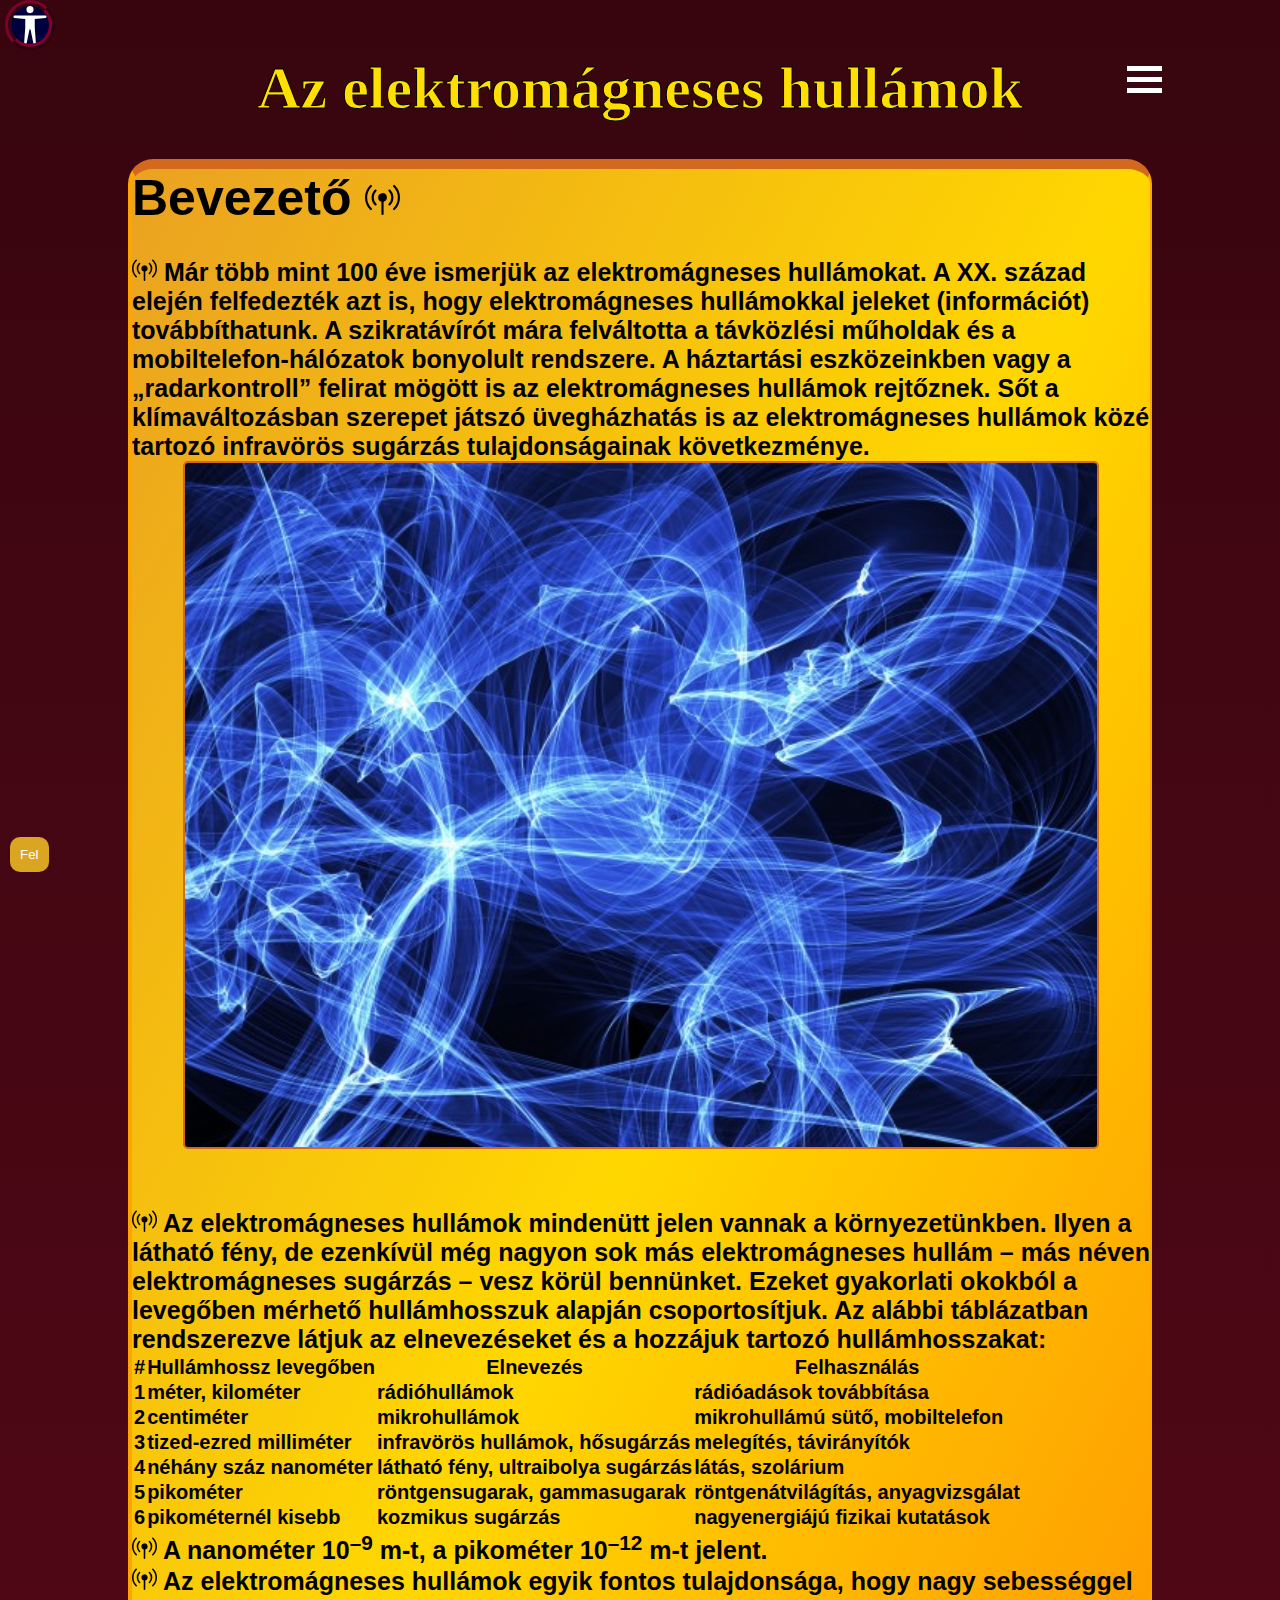
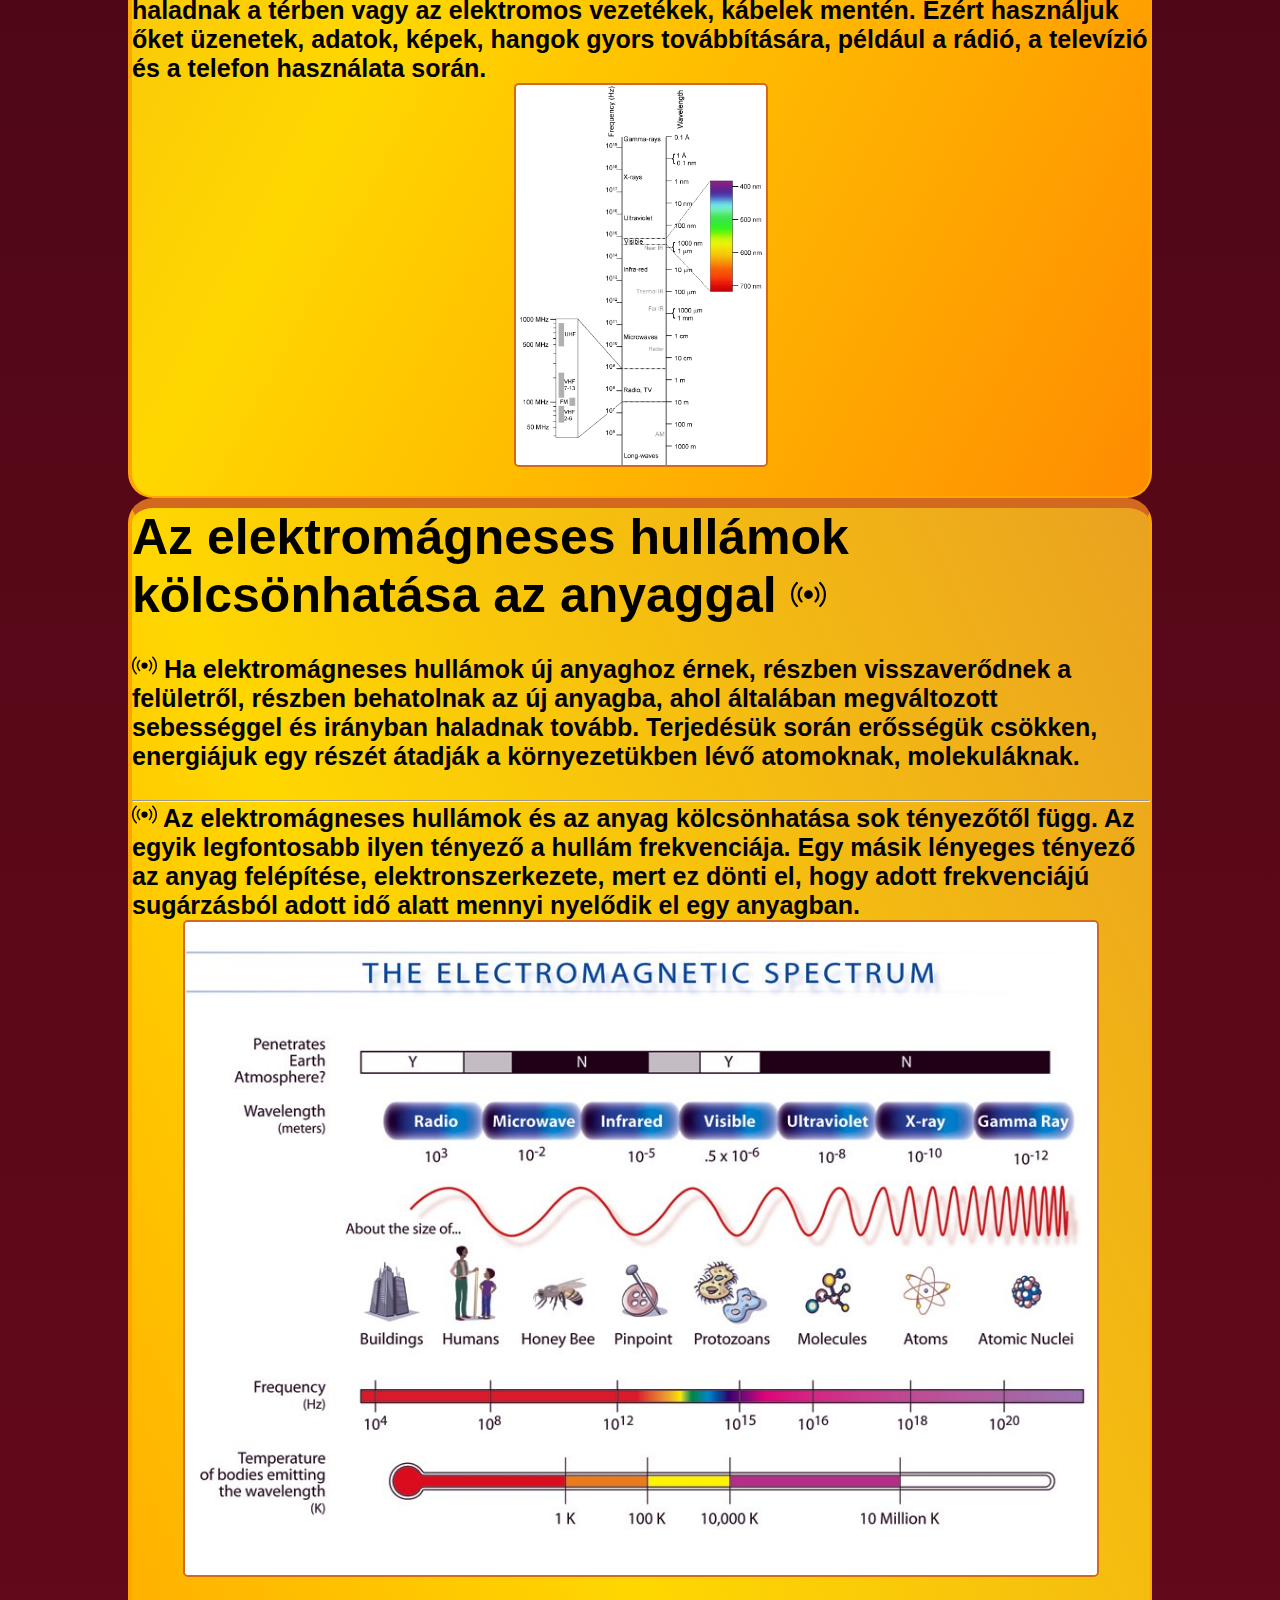
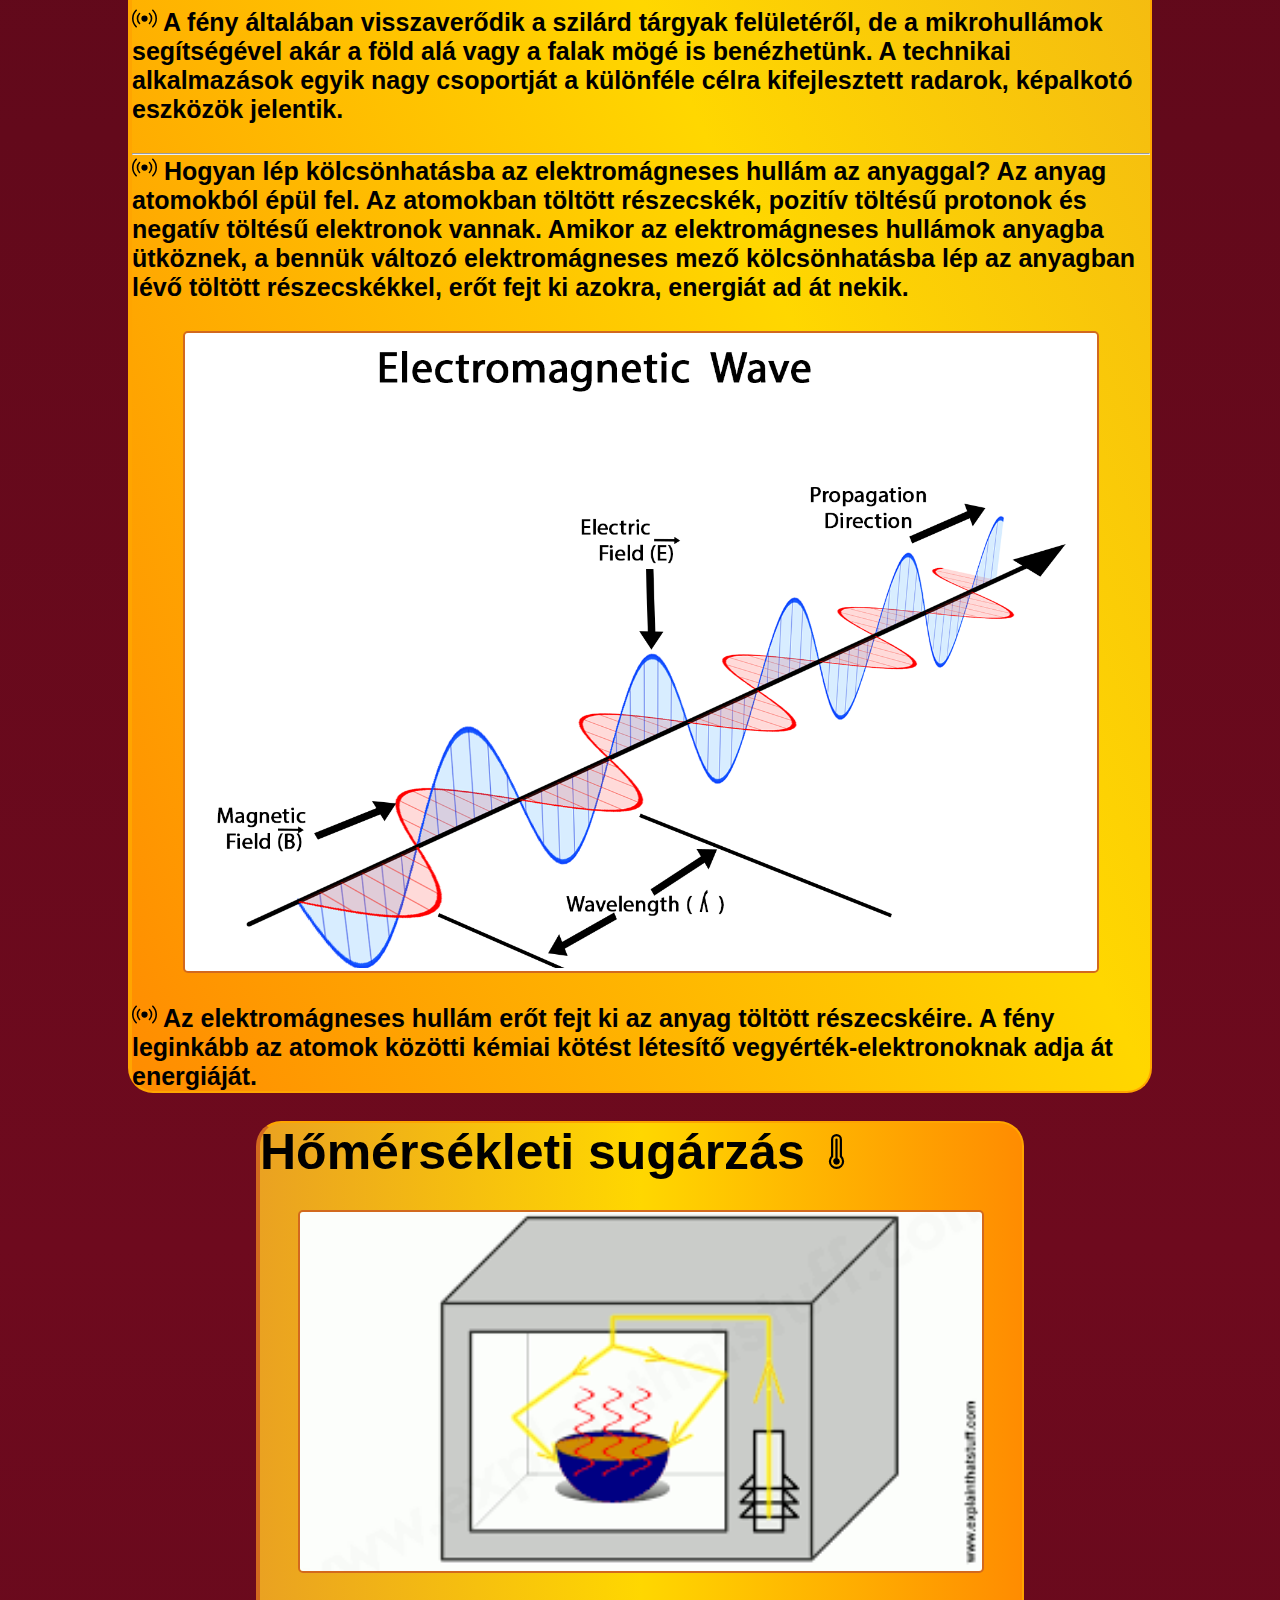
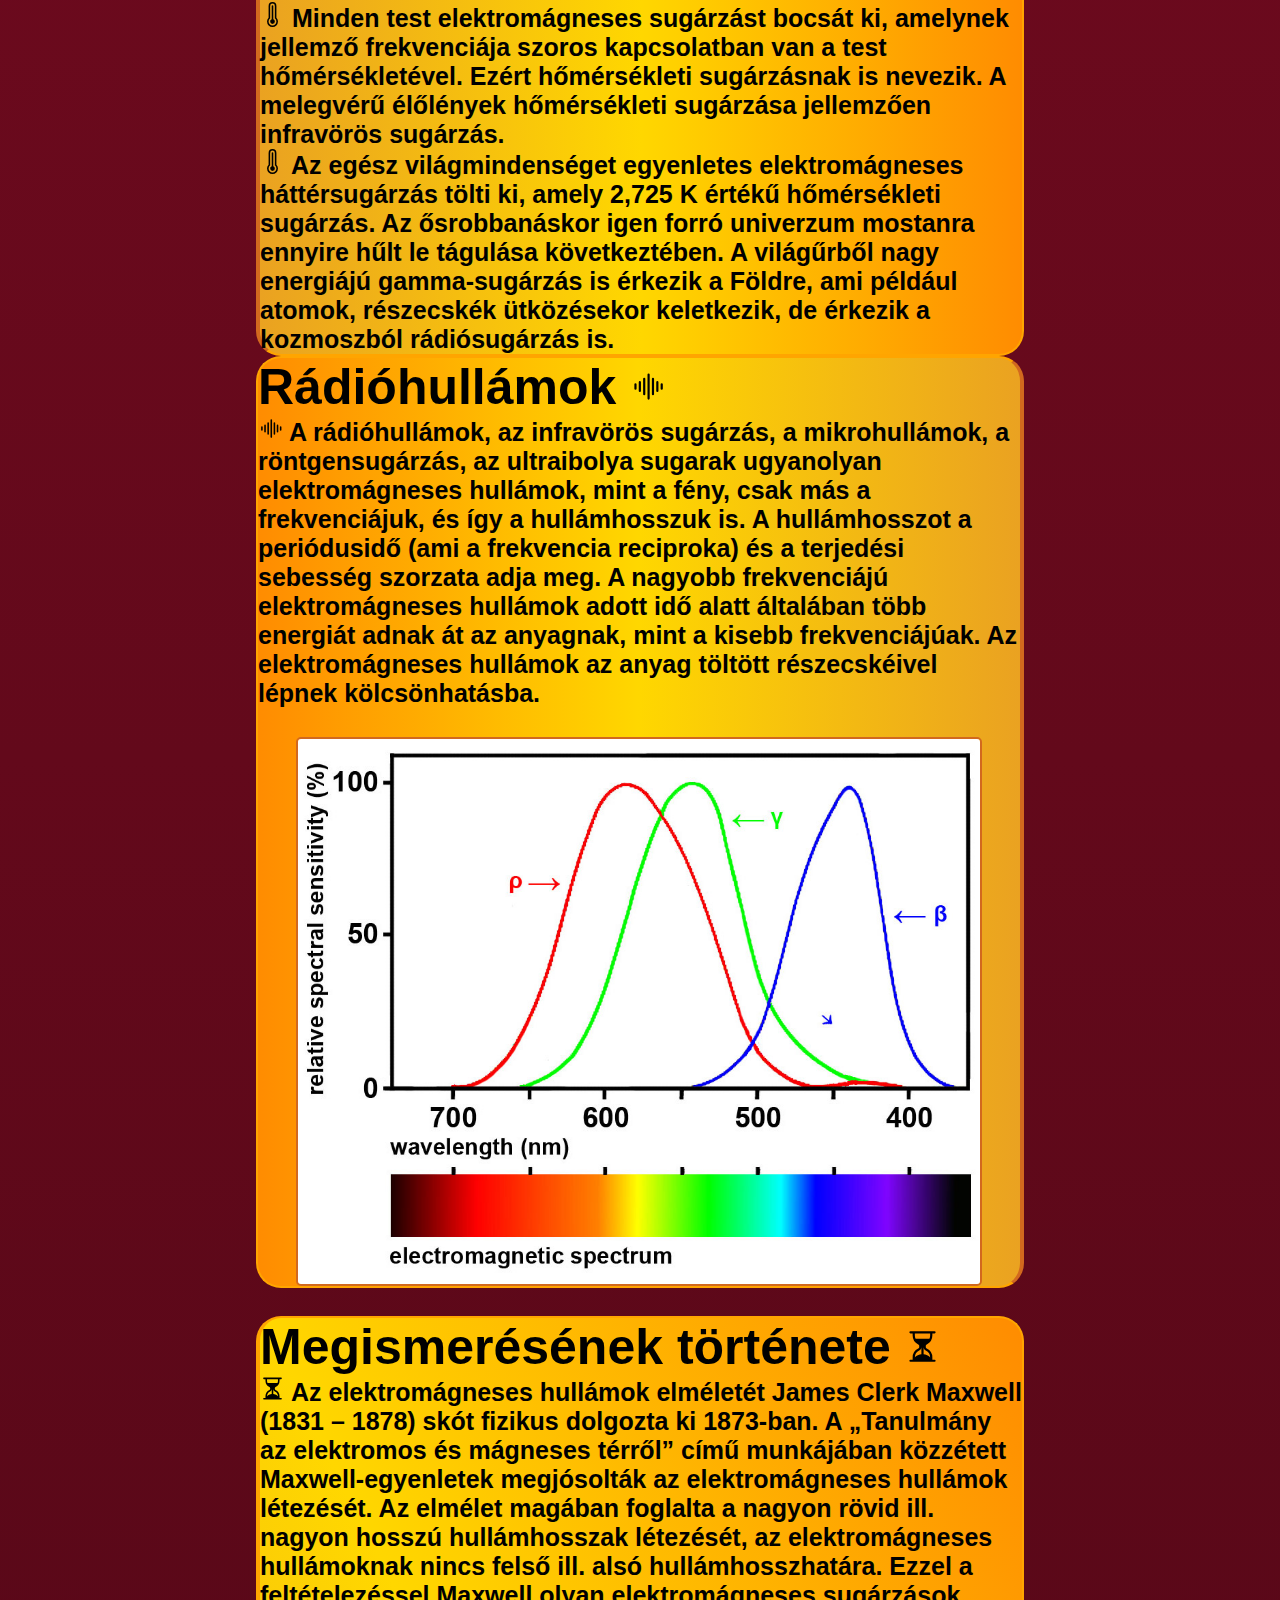
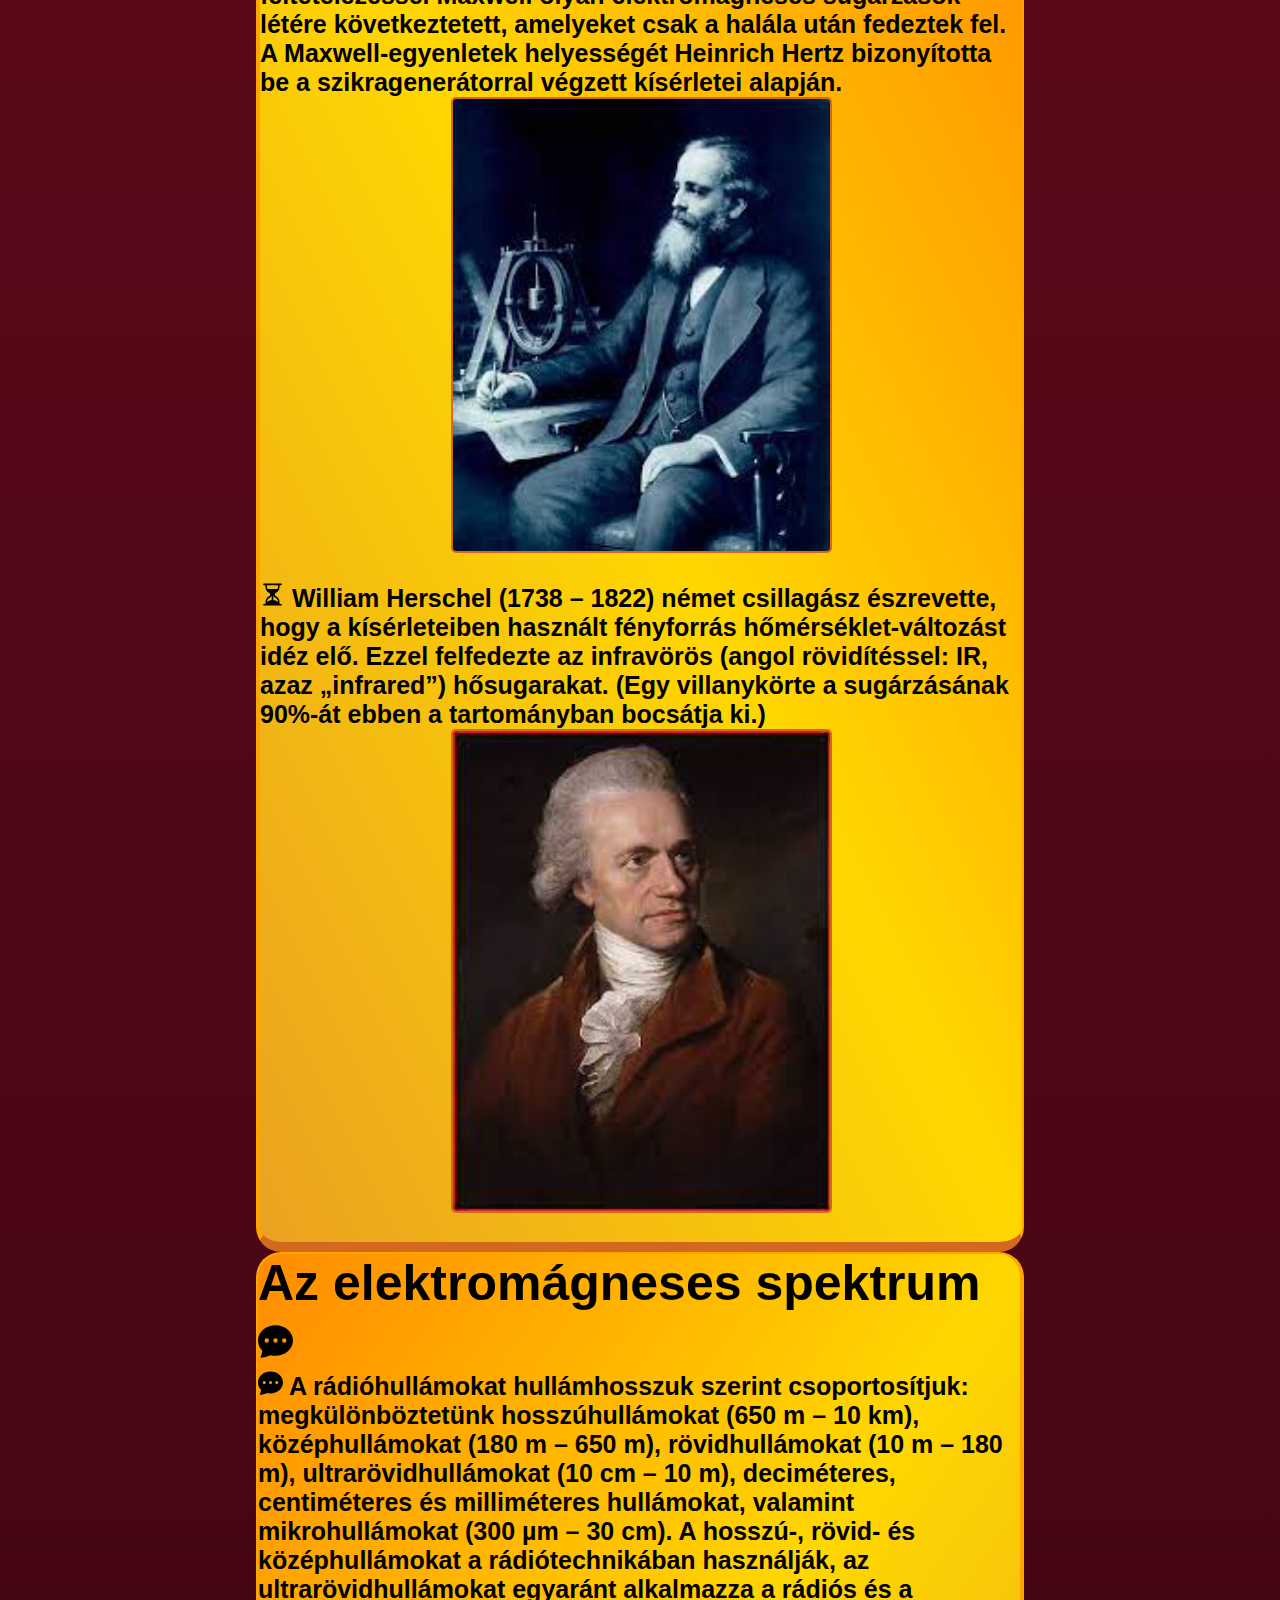
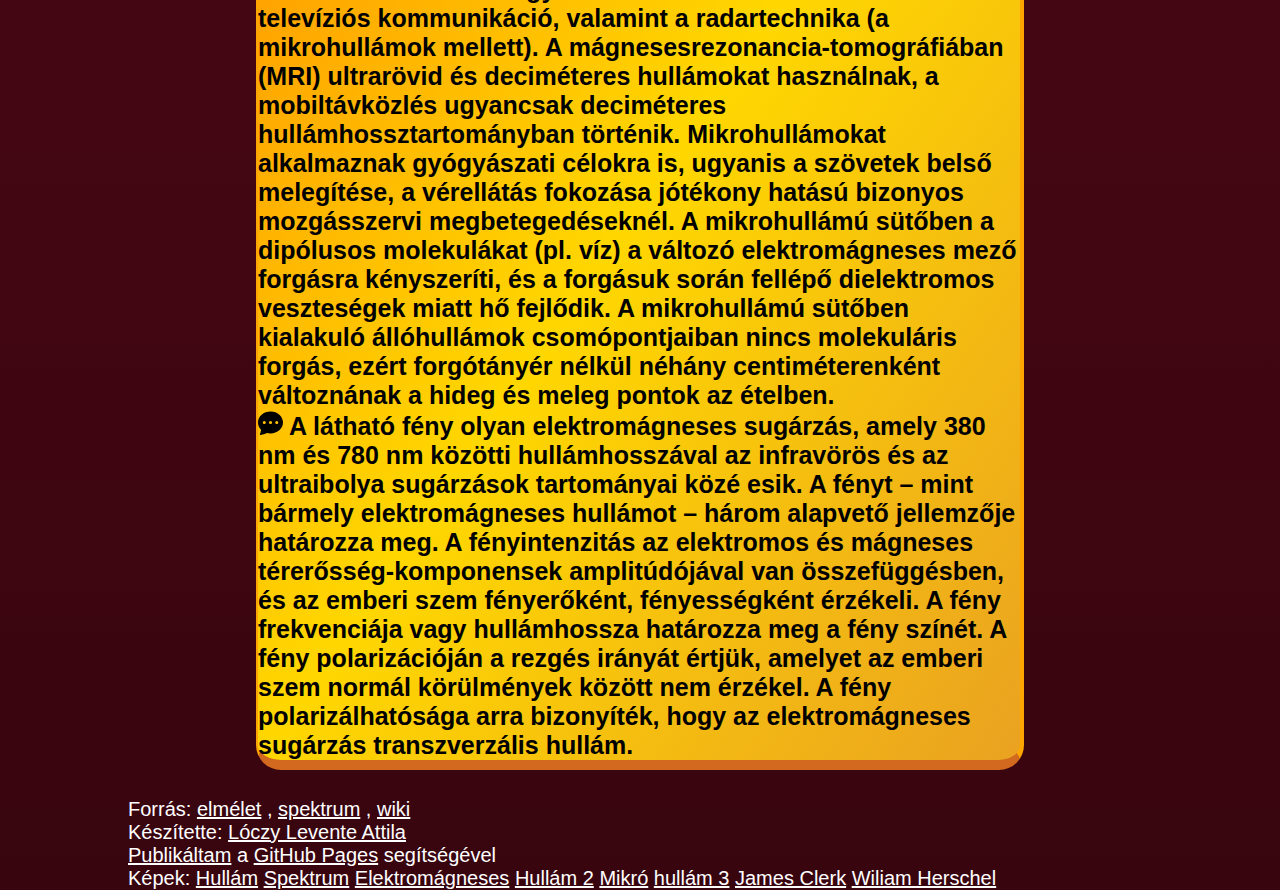
<file: index.html>
<!DOCTYPE html>
<html lang="hu">

<head>
  <meta charset="utf-8">
  <meta name="viewport" content="width=device-width">
  <link rel="shortcut icon" href="images/logo.png">
  <title>Az elektromágneses hullámok</title>
  <link href="style3.css" rel="stylesheet" type="text/css" />
  <link rel="stylesheet" href="./style/style.css">
  <link href="https://cdn.jsdelivr.net/npm/bootstrap@5.2.0-beta1/dist/css/bootstrap.min.css" rel="stylesheet"
    integrity="sha384-0evHe/X+R7YkIZDRvuzKMRqM+OrBnVFBL6DOitfPri4tjfHxaWutUpFmBp4vmVor" crossorigin="anonymous">
  <style>
    body {
      background: linear-gradient(180deg, #38050F 0%, #580818 25%, #6E0A1E 50%, #580818 75%,#38050F 100%);
      /*background: linear-gradient(180deg, rgb(77, 0, 19) 0%, rgb(119, 67, 0) 25%, #6E0A1E 50%, #580818 75%,#38050F 100%);*/
    }
  </style>
  
</head>

<body>
  <div id="up"></div>
<header>
  <a href="accessibility.html" title="Akadály mentesített verzió"><svg id="bal" class="igazitas2" xmlns="http://www.w3.org/2000/svg" width="16" height="16" fill="white" class="bi bi-universal-access" viewBox="0 0 16 16">
    <path d="M9.5 1.5a1.5 1.5 0 1 1-3 0 1.5 1.5 0 0 1 3 0ZM6 5.5l-4.535-.442A.531.531 0 0 1 1.531 4H14.47a.531.531 0 0 1 .066 1.058L10 5.5V9l.452 6.42a.535.535 0 0 1-1.053.174L8.243 9.97c-.064-.252-.422-.252-.486 0l-1.156 5.624a.535.535 0 0 1-1.053-.174L6 9V5.5Z"/>
  </svg></a>
  <div class="container">
    <h2><span></span></h2>
    <nav>
      
    </nav>
    <button id="fogomb" class="hamburger">
      <div class="bar"></div>
    </button>
  </div>
</header>
<nav class="mobile-nav">
  <br>
<a href="#start" id="gomb1"><svg xmlns="http://www.w3.org/2000/svg" width="25" height="35" fill="currentColor" class="bi bi-broadcast-pin" viewBox="0 0 16 16">
  <path d="M3.05 3.05a7 7 0 0 0 0 9.9.5.5 0 0 1-.707.707 8 8 0 0 1 0-11.314.5.5 0 0 1 .707.707zm2.122 2.122a4 4 0 0 0 0 5.656.5.5 0 1 1-.708.708 5 5 0 0 1 0-7.072.5.5 0 0 1 .708.708zm5.656-.708a.5.5 0 0 1 .708 0 5 5 0 0 1 0 7.072.5.5 0 1 1-.708-.708 4 4 0 0 0 0-5.656.5.5 0 0 1 0-.708zm2.122-2.12a.5.5 0 0 1 .707 0 8 8 0 0 1 0 11.313.5.5 0 0 1-.707-.707 7 7 0 0 0 0-9.9.5.5 0 0 1 0-.707zM6 8a2 2 0 1 1 2.5 1.937V15.5a.5.5 0 0 1-1 0V9.937A2 2 0 0 1 6 8z"/>
</svg> Bevezető</a>

<a href="#szog" id="gomb2"><svg xmlns="http://www.w3.org/2000/svg" width="25" height="35" fill="currentColor" class="bi bi-broadcast" viewBox="0 0 16 16">
  <path d="M3.05 3.05a7 7 0 0 0 0 9.9.5.5 0 0 1-.707.707 8 8 0 0 1 0-11.314.5.5 0 0 1 .707.707zm2.122 2.122a4 4 0 0 0 0 5.656.5.5 0 1 1-.708.708 5 5 0 0 1 0-7.072.5.5 0 0 1 .708.708zm5.656-.708a.5.5 0 0 1 .708 0 5 5 0 0 1 0 7.072.5.5 0 1 1-.708-.708 4 4 0 0 0 0-5.656.5.5 0 0 1 0-.708zm2.122-2.12a.5.5 0 0 1 .707 0 8 8 0 0 1 0 11.313.5.5 0 0 1-.707-.707 7 7 0 0 0 0-9.9.5.5 0 0 1 0-.707zM10 8a2 2 0 1 1-4 0 2 2 0 0 1 4 0z"/>
</svg> Kölcsönhatások</a>

<a href="#history" id="gomb3"><svg xmlns="http://www.w3.org/2000/svg" width="25" height="35" fill="currentColor" class="bi bi-thermometer-high" viewBox="0 0 16 16">
  <path d="M9.5 12.5a1.5 1.5 0 1 1-2-1.415V2.5a.5.5 0 0 1 1 0v8.585a1.5 1.5 0 0 1 1 1.415z"/>
  <path d="M5.5 2.5a2.5 2.5 0 0 1 5 0v7.55a3.5 3.5 0 1 1-5 0V2.5zM8 1a1.5 1.5 0 0 0-1.5 1.5v7.987l-.167.15a2.5 2.5 0 1 0 3.333 0l-.166-.15V2.5A1.5 1.5 0 0 0 8 1z"/>
</svg> Hőmérséklet</a>

<a href="#gyaks2" id="gomb4"><svg xmlns="http://www.w3.org/2000/svg" width="25" height="35" fill="currentColor" class="bi bi-soundwave" viewBox="0 0 16 16">
  <path fill-rule="evenodd" d="M8.5 2a.5.5 0 0 1 .5.5v11a.5.5 0 0 1-1 0v-11a.5.5 0 0 1 .5-.5zm-2 2a.5.5 0 0 1 .5.5v7a.5.5 0 0 1-1 0v-7a.5.5 0 0 1 .5-.5zm4 0a.5.5 0 0 1 .5.5v7a.5.5 0 0 1-1 0v-7a.5.5 0 0 1 .5-.5zm-6 1.5A.5.5 0 0 1 5 6v4a.5.5 0 0 1-1 0V6a.5.5 0 0 1 .5-.5zm8 0a.5.5 0 0 1 .5.5v4a.5.5 0 0 1-1 0V6a.5.5 0 0 1 .5-.5zm-10 1A.5.5 0 0 1 3 7v2a.5.5 0 0 1-1 0V7a.5.5 0 0 1 .5-.5zm12 0a.5.5 0 0 1 .5.5v2a.5.5 0 0 1-1 0V7a.5.5 0 0 1 .5-.5z"/>
</svg> Rádióhullámok</a>

<a href="#gyaks3" id="gomb5"><svg xmlns="http://www.w3.org/2000/svg" width="25" height="25" fill="currentColor" class="bi bi-hourglass-split" viewBox="0 0 16 16">
  <path d="M2.5 15a.5.5 0 1 1 0-1h1v-1a4.5 4.5 0 0 1 2.557-4.06c.29-.139.443-.377.443-.59v-.7c0-.213-.154-.451-.443-.59A4.5 4.5 0 0 1 3.5 3V2h-1a.5.5 0 0 1 0-1h11a.5.5 0 0 1 0 1h-1v1a4.5 4.5 0 0 1-2.557 4.06c-.29.139-.443.377-.443.59v.7c0 .213.154.451.443.59A4.5 4.5 0 0 1 12.5 13v1h1a.5.5 0 0 1 0 1h-11zm2-13v1c0 .537.12 1.045.337 1.5h6.326c.216-.455.337-.963.337-1.5V2h-7zm3 6.35c0 .701-.478 1.236-1.011 1.492A3.5 3.5 0 0 0 4.5 13s.866-1.299 3-1.48V8.35zm1 0v3.17c2.134.181 3 1.48 3 1.48a3.5 3.5 0 0 0-1.989-3.158C8.978 9.586 8.5 9.052 8.5 8.351z"/>
</svg> Története</a>

<a href="#gyaks4" id="gomb6" ><svg xmlns="http://www.w3.org/2000/svg" width="25" height="25" fill="currentColor" class="bi bi-chat-dots-fill" viewBox="0 0 16 16">
  <path d="M16 8c0 3.866-3.582 7-8 7a9.06 9.06 0 0 1-2.347-.306c-.584.296-1.925.864-4.181 1.234-.2.032-.352-.176-.273-.362.354-.836.674-1.95.77-2.966C.744 11.37 0 9.76 0 8c0-3.866 3.582-7 8-7s8 3.134 8 7zM5 8a1 1 0 1 0-2 0 1 1 0 0 0 2 0zm4 0a1 1 0 1 0-2 0 1 1 0 0 0 2 0zm3 1a1 1 0 1 0 0-2 1 1 0 0 0 0 2z"/>
</svg> Spektrum</a>
</nav>


  <!--fejlec

 <header>
            
            <div class="wrapper">
                
                

            </div>
   <a href="accessibility.html" title="accessibility version"><svg id="bal" class="igazitas2" xmlns="http://www.w3.org/2000/svg" width="16" height="16" fill="white" class="bi bi-universal-access" viewBox="0 0 16 16">
  <path d="M9.5 1.5a1.5 1.5 0 1 1-3 0 1.5 1.5 0 0 1 3 0ZM6 5.5l-4.535-.442A.531.531 0 0 1 1.531 4H14.47a.531.531 0 0 1 .066 1.058L10 5.5V9l.452 6.42a.535.535 0 0 1-1.053.174L8.243 9.97c-.064-.252-.422-.252-.486 0l-1.156 5.624a.535.535 0 0 1-1.053-.174L6 9V5.5Z"/>
</svg></a>
            <a href="#general" title="General things"><svg class="igazitas" xmlns="http://www.w3.org/2000/svg" width="14" height="14" fill="white" class="bi bi-chat-left-text-fill" viewBox="0 0 16 16">
  <path d="M0 2a2 2 0 0 1 2-2h12a2 2 0 0 1 2 2v8a2 2 0 0 1-2 2H4.414a1 1 0 0 0-.707.293L.854 15.146A.5.5 0 0 1 0 14.793V2zm3.5 1a.5.5 0 0 0 0 1h9a.5.5 0 0 0 0-1h-9zm0 2.5a.5.5 0 0 0 0 1h9a.5.5 0 0 0 0-1h-9zm0 2.5a.5.5 0 0 0 0 1h5a.5.5 0 0 0 0-1h-5z"/>
</svg></a>
                    <a href="#eating" title="Eating habits"><svg class="igazitas" xmlns="http://www.w3.org/2000/svg" width="16" height="16" fill="white" class="bi bi-cup-hot-fill" viewBox="0 0 16 16">
  <path fill-rule="evenodd" d="M.5 6a.5.5 0 0 0-.488.608l1.652 7.434A2.5 2.5 0 0 0 4.104 16h5.792a2.5 2.5 0 0 0 2.44-1.958l.131-.59a3 3 0 0 0 1.3-5.854l.221-.99A.5.5 0 0 0 13.5 6H.5ZM13 12.5a2.01 2.01 0 0 1-.316-.025l.867-3.898A2.001 2.001 0 0 1 13 12.5Z"/>
  <path d="m4.4.8-.003.004-.014.019a4.167 4.167 0 0 0-.204.31 2.327 2.327 0 0 0-.141.267c-.026.06-.034.092-.037.103v.004a.593.593 0 0 0 .091.248c.075.133.178.272.308.445l.01.012c.118.158.26.347.37.543.112.2.22.455.22.745 0 .188-.065.368-.119.494a3.31 3.31 0 0 1-.202.388 5.444 5.444 0 0 1-.253.382l-.018.025-.005.008-.002.002A.5.5 0 0 1 3.6 4.2l.003-.004.014-.019a4.149 4.149 0 0 0 .204-.31 2.06 2.06 0 0 0 .141-.267c.026-.06.034-.092.037-.103a.593.593 0 0 0-.09-.252A4.334 4.334 0 0 0 3.6 2.8l-.01-.012a5.099 5.099 0 0 1-.37-.543A1.53 1.53 0 0 1 3 1.5c0-.188.065-.368.119-.494.059-.138.134-.274.202-.388a5.446 5.446 0 0 1 .253-.382l.025-.035A.5.5 0 0 1 4.4.8Zm3 0-.003.004-.014.019a4.167 4.167 0 0 0-.204.31 2.327 2.327 0 0 0-.141.267c-.026.06-.034.092-.037.103v.004a.593.593 0 0 0 .091.248c.075.133.178.272.308.445l.01.012c.118.158.26.347.37.543.112.2.22.455.22.745 0 .188-.065.368-.119.494a3.31 3.31 0 0 1-.202.388 5.444 5.444 0 0 1-.253.382l-.018.025-.005.008-.002.002A.5.5 0 0 1 6.6 4.2l.003-.004.014-.019a4.149 4.149 0 0 0 .204-.31 2.06 2.06 0 0 0 .141-.267c.026-.06.034-.092.037-.103a.593.593 0 0 0-.09-.252A4.334 4.334 0 0 0 6.6 2.8l-.01-.012a5.099 5.099 0 0 1-.37-.543A1.53 1.53 0 0 1 6 1.5c0-.188.065-.368.119-.494.059-.138.134-.274.202-.388a5.446 5.446 0 0 1 .253-.382l.025-.035A.5.5 0 0 1 7.4.8Zm3 0-.003.004-.014.019a4.077 4.077 0 0 0-.204.31 2.337 2.337 0 0 0-.141.267c-.026.06-.034.092-.037.103v.004a.593.593 0 0 0 .091.248c.075.133.178.272.308.445l.01.012c.118.158.26.347.37.543.112.2.22.455.22.745 0 .188-.065.368-.119.494a3.198 3.198 0 0 1-.202.388 5.385 5.385 0 0 1-.252.382l-.019.025-.005.008-.002.002A.5.5 0 0 1 9.6 4.2l.003-.004.014-.019a4.149 4.149 0 0 0 .204-.31 2.06 2.06 0 0 0 .141-.267c.026-.06.034-.092.037-.103a.593.593 0 0 0-.09-.252A4.334 4.334 0 0 0 9.6 2.8l-.01-.012a5.099 5.099 0 0 1-.37-.543A1.53 1.53 0 0 1 9 1.5c0-.188.065-.368.119-.494.059-.138.134-.274.202-.388a5.446 5.446 0 0 1 .253-.382l.025-.035A.5.5 0 0 1 10.4.8Z"/>
</svg></a>
                    <a href="#party" title="Parade"><svg class="igazitas" xmlns="http://www.w3.org/2000/svg" width="16" height="16" fill="white" class="bi bi-balloon-fill" viewBox="0 0 16 16">
  <path fill-rule="evenodd" d="M8.48 10.901C11.211 10.227 13 7.837 13 5A5 5 0 0 0 3 5c0 2.837 1.789 5.227 4.52 5.901l-.244.487a.25.25 0 1 0 .448.224l.04-.08c.009.17.024.315.051.45.068.344.208.622.448 1.102l.013.028c.212.422.182.85.05 1.246-.135.402-.366.751-.534 1.003a.25.25 0 0 0 .416.278l.004-.007c.166-.248.431-.646.588-1.115.16-.479.212-1.051-.076-1.629-.258-.515-.365-.732-.419-1.004a2.376 2.376 0 0 1-.037-.289l.008.017a.25.25 0 1 0 .448-.224l-.244-.487ZM4.352 3.356a4.004 4.004 0 0 1 3.15-2.325C7.774.997 8 1.224 8 1.5c0 .276-.226.496-.498.542-.95.162-1.749.78-2.173 1.617a.595.595 0 0 1-.52.341c-.346 0-.599-.329-.457-.644Z"/>
</svg></a>
   <a href="#tv" title="Media"><svg class="igazitas" xmlns="http://www.w3.org/2000/svg" width="16" height="16" fill="white" class="bi bi-tv-fill" viewBox="0 0 16 16">
  <path d="M2.5 13.5A.5.5 0 0 1 3 13h10a.5.5 0 0 1 0 1H3a.5.5 0 0 1-.5-.5zM2 2h12s2 0 2 2v6s0 2-2 2H2s-2 0-2-2V4s0-2 2-2z"/>
</svg></a>
    <a href="#present" title="A popular gift"><svg class="igazitas" xmlns="http://www.w3.org/2000/svg" width="16" height="16" fill="white" class="bi bi-gift-fill" viewBox="0 0 16 16">
  <path d="M3 2.5a2.5 2.5 0 0 1 5 0 2.5 2.5 0 0 1 5 0v.006c0 .07 0 .27-.038.494H15a1 1 0 0 1 1 1v1a1 1 0 0 1-1 1H1a1 1 0 0 1-1-1V4a1 1 0 0 1 1-1h2.038A2.968 2.968 0 0 1 3 2.506V2.5zm1.068.5H7v-.5a1.5 1.5 0 1 0-3 0c0 .085.002.274.045.43a.522.522 0 0 0 .023.07zM9 3h2.932a.56.56 0 0 0 .023-.07c.043-.156.045-.345.045-.43a1.5 1.5 0 0 0-3 0V3zm6 4v7.5a1.5 1.5 0 0 1-1.5 1.5H9V7h6zM2.5 16A1.5 1.5 0 0 1 1 14.5V7h6v9H2.5z"/>
</svg></a>
    <a href="#weather" title="Weather"><svg class="igazitas" xmlns="http://www.w3.org/2000/svg" width="16" height="16" fill="white" class="bi bi-cloud-snow-fill" viewBox="0 0 16 16">
  <path d="M2.625 11.5a.25.25 0 0 1 .25.25v.57l.501-.287a.25.25 0 0 1 .248.434l-.495.283.495.283a.25.25 0 0 1-.248.434l-.501-.286v.569a.25.25 0 1 1-.5 0v-.57l-.501.287a.25.25 0 0 1-.248-.434l.495-.283-.495-.283a.25.25 0 0 1 .248-.434l.501.286v-.569a.25.25 0 0 1 .25-.25zm2.75 2a.25.25 0 0 1 .25.25v.57l.5-.287a.25.25 0 0 1 .249.434l-.495.283.495.283a.25.25 0 0 1-.248.434l-.501-.286v.569a.25.25 0 1 1-.5 0v-.57l-.501.287a.25.25 0 0 1-.248-.434l.495-.283-.495-.283a.25.25 0 0 1 .248-.434l.501.286v-.569a.25.25 0 0 1 .25-.25zm5.5 0a.25.25 0 0 1 .25.25v.57l.5-.287a.25.25 0 0 1 .249.434l-.495.283.495.283a.25.25 0 0 1-.248.434l-.501-.286v.569a.25.25 0 0 1-.5 0v-.57l-.501.287a.25.25 0 0 1-.248-.434l.495-.283-.495-.283a.25.25 0 0 1 .248-.434l.501.286v-.569a.25.25 0 0 1 .25-.25zm-2.75-2a.25.25 0 0 1 .25.25v.57l.5-.287a.25.25 0 0 1 .249.434l-.495.283.495.283a.25.25 0 0 1-.248.434l-.501-.286v.569a.25.25 0 1 1-.5 0v-.57l-.501.287a.25.25 0 0 1-.248-.434l.495-.283-.495-.283a.25.25 0 0 1 .248-.434l.501.286v-.569a.25.25 0 0 1 .25-.25zm5.5 0a.25.25 0 0 1 .25.25v.57l.5-.287a.25.25 0 0 1 .249.434l-.495.283.495.283a.25.25 0 0 1-.248.434l-.501-.286v.569a.25.25 0 0 1-.5 0v-.57l-.501.287a.25.25 0 1 1-.248-.434l.495-.283-.495-.283a.25.25 0 0 1 .248-.434l.501.286v-.569a.25.25 0 0 1 .25-.25zm-.22-7.223a5.001 5.001 0 0 0-9.499-1.004A3.5 3.5 0 1 0 3.5 10.25H13a3 3 0 0 0 .405-5.973z"/>
</svg></a>
                </div>
                </header>
                <br> -->
                
                

         <br>
  
        <br>
        <br>
  

    
    
    
                    <a href="#up"><button id="felGomb" title="A weblap tetejére">Fel</button></a>
   
    
  <!--fejlec-->
  
  <h1 class="text-center udvozollek">Az elektromágneses hullámok</h1>
  <div id="start"></div>
  <br>
  <br>
  <div class="container szoveg">
    <div class="row">
      <!-- class="row align-items-center" középre igazitás függőlegesen-->
      <div class="col-12 col-sm-12 col-md-12 col-lg-6 col-xl-6 col-xxl-6 kontener">

        <div class="sorkizart text-star">
        <h1 class="text-center">Bevezető <svg xmlns="http://www.w3.org/2000/svg" width="35" height="35" fill="currentColor" class="bi bi-broadcast-pin" viewBox="0 0 16 16">
          <path d="M3.05 3.05a7 7 0 0 0 0 9.9.5.5 0 0 1-.707.707 8 8 0 0 1 0-11.314.5.5 0 0 1 .707.707zm2.122 2.122a4 4 0 0 0 0 5.656.5.5 0 1 1-.708.708 5 5 0 0 1 0-7.072.5.5 0 0 1 .708.708zm5.656-.708a.5.5 0 0 1 .708 0 5 5 0 0 1 0 7.072.5.5 0 1 1-.708-.708 4 4 0 0 0 0-5.656.5.5 0 0 1 0-.708zm2.122-2.12a.5.5 0 0 1 .707 0 8 8 0 0 1 0 11.313.5.5 0 0 1-.707-.707 7 7 0 0 0 0-9.9.5.5 0 0 1 0-.707zM6 8a2 2 0 1 1 2.5 1.937V15.5a.5.5 0 0 1-1 0V9.937A2 2 0 0 1 6 8z"/>
        </svg></h1> <br>
        <p> <svg xmlns="http://www.w3.org/2000/svg" width="25" height="25" fill="currentColor" class="bi bi-broadcast-pin" viewBox="0 0 16 16">
          <path d="M3.05 3.05a7 7 0 0 0 0 9.9.5.5 0 0 1-.707.707 8 8 0 0 1 0-11.314.5.5 0 0 1 .707.707zm2.122 2.122a4 4 0 0 0 0 5.656.5.5 0 1 1-.708.708 5 5 0 0 1 0-7.072.5.5 0 0 1 .708.708zm5.656-.708a.5.5 0 0 1 .708 0 5 5 0 0 1 0 7.072.5.5 0 1 1-.708-.708 4 4 0 0 0 0-5.656.5.5 0 0 1 0-.708zm2.122-2.12a.5.5 0 0 1 .707 0 8 8 0 0 1 0 11.313.5.5 0 0 1-.707-.707 7 7 0 0 0 0-9.9.5.5 0 0 1 0-.707zM6 8a2 2 0 1 1 2.5 1.937V15.5a.5.5 0 0 1-1 0V9.937A2 2 0 0 1 6 8z"/>
        </svg> Már több mint 100 éve ismerjük az elektromágneses hullámokat. A XX. század elején felfedezték azt is, hogy elektromágneses hullámokkal jeleket (információt) továbbíthatunk. A szikratávírót mára felváltotta a távközlési műholdak és a mobiltelefon-hálózatok bonyolult rendszere. A háztartási eszközeinkben vagy a „radarkontroll” felirat mögött is az elektromágneses hullámok rejtőznek. Sőt a klímaváltozásban szerepet játszó üvegházhatás is az elektromágneses hullámok közé tartozó infravörös sugárzás tulajdonságainak következménye.</p>
          
    
</div>
          <img class="myImages cicoma center" id="myImg" src="images/blue.jpg" alt="Már több mint 100 éve ismerjük az elektromágneses hullámokat...." width="90%" height="auto">
          <br>
           <br>
          <p><svg xmlns="http://www.w3.org/2000/svg" width="25" height="25" fill="currentColor" class="bi bi-broadcast-pin" viewBox="0 0 16 16">
            <path d="M3.05 3.05a7 7 0 0 0 0 9.9.5.5 0 0 1-.707.707 8 8 0 0 1 0-11.314.5.5 0 0 1 .707.707zm2.122 2.122a4 4 0 0 0 0 5.656.5.5 0 1 1-.708.708 5 5 0 0 1 0-7.072.5.5 0 0 1 .708.708zm5.656-.708a.5.5 0 0 1 .708 0 5 5 0 0 1 0 7.072.5.5 0 1 1-.708-.708 4 4 0 0 0 0-5.656.5.5 0 0 1 0-.708zm2.122-2.12a.5.5 0 0 1 .707 0 8 8 0 0 1 0 11.313.5.5 0 0 1-.707-.707 7 7 0 0 0 0-9.9.5.5 0 0 1 0-.707zM6 8a2 2 0 1 1 2.5 1.937V15.5a.5.5 0 0 1-1 0V9.937A2 2 0 0 1 6 8z"/>
          </svg> Az elektromágneses hullámok mindenütt jelen vannak a környezetünkben. Ilyen a látható fény, de ezenkívül még nagyon sok más elektromágneses hullám – más néven elektromágneses sugárzás – vesz körül bennünket. Ezeket gyakorlati okokból a levegőben mérhető hullámhosszuk alapján csoportosítjuk.
Az alábbi táblázatban rendszerezve látjuk az elnevezéseket és a hozzájuk tartozó hullámhosszakat:</p> 

<table class="table table-striped table-dark cumi">
  <thead>
    <tr>
      <th scope="col">#</th>
      <th scope="col">Hullámhossz levegőben	</th>
      <th scope="col">Elnevezés	</th>
      <th scope="col">Felhasználás</th>
    </tr>
  </thead>
  <tbody>
    <tr>
      <th scope="row">1</th>
      <td>méter, kilométer</td>
      <td>rádióhullámok</td>
      <td>rádióadások továbbítása</td>
    </tr>
    <tr>
      <th scope="row">2</th>
      <td>centiméter</td>
      <td>mikrohullámok</td>
      <td>mikrohullámú sütő, mobiltelefon</td>
    </tr>
    <tr>
      <th scope="row">3</th>
      <td>tized-ezred milliméter</td>
      <td>infravörös hullámok, hősugárzás</td>
      <td>melegítés, távirányítók</td>
    </tr>
    <tr>
      <th scope="row">4</th>
      <td>néhány száz nanométer</td>
      <td>látható fény, ultraibolya sugárzás</td>
      <td>látás, szolárium</td>
    </tr>
    <tr>
      <th scope="row">5</th>
      <td>pikométer</td>
      <td>röntgensugarak, gammasugarak</td>
      <td>röntgenátvilágítás, anyagvizsgálat</td>
    </tr>
    <tr>
      <th scope="row">6</th>
      <td>pikométernél kisebb</td>
      <td>kozmikus sugárzás</td>
      <td>nagyenergiájú fizikai kutatások</td>
    </tr>
  </tbody>
</table>

          <p>
           <svg xmlns="http://www.w3.org/2000/svg" width="25" height="25" fill="currentColor" class="bi bi-broadcast-pin" viewBox="0 0 16 16">
            <path d="M3.05 3.05a7 7 0 0 0 0 9.9.5.5 0 0 1-.707.707 8 8 0 0 1 0-11.314.5.5 0 0 1 .707.707zm2.122 2.122a4 4 0 0 0 0 5.656.5.5 0 1 1-.708.708 5 5 0 0 1 0-7.072.5.5 0 0 1 .708.708zm5.656-.708a.5.5 0 0 1 .708 0 5 5 0 0 1 0 7.072.5.5 0 1 1-.708-.708 4 4 0 0 0 0-5.656.5.5 0 0 1 0-.708zm2.122-2.12a.5.5 0 0 1 .707 0 8 8 0 0 1 0 11.313.5.5 0 0 1-.707-.707 7 7 0 0 0 0-9.9.5.5 0 0 1 0-.707zM6 8a2 2 0 1 1 2.5 1.937V15.5a.5.5 0 0 1-1 0V9.937A2 2 0 0 1 6 8z"/>
          </svg> A nanométer 10<sup>–9</sup> m-t, a pikométer 10<sup>–12</sup> m-t jelent.</p>
           

           <p><svg xmlns="http://www.w3.org/2000/svg" width="25" height="25" fill="currentColor" class="bi bi-broadcast-pin" viewBox="0 0 16 16">
            <path d="M3.05 3.05a7 7 0 0 0 0 9.9.5.5 0 0 1-.707.707 8 8 0 0 1 0-11.314.5.5 0 0 1 .707.707zm2.122 2.122a4 4 0 0 0 0 5.656.5.5 0 1 1-.708.708 5 5 0 0 1 0-7.072.5.5 0 0 1 .708.708zm5.656-.708a.5.5 0 0 1 .708 0 5 5 0 0 1 0 7.072.5.5 0 1 1-.708-.708 4 4 0 0 0 0-5.656.5.5 0 0 1 0-.708zm2.122-2.12a.5.5 0 0 1 .707 0 8 8 0 0 1 0 11.313.5.5 0 0 1-.707-.707 7 7 0 0 0 0-9.9.5.5 0 0 1 0-.707zM6 8a2 2 0 1 1 2.5 1.937V15.5a.5.5 0 0 1-1 0V9.937A2 2 0 0 1 6 8z"/>
          </svg> Az elektromágneses hullámok egyik fontos tulajdonsága, hogy nagy sebességgel haladnak a térben vagy az elektromos vezetékek, kábelek mentén. Ezért használjuk őket üzenetek, adatok, képek, hangok gyors továbbítására, például a rádió, a televízió és a telefon használata során.</p>
<img class="myImages cicoma center" id="myImg" src="images/elektro.png" alt="Az elektromágneses hullám" width="25%" height="auto"><br>
       
         

         
          

        

        




      </div>

      <div class="col-12 col-sm-12 col-md-12 col-lg-6 col-xl-6 col-xxl-6 kontener69">
        
<!----------------------------------------------------------------------------------------------------->
        
        <div class="sorkizart text-center"><div id="szog">
          <h1 class="text-center">Az elektromágneses hullámok kölcsönhatása az anyaggal <svg xmlns="http://www.w3.org/2000/svg" width="35" height="35" fill="currentColor" class="bi bi-broadcast" viewBox="0 0 16 16">
            <path d="M3.05 3.05a7 7 0 0 0 0 9.9.5.5 0 0 1-.707.707 8 8 0 0 1 0-11.314.5.5 0 0 1 .707.707zm2.122 2.122a4 4 0 0 0 0 5.656.5.5 0 1 1-.708.708 5 5 0 0 1 0-7.072.5.5 0 0 1 .708.708zm5.656-.708a.5.5 0 0 1 .708 0 5 5 0 0 1 0 7.072.5.5 0 1 1-.708-.708 4 4 0 0 0 0-5.656.5.5 0 0 1 0-.708zm2.122-2.12a.5.5 0 0 1 .707 0 8 8 0 0 1 0 11.313.5.5 0 0 1-.707-.707 7 7 0 0 0 0-9.9.5.5 0 0 1 0-.707zM10 8a2 2 0 1 1-4 0 2 2 0 0 1 4 0z"/>
          </svg>
          </h1> <br>
           
        <p><svg xmlns="http://www.w3.org/2000/svg" width="25" height="25" fill="currentColor" class="bi bi-broadcast" viewBox="0 0 16 16">
          <path d="M3.05 3.05a7 7 0 0 0 0 9.9.5.5 0 0 1-.707.707 8 8 0 0 1 0-11.314.5.5 0 0 1 .707.707zm2.122 2.122a4 4 0 0 0 0 5.656.5.5 0 1 1-.708.708 5 5 0 0 1 0-7.072.5.5 0 0 1 .708.708zm5.656-.708a.5.5 0 0 1 .708 0 5 5 0 0 1 0 7.072.5.5 0 1 1-.708-.708 4 4 0 0 0 0-5.656.5.5 0 0 1 0-.708zm2.122-2.12a.5.5 0 0 1 .707 0 8 8 0 0 1 0 11.313.5.5 0 0 1-.707-.707 7 7 0 0 0 0-9.9.5.5 0 0 1 0-.707zM10 8a2 2 0 1 1-4 0 2 2 0 0 1 4 0z"/>
        </svg> Ha elektromágneses hullámok új anyaghoz érnek, részben visszaverődnek a felületről, részben behatolnak az új anyagba, ahol általában megváltozott sebességgel és irányban haladnak tovább. Terjedésük során erősségük csökken, energiájuk egy részét átadják a környezetükben lévő atomoknak, molekuláknak.</p><br>  
        <p class="sorkizart">  
        </p>
        <hr>
        <p> <svg xmlns="http://www.w3.org/2000/svg" width="25" height="25" fill="currentColor" class="bi bi-broadcast" viewBox="0 0 16 16">
          <path d="M3.05 3.05a7 7 0 0 0 0 9.9.5.5 0 0 1-.707.707 8 8 0 0 1 0-11.314.5.5 0 0 1 .707.707zm2.122 2.122a4 4 0 0 0 0 5.656.5.5 0 1 1-.708.708 5 5 0 0 1 0-7.072.5.5 0 0 1 .708.708zm5.656-.708a.5.5 0 0 1 .708 0 5 5 0 0 1 0 7.072.5.5 0 1 1-.708-.708 4 4 0 0 0 0-5.656.5.5 0 0 1 0-.708zm2.122-2.12a.5.5 0 0 1 .707 0 8 8 0 0 1 0 11.313.5.5 0 0 1-.707-.707 7 7 0 0 0 0-9.9.5.5 0 0 1 0-.707zM10 8a2 2 0 1 1-4 0 2 2 0 0 1 4 0z"/>
        </svg> Az elektromágneses hullámok és az anyag kölcsönhatása sok tényezőtől függ. Az egyik legfontosabb ilyen tényező a hullám frekvenciája. Egy másik lényeges tényező az anyag felépítése, elektronszerkezete, mert ez dönti el, hogy adott frekvenciájú sugárzásból adott idő alatt mennyi nyelődik el egy anyagban.</p>
        <p> <div id="nap_fold"><img class="myImages cicoma center" id="myImg" src="images/frek.jpg" alt="Elektromágneses hullám frekvencia" width="90%" height="auto"> 
        <br></p></div>
        <p><svg xmlns="http://www.w3.org/2000/svg" width="25" height="25" fill="currentColor" class="bi bi-broadcast" viewBox="0 0 16 16">
          <path d="M3.05 3.05a7 7 0 0 0 0 9.9.5.5 0 0 1-.707.707 8 8 0 0 1 0-11.314.5.5 0 0 1 .707.707zm2.122 2.122a4 4 0 0 0 0 5.656.5.5 0 1 1-.708.708 5 5 0 0 1 0-7.072.5.5 0 0 1 .708.708zm5.656-.708a.5.5 0 0 1 .708 0 5 5 0 0 1 0 7.072.5.5 0 1 1-.708-.708 4 4 0 0 0 0-5.656.5.5 0 0 1 0-.708zm2.122-2.12a.5.5 0 0 1 .707 0 8 8 0 0 1 0 11.313.5.5 0 0 1-.707-.707 7 7 0 0 0 0-9.9.5.5 0 0 1 0-.707zM10 8a2 2 0 1 1-4 0 2 2 0 0 1 4 0z"/>
        </svg> A fény általában visszaverődik a szilárd tárgyak felületéről, de a mikrohullámok segítségével akár a föld alá vagy a falak mögé is benézhetünk. A technikai alkalmazások egyik nagy csoportját a különféle célra kifejlesztett radarok, képalkotó eszközök jelentik.<br>  <br>  
       
</p>
</div>
<hr>
<p><svg xmlns="http://www.w3.org/2000/svg" width="25" height="25" fill="currentColor" class="bi bi-broadcast" viewBox="0 0 16 16">
  <path d="M3.05 3.05a7 7 0 0 0 0 9.9.5.5 0 0 1-.707.707 8 8 0 0 1 0-11.314.5.5 0 0 1 .707.707zm2.122 2.122a4 4 0 0 0 0 5.656.5.5 0 1 1-.708.708 5 5 0 0 1 0-7.072.5.5 0 0 1 .708.708zm5.656-.708a.5.5 0 0 1 .708 0 5 5 0 0 1 0 7.072.5.5 0 1 1-.708-.708 4 4 0 0 0 0-5.656.5.5 0 0 1 0-.708zm2.122-2.12a.5.5 0 0 1 .707 0 8 8 0 0 1 0 11.313.5.5 0 0 1-.707-.707 7 7 0 0 0 0-9.9.5.5 0 0 1 0-.707zM10 8a2 2 0 1 1-4 0 2 2 0 0 1 4 0z"/>
</svg> Hogyan lép kölcsönhatásba az elektromágneses hullám az anyaggal? Az anyag atomokból épül fel. Az atomokban töltött részecskék, pozitív töltésű protonok és negatív töltésű elektronok vannak. Amikor az elektromágneses hullámok anyagba ütköznek, a bennük változó elektromágneses mező kölcsönhatásba lép az anyagban lévő töltött részecskékkel, erőt fejt ki azokra, energiát ad át nekik.
  </p>
  <br>
  <img class="myImages cicoma center" id="myImg" src="images/hali.png" alt="Elektromágneses hullám frekvencia" width="90%" height="auto">
  <br>
  <p><svg xmlns="http://www.w3.org/2000/svg" width="25" height="25" fill="currentColor" class="bi bi-broadcast" viewBox="0 0 16 16">
    <path d="M3.05 3.05a7 7 0 0 0 0 9.9.5.5 0 0 1-.707.707 8 8 0 0 1 0-11.314.5.5 0 0 1 .707.707zm2.122 2.122a4 4 0 0 0 0 5.656.5.5 0 1 1-.708.708 5 5 0 0 1 0-7.072.5.5 0 0 1 .708.708zm5.656-.708a.5.5 0 0 1 .708 0 5 5 0 0 1 0 7.072.5.5 0 1 1-.708-.708 4 4 0 0 0 0-5.656.5.5 0 0 1 0-.708zm2.122-2.12a.5.5 0 0 1 .707 0 8 8 0 0 1 0 11.313.5.5 0 0 1-.707-.707 7 7 0 0 0 0-9.9.5.5 0 0 1 0-.707zM10 8a2 2 0 1 1-4 0 2 2 0 0 1 4 0z"/>
  </svg> Az elektromágneses hullám erőt fejt ki az anyag töltött részecskéire. A fény leginkább az atomok közötti kémiai kötést létesítő vegyérték-elektronoknak adja át energiáját.</p>
   <div id="history"></div>
      </div>
     
    </div></div>
    
    <br>
<div class="container szoveg">
    <div class="row">

     <div class="col-12 col-sm-12 col-md-12 col-lg-6 col-xl-6 col-xxl-6 kontener6">

<!----------------------------------------------------------------------------------------------------->

       <h1 class="text-center">Hőmérsékleti sugárzás <svg xmlns="http://www.w3.org/2000/svg" width="35" height="35" fill="currentColor" class="bi bi-thermometer-high" viewBox="0 0 16 16">
        <path d="M9.5 12.5a1.5 1.5 0 1 1-2-1.415V2.5a.5.5 0 0 1 1 0v8.585a1.5 1.5 0 0 1 1 1.415z"/>
        <path d="M5.5 2.5a2.5 2.5 0 0 1 5 0v7.55a3.5 3.5 0 1 1-5 0V2.5zM8 1a1.5 1.5 0 0 0-1.5 1.5v7.987l-.167.15a2.5 2.5 0 1 0 3.333 0l-.166-.15V2.5A1.5 1.5 0 0 0 8 1z"/>
      </svg></h1>
       <br>
        <div class="sorkizart text-start">

          <img class="myImages cicoma center" id="myImg" src="images/micro.png" alt="Mikrohullám sütő" width="90%" height="auto">
          <br>
          <p><svg xmlns="http://www.w3.org/2000/svg" width="25" height="25" fill="currentColor" class="bi bi-thermometer-high" viewBox="0 0 16 16">
            <path d="M9.5 12.5a1.5 1.5 0 1 1-2-1.415V2.5a.5.5 0 0 1 1 0v8.585a1.5 1.5 0 0 1 1 1.415z"/>
            <path d="M5.5 2.5a2.5 2.5 0 0 1 5 0v7.55a3.5 3.5 0 1 1-5 0V2.5zM8 1a1.5 1.5 0 0 0-1.5 1.5v7.987l-.167.15a2.5 2.5 0 1 0 3.333 0l-.166-.15V2.5A1.5 1.5 0 0 0 8 1z"/>
          </svg> Minden test elektromágneses sugárzást bocsát ki, amelynek jellemző frekvenciája szoros kapcsolatban van a test hőmérsékletével. Ezért hőmérsékleti sugárzásnak is nevezik. A melegvérű élőlények hőmérsékleti sugárzása jellemzően infravörös sugárzás.</p> 
          <p><svg xmlns="http://www.w3.org/2000/svg" width="25" height="25" fill="currentColor" class="bi bi-thermometer-high" viewBox="0 0 16 16">
            <path d="M9.5 12.5a1.5 1.5 0 1 1-2-1.415V2.5a.5.5 0 0 1 1 0v8.585a1.5 1.5 0 0 1 1 1.415z"/>
            <path d="M5.5 2.5a2.5 2.5 0 0 1 5 0v7.55a3.5 3.5 0 1 1-5 0V2.5zM8 1a1.5 1.5 0 0 0-1.5 1.5v7.987l-.167.15a2.5 2.5 0 1 0 3.333 0l-.166-.15V2.5A1.5 1.5 0 0 0 8 1z"/>
          </svg> Az egész világmindenséget egyenletes elektromágneses háttérsugárzás tölti ki, amely 2,725 K értékű hőmérsékleti sugárzás. Az ősrobbanáskor igen forró univerzum mostanra ennyire hűlt le tágulása következtében. A világűrből nagy energiájú gamma-sugárzás is érkezik a Földre, ami például atomok, részecskék ütközésekor keletkezik, de érkezik a kozmoszból rádiósugárzás is.</p>
              
           </div>
      </div>
    <div class="col-12 col-sm-12 col-md-12 col-lg-6 col-xl-6 col-xxl-6 kontener5">

<!----------------------------------------------------------------------------------------------------->

       <h1 class="text-center">Rádióhullámok <svg xmlns="http://www.w3.org/2000/svg" width="35" height="35" fill="currentColor" class="bi bi-soundwave" viewBox="0 0 16 16">
        <path fill-rule="evenodd" d="M8.5 2a.5.5 0 0 1 .5.5v11a.5.5 0 0 1-1 0v-11a.5.5 0 0 1 .5-.5zm-2 2a.5.5 0 0 1 .5.5v7a.5.5 0 0 1-1 0v-7a.5.5 0 0 1 .5-.5zm4 0a.5.5 0 0 1 .5.5v7a.5.5 0 0 1-1 0v-7a.5.5 0 0 1 .5-.5zm-6 1.5A.5.5 0 0 1 5 6v4a.5.5 0 0 1-1 0V6a.5.5 0 0 1 .5-.5zm8 0a.5.5 0 0 1 .5.5v4a.5.5 0 0 1-1 0V6a.5.5 0 0 1 .5-.5zm-10 1A.5.5 0 0 1 3 7v2a.5.5 0 0 1-1 0V7a.5.5 0 0 1 .5-.5zm12 0a.5.5 0 0 1 .5.5v2a.5.5 0 0 1-1 0V7a.5.5 0 0 1 .5-.5z"/>
      </svg></h1>
      <div id="gyaks2">
        <div class="sorkizart text-start">
         <p> <svg xmlns="http://www.w3.org/2000/svg" width="25" height="25" fill="currentColor" class="bi bi-soundwave" viewBox="0 0 16 16">
          <path fill-rule="evenodd" d="M8.5 2a.5.5 0 0 1 .5.5v11a.5.5 0 0 1-1 0v-11a.5.5 0 0 1 .5-.5zm-2 2a.5.5 0 0 1 .5.5v7a.5.5 0 0 1-1 0v-7a.5.5 0 0 1 .5-.5zm4 0a.5.5 0 0 1 .5.5v7a.5.5 0 0 1-1 0v-7a.5.5 0 0 1 .5-.5zm-6 1.5A.5.5 0 0 1 5 6v4a.5.5 0 0 1-1 0V6a.5.5 0 0 1 .5-.5zm8 0a.5.5 0 0 1 .5.5v4a.5.5 0 0 1-1 0V6a.5.5 0 0 1 .5-.5zm-10 1A.5.5 0 0 1 3 7v2a.5.5 0 0 1-1 0V7a.5.5 0 0 1 .5-.5zm12 0a.5.5 0 0 1 .5.5v2a.5.5 0 0 1-1 0V7a.5.5 0 0 1 .5-.5z"/>
        </svg> A rádióhullámok, az infravörös sugárzás, a mikrohullámok, a röntgensugárzás, az ultraibolya sugarak ugyanolyan elektromágneses hullámok, mint a fény, csak más a frekvenciájuk, és így a hullámhosszuk is. A hullámhosszot a periódusidő (ami a frekvencia reciproka) és a terjedési sebesség szorzata adja meg. A nagyobb frekvenciájú elektromágneses hul­lámok adott idő alatt általában több energiát adnak át az anyagnak, mint a kisebb frekvenciájúak.

        Az elektromágneses hullámok az anyag töltött részecskéivel lépnek kölcsönhatásba. </p>
         <br>

         <img class="myImages cicoma center" id="myImg" src="images/spektrum.jpg" alt="Mikrohullám sütő" width="90%" height="auto">
          


           </div>
      </div>
      
       </div>
      </div>
</div>
           <div id="gyaks3"></div>

<br>
     
    <div class="container szoveg">
    <div class="row">

     <div class="col-12 col-sm-12 col-md-12 col-lg-6 col-xl-6 col-xxl-6 kontener3">

<!----------------------------------------------------------------------------------------------------->
 
       <h1 class="text-center">Megismerésének története <svg xmlns="http://www.w3.org/2000/svg" width="35" height="35" fill="currentColor" class="bi bi-hourglass-split" viewBox="0 0 16 16">
        <path d="M2.5 15a.5.5 0 1 1 0-1h1v-1a4.5 4.5 0 0 1 2.557-4.06c.29-.139.443-.377.443-.59v-.7c0-.213-.154-.451-.443-.59A4.5 4.5 0 0 1 3.5 3V2h-1a.5.5 0 0 1 0-1h11a.5.5 0 0 1 0 1h-1v1a4.5 4.5 0 0 1-2.557 4.06c-.29.139-.443.377-.443.59v.7c0 .213.154.451.443.59A4.5 4.5 0 0 1 12.5 13v1h1a.5.5 0 0 1 0 1h-11zm2-13v1c0 .537.12 1.045.337 1.5h6.326c.216-.455.337-.963.337-1.5V2h-7zm3 6.35c0 .701-.478 1.236-1.011 1.492A3.5 3.5 0 0 0 4.5 13s.866-1.299 3-1.48V8.35zm1 0v3.17c2.134.181 3 1.48 3 1.48a3.5 3.5 0 0 0-1.989-3.158C8.978 9.586 8.5 9.052 8.5 8.351z"/>
      </svg></h1>
        <div class="sorkizart text-start">
        <p> <svg xmlns="http://www.w3.org/2000/svg" width="25" height="25" fill="currentColor" class="bi bi-hourglass-split" viewBox="0 0 16 16">
          <path d="M2.5 15a.5.5 0 1 1 0-1h1v-1a4.5 4.5 0 0 1 2.557-4.06c.29-.139.443-.377.443-.59v-.7c0-.213-.154-.451-.443-.59A4.5 4.5 0 0 1 3.5 3V2h-1a.5.5 0 0 1 0-1h11a.5.5 0 0 1 0 1h-1v1a4.5 4.5 0 0 1-2.557 4.06c-.29.139-.443.377-.443.59v.7c0 .213.154.451.443.59A4.5 4.5 0 0 1 12.5 13v1h1a.5.5 0 0 1 0 1h-11zm2-13v1c0 .537.12 1.045.337 1.5h6.326c.216-.455.337-.963.337-1.5V2h-7zm3 6.35c0 .701-.478 1.236-1.011 1.492A3.5 3.5 0 0 0 4.5 13s.866-1.299 3-1.48V8.35zm1 0v3.17c2.134.181 3 1.48 3 1.48a3.5 3.5 0 0 0-1.989-3.158C8.978 9.586 8.5 9.052 8.5 8.351z"/>
        </svg> Az elektromágneses hullámok elméletét James Clerk Maxwell (1831 – 1878) skót fizikus dolgozta ki 1873-ban. A „Tanulmány az elektromos és mágneses térről” című munkájában közzétett Maxwell-egyenletek megjósolták az elektromágneses hullámok létezését. Az elmélet magában foglalta a nagyon rövid ill. nagyon hosszú hullámhosszak létezését, az elektromágneses hullámoknak nincs felső ill. alsó hullámhosszhatára. Ezzel a feltételezéssel Maxwell olyan elektromágneses sugárzások létére következtetett, amelyeket csak a halála után fedeztek fel. A Maxwell-egyenletek helyességét Heinrich Hertz bizonyította be a szikragenerátorral végzett kísérletei alapján. </p>
         <img class="myImages cicoma center" id="myImg" src="images/james.jpeg" alt="James Clerk Maxwell (1831 – 1878)" width="50%" height="auto">
          <br>
           <p><svg xmlns="http://www.w3.org/2000/svg" width="25" height="25" fill="currentColor" class="bi bi-hourglass-split" viewBox="0 0 16 16">
            <path d="M2.5 15a.5.5 0 1 1 0-1h1v-1a4.5 4.5 0 0 1 2.557-4.06c.29-.139.443-.377.443-.59v-.7c0-.213-.154-.451-.443-.59A4.5 4.5 0 0 1 3.5 3V2h-1a.5.5 0 0 1 0-1h11a.5.5 0 0 1 0 1h-1v1a4.5 4.5 0 0 1-2.557 4.06c-.29.139-.443.377-.443.59v.7c0 .213.154.451.443.59A4.5 4.5 0 0 1 12.5 13v1h1a.5.5 0 0 1 0 1h-11zm2-13v1c0 .537.12 1.045.337 1.5h6.326c.216-.455.337-.963.337-1.5V2h-7zm3 6.35c0 .701-.478 1.236-1.011 1.492A3.5 3.5 0 0 0 4.5 13s.866-1.299 3-1.48V8.35zm1 0v3.17c2.134.181 3 1.48 3 1.48a3.5 3.5 0 0 0-1.989-3.158C8.978 9.586 8.5 9.052 8.5 8.351z"/>
          </svg> William Herschel (1738 – 1822) német csillagász észrevette, hogy a kísérleteiben használt fényforrás hőmérséklet-változást idéz elő. Ezzel felfedezte az infravörös (angol rövidítéssel: IR, azaz „infrared”) hősugarakat. (Egy villanykörte a sugárzásának 90%-át ebben a tartományban bocsátja ki.)
</p>
<img class="myImages cicoma center" id="myImg" src="images/william.jpeg" alt="William Herschel (1738 – 1822)" width="50%" height="auto">
          <br>
          
          

           </div>
      
      </div>
      
    <div class="col-12 col-sm-12 col-md-12 col-lg-6 col-xl-6 col-xxl-6 kontener4">

<!----------------------------------------------------------------------------------------------------->
<div id="gyaks4"></div>
       <h1 class="text-center">Az elektromágneses spektrum <svg xmlns="http://www.w3.org/2000/svg" width="35" height="35" fill="currentColor" class="bi bi-chat-dots-fill" viewBox="0 0 16 16">
        <path d="M16 8c0 3.866-3.582 7-8 7a9.06 9.06 0 0 1-2.347-.306c-.584.296-1.925.864-4.181 1.234-.2.032-.352-.176-.273-.362.354-.836.674-1.95.77-2.966C.744 11.37 0 9.76 0 8c0-3.866 3.582-7 8-7s8 3.134 8 7zM5 8a1 1 0 1 0-2 0 1 1 0 0 0 2 0zm4 0a1 1 0 1 0-2 0 1 1 0 0 0 2 0zm3 1a1 1 0 1 0 0-2 1 1 0 0 0 0 2z"/>
      </svg></h1>
        <div class="sorkizart text-start">
          <p> <svg xmlns="http://www.w3.org/2000/svg" width="25" height="25" fill="currentColor" class="bi bi-chat-dots-fill" viewBox="0 0 16 16">
            <path d="M16 8c0 3.866-3.582 7-8 7a9.06 9.06 0 0 1-2.347-.306c-.584.296-1.925.864-4.181 1.234-.2.032-.352-.176-.273-.362.354-.836.674-1.95.77-2.966C.744 11.37 0 9.76 0 8c0-3.866 3.582-7 8-7s8 3.134 8 7zM5 8a1 1 0 1 0-2 0 1 1 0 0 0 2 0zm4 0a1 1 0 1 0-2 0 1 1 0 0 0 2 0zm3 1a1 1 0 1 0 0-2 1 1 0 0 0 0 2z"/>
          </svg> A rádióhullámokat hullámhosszuk szerint csoportosítjuk: megkülönböztetünk hosszúhullámokat (650 m – 10 km), középhullámokat (180 m – 650 m), rövidhullámokat (10 m – 180 m), ultrarövidhullámokat (10 cm – 10 m), deciméteres, centiméteres és milliméteres hullámokat, valamint mikrohullámokat (300 µm – 30 cm). A hosszú-, rövid- és középhullámokat a rádiótechnikában használják, az ultrarövidhullámokat egyaránt alkalmazza a rádiós és a televíziós kommunikáció, valamint a radartechnika (a mikrohullámok mellett). A mágnesesrezonancia-tomográfiában (MRI) ultrarövid és deciméteres hullámokat használnak, a mobiltávközlés ugyancsak deciméteres hullámhossztartományban történik. Mikrohullámokat alkalmaznak gyógyászati célokra is, ugyanis a szövetek belső melegítése, a vérellátás fokozása jótékony hatású bizonyos mozgásszervi megbetegedéseknél. A mikrohullámú sütőben a dipólusos molekulákat (pl. víz) a változó elektromágneses mező forgásra kényszeríti, és a forgásuk során fellépő dielektromos veszteségek miatt hő fejlődik. A mikrohullámú sütőben kialakuló állóhullámok csomópontjaiban nincs molekuláris forgás, ezért forgótányér nélkül néhány centiméterenként változnának a hideg és meleg pontok az ételben.</p>
           
            
             <p><svg xmlns="http://www.w3.org/2000/svg" width="25" height="25" fill="currentColor" class="bi bi-chat-dots-fill" viewBox="0 0 16 16">
              <path d="M16 8c0 3.866-3.582 7-8 7a9.06 9.06 0 0 1-2.347-.306c-.584.296-1.925.864-4.181 1.234-.2.032-.352-.176-.273-.362.354-.836.674-1.95.77-2.966C.744 11.37 0 9.76 0 8c0-3.866 3.582-7 8-7s8 3.134 8 7zM5 8a1 1 0 1 0-2 0 1 1 0 0 0 2 0zm4 0a1 1 0 1 0-2 0 1 1 0 0 0 2 0zm3 1a1 1 0 1 0 0-2 1 1 0 0 0 0 2z"/>
            </svg> A látható fény olyan elektromágneses sugárzás, amely 380 nm és 780 nm közötti hullámhosszával az infravörös és az ultraibolya sugárzások tartományai közé esik. A fényt – mint bármely elektromágneses hullámot – három alapvető jellemzője határozza meg. A fényintenzitás az elektromos és mágneses térerősség-komponensek amplitúdójával van összefüggésben, és az emberi szem fényerőként, fényességként érzékeli. A fény frekvenciája vagy hullámhossza határozza meg a fény színét. A fény polarizációján a rezgés irányát értjük, amelyet az emberi szem normál körülmények között nem érzékel. A fény polarizálhatósága arra bizonyíték, hogy az elektromágneses sugárzás transzverzális hullám.
  </p>


           </div>
      </div>
       </div>
      </div>
    

    <!--
  This script places a badge on your repl's full-browser view back to your repl's cover
  page. Try various colors for the theme: dark, light, red, orange, yellow, lime, green,
  teal, blue, blurple, magenta, pink!
  -->

<div id="myModal" class="modal">
    <span class="close">&times;</span>
    <img class="modal-content" id="img01">
    <div id="caption"></div>
  </div>

    <script src="barokkos.js"></script>
    <script src="hamburger.js"></script>
    <script src="clickk_figyelo.js"></script>
    <br>
    <footer>
    <div class="feher text-center">
      <p>Forrás: <a class="feher" href="https://www.nkp.hu/tankonyv/fizika_10_nat2020/lecke_05_026" target="_blank">elmélet</a> , <a class="feher" href="http://eta.bibl.u-szeged.hu/2173/2/az_elektromgneses_spektrum.html" target="_blank">spektrum</a> , <a class="feher" href="https://hu.wikipedia.org/wiki/Elektrom%C3%A1gneses_sug%C3%A1rz%C3%A1s" target="_blank">wiki</a>
        <br>
        Készítette: <a class="feher" href="https://github.com/loczylevi" target="_blank">Lóczy Levente Attila</a>
        <br>
        <a class="feher" href="https://github.com/loczylevi/fizika_projekt" target="_blank">Publikáltam</a> a <a class="feher" href="https://pages.github.com/" target="_blank">GitHub Pages</a> segítségével
        <br>
        Képek:  <a class="feher" href="https://www.publicdomainpictures.net/hu/view-image.php?image=114113&picture=blue-abstract" target="_blank">Hullám</a> <a class="feher" href="https://commons.wikimedia.org/wiki/File:Electromagnetic-Spectrum.png" target="_blank">Spektrum</a> <a class="feher" href="https://www.flickr.com/photos/agathman/5428089105" target="_blank">Elektromágneses</a> <a class="feher" href="https://commons.wikimedia.org/wiki/File:Electromagnetic_waves.png" target="_blank">Hullám 2</a>  <a class="feher" href="https://www.explainthatstuff.com/microwaveovens.html" target="_blank">Mikró</a> <a class="feher" href="https://commons.wikimedia.org/wiki/File:Spectral_sensitivity_curves_of_human_photoreceptors.jpg" target="_blank">hullám 3</a> <a class="feher" href="https://www.flickr.com/photos/itupictures/16459386878" target="_blank">James Clerk</a> <a class="feher" href="https://www.flickr.com/photos/tonynetone/6347892169" target="_blank">Wiliam Herschel</a>
      </p>
      </div>
</footer>
</body>

</html>
</file>
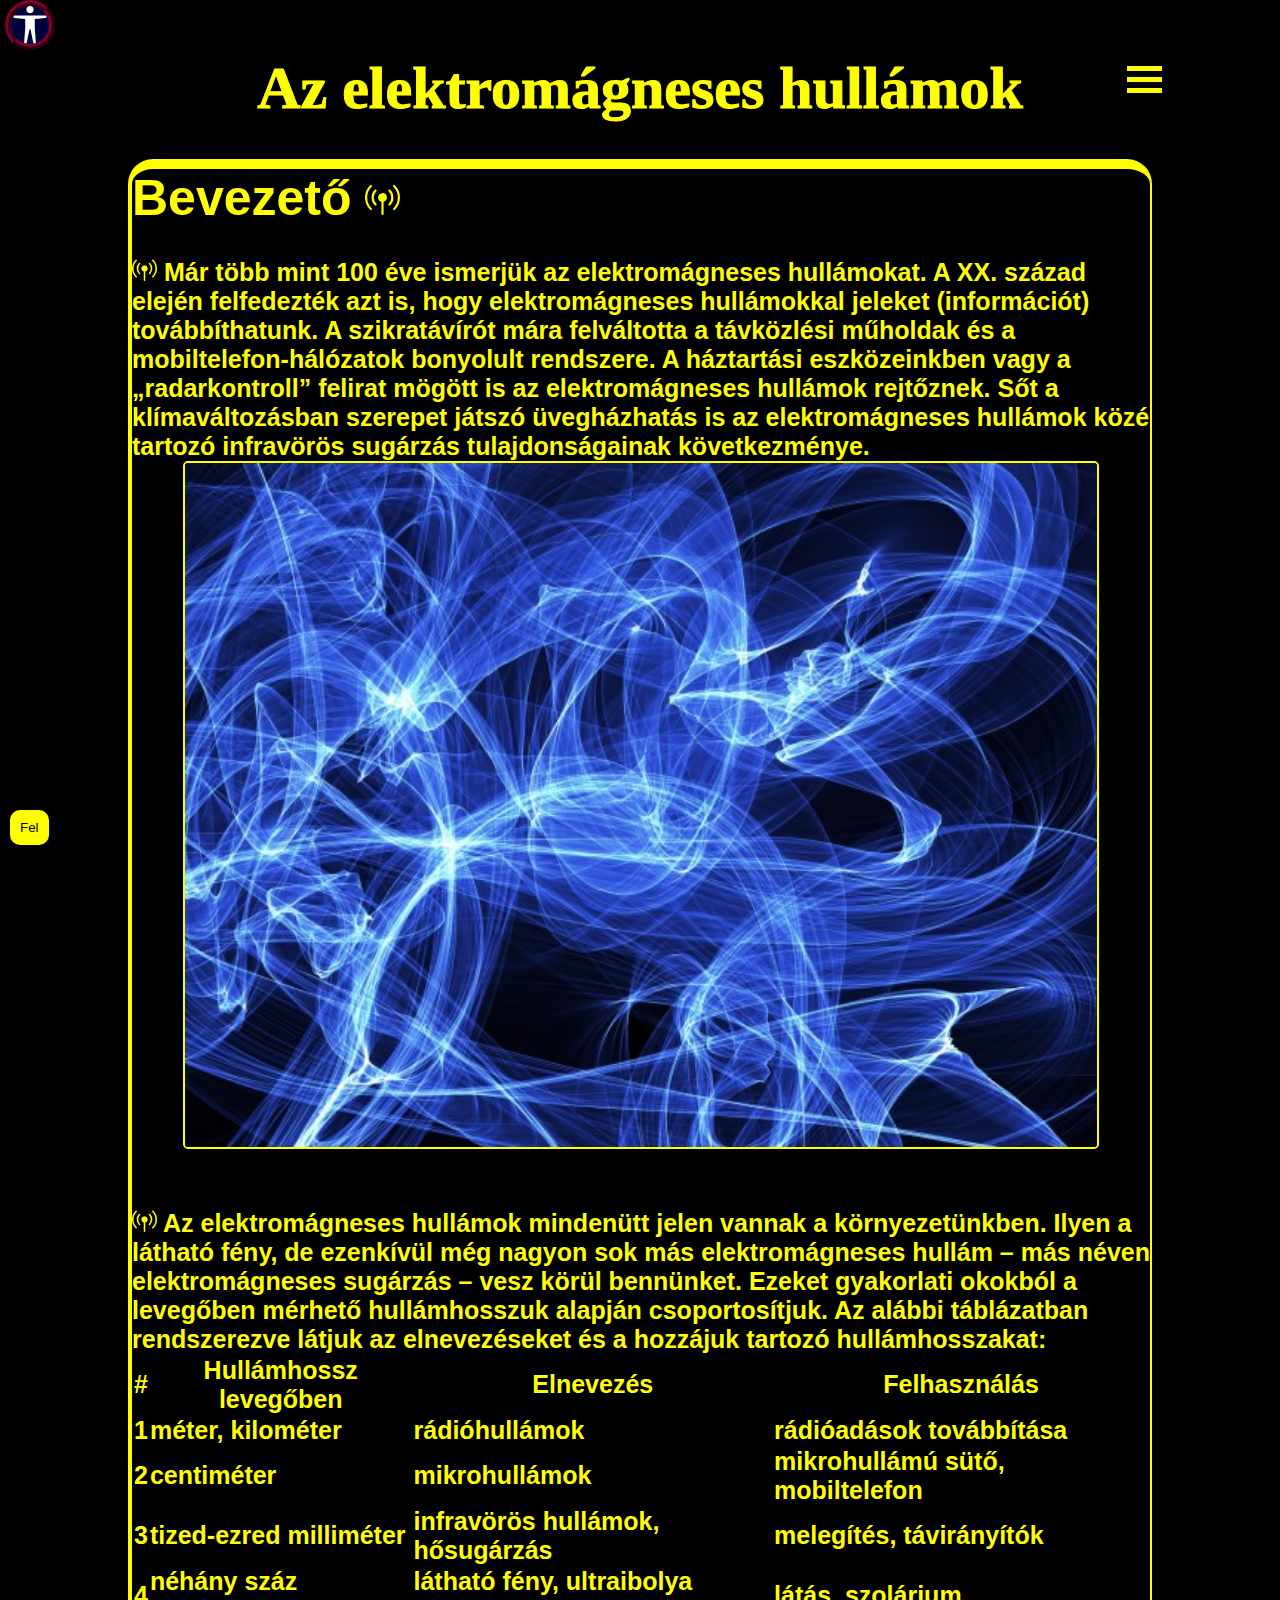
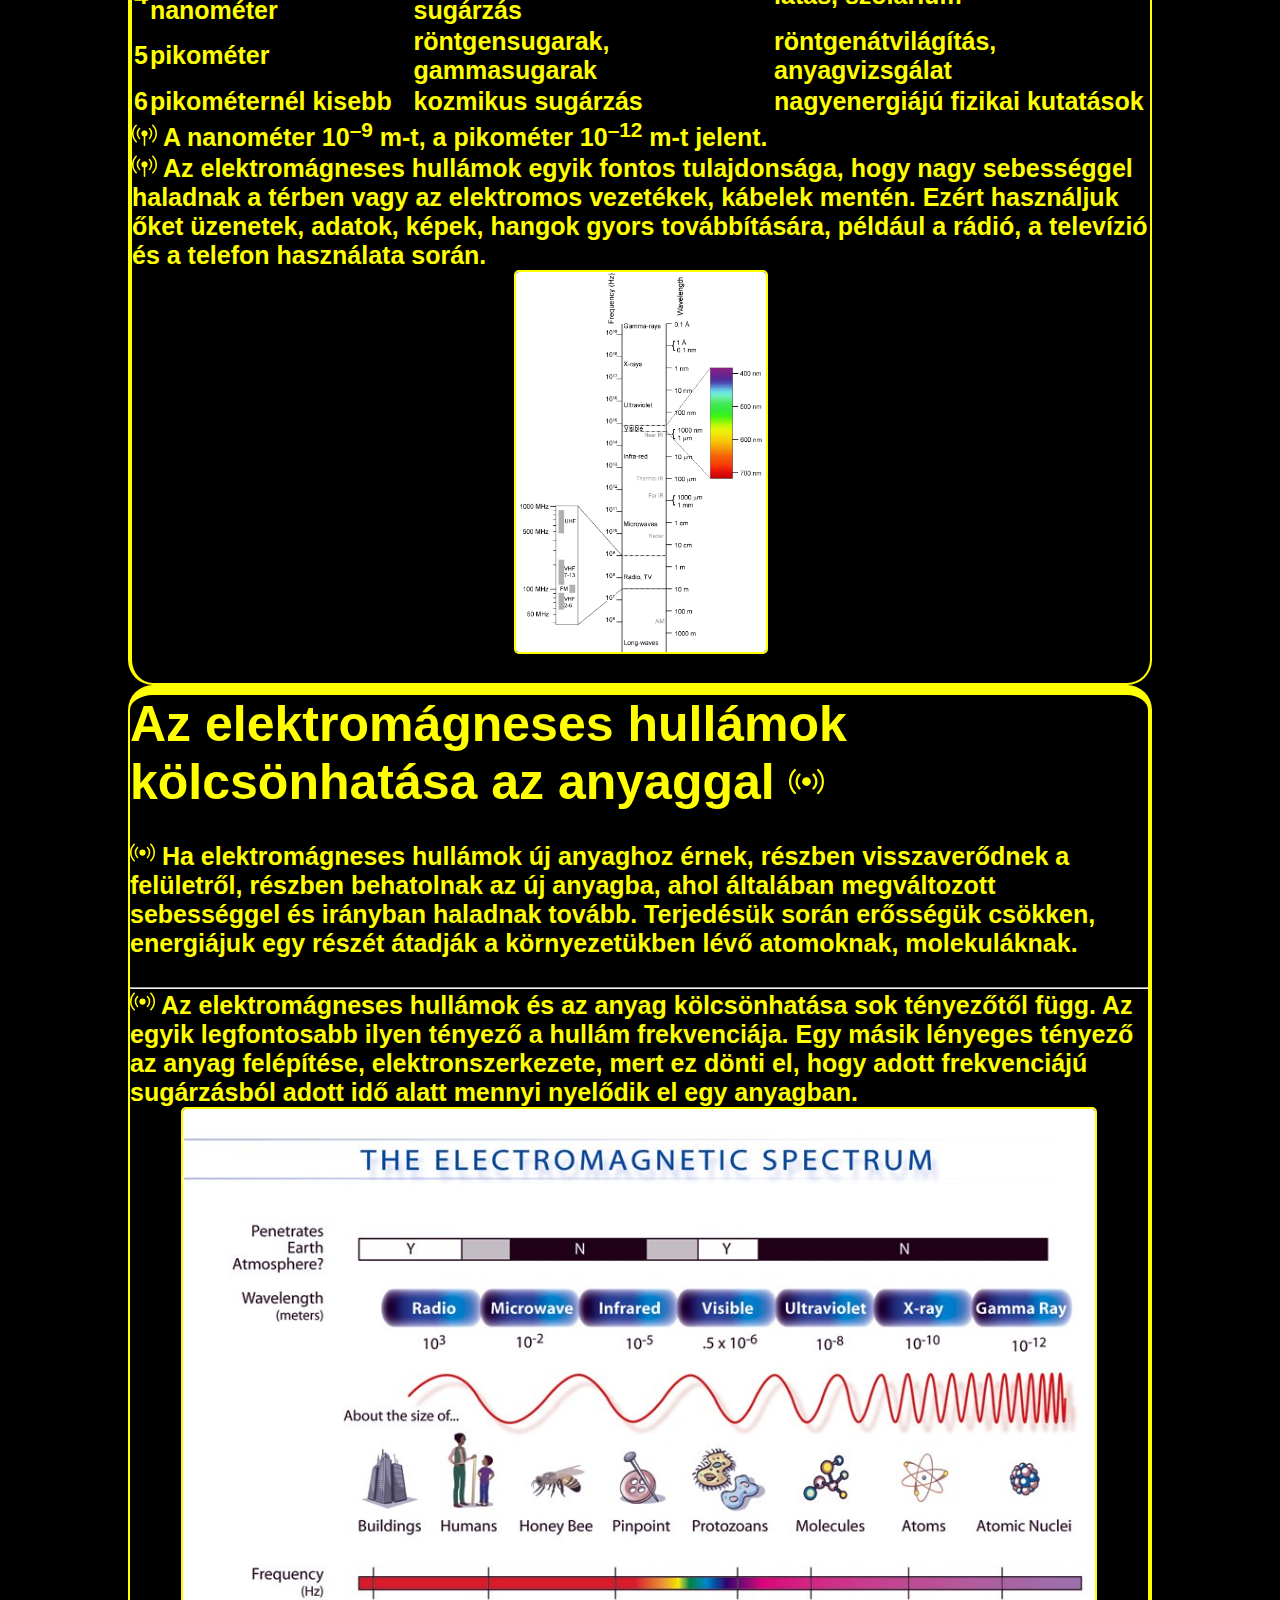
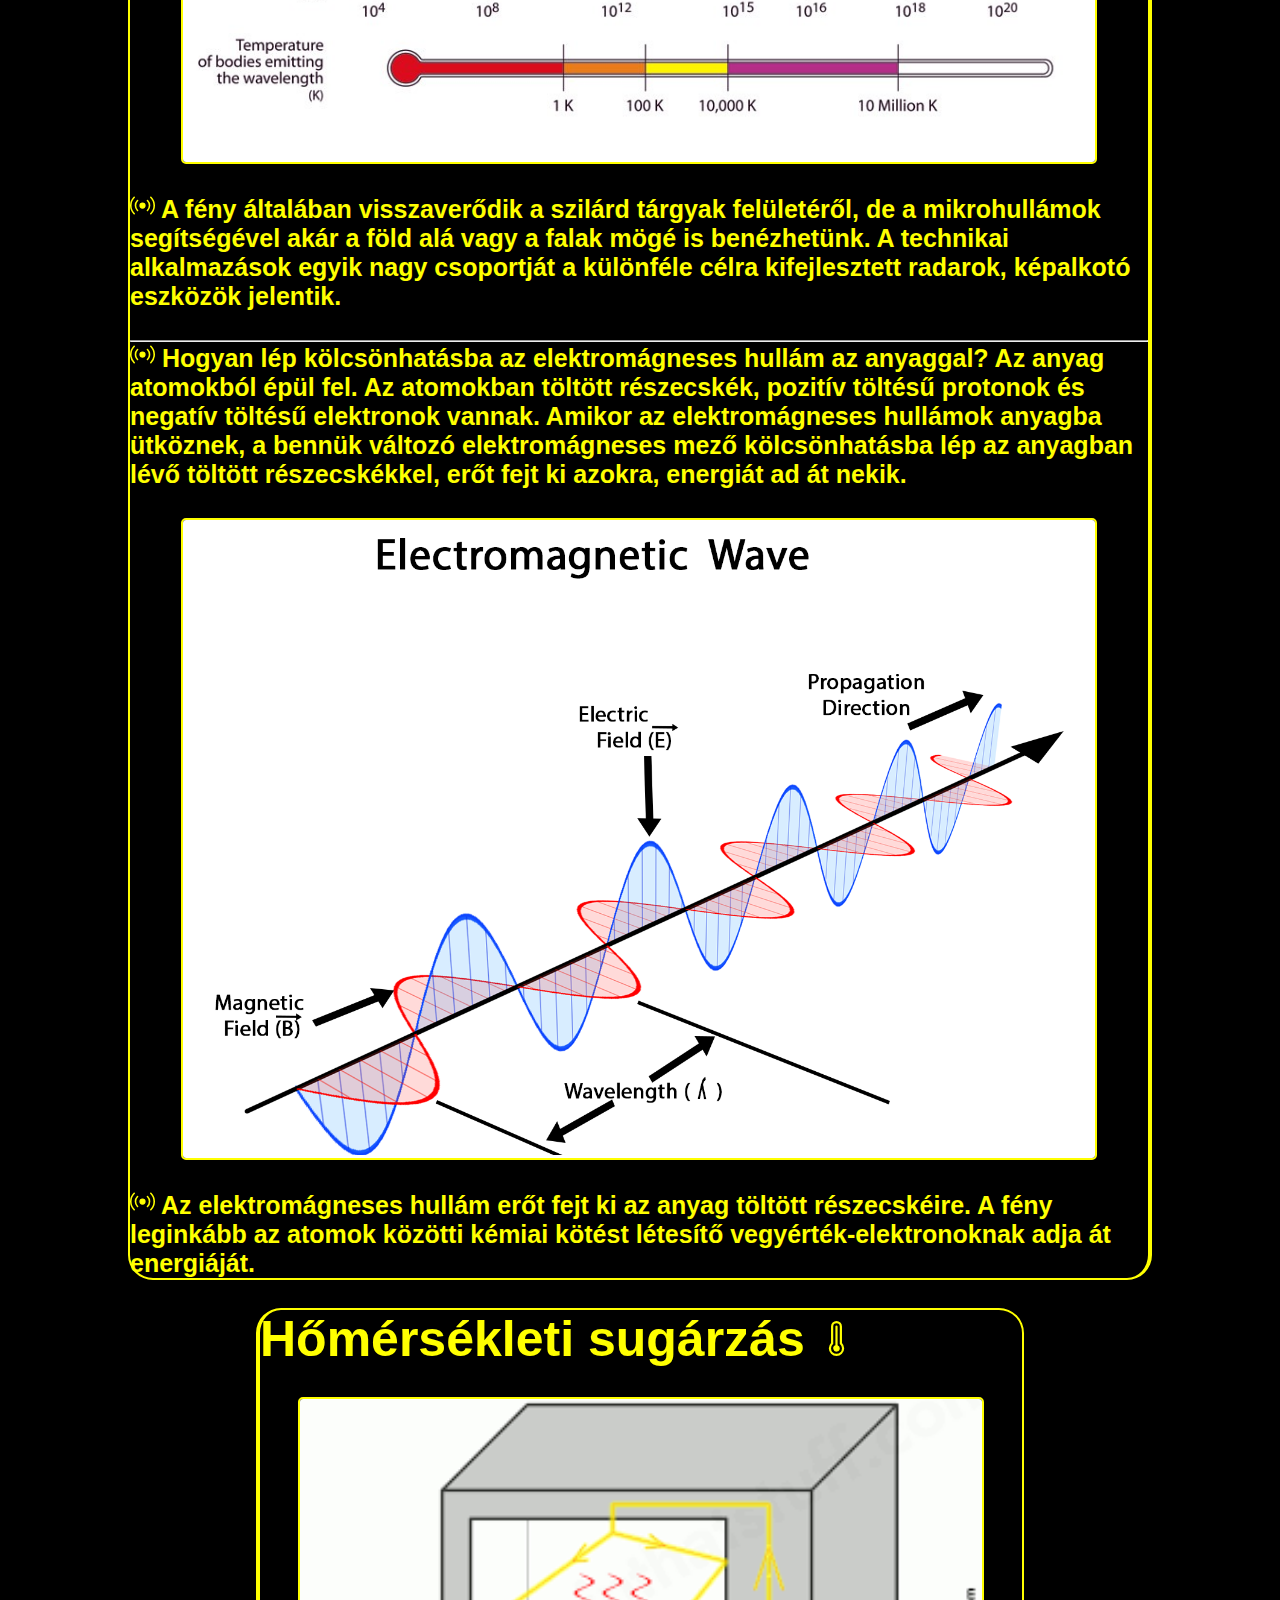
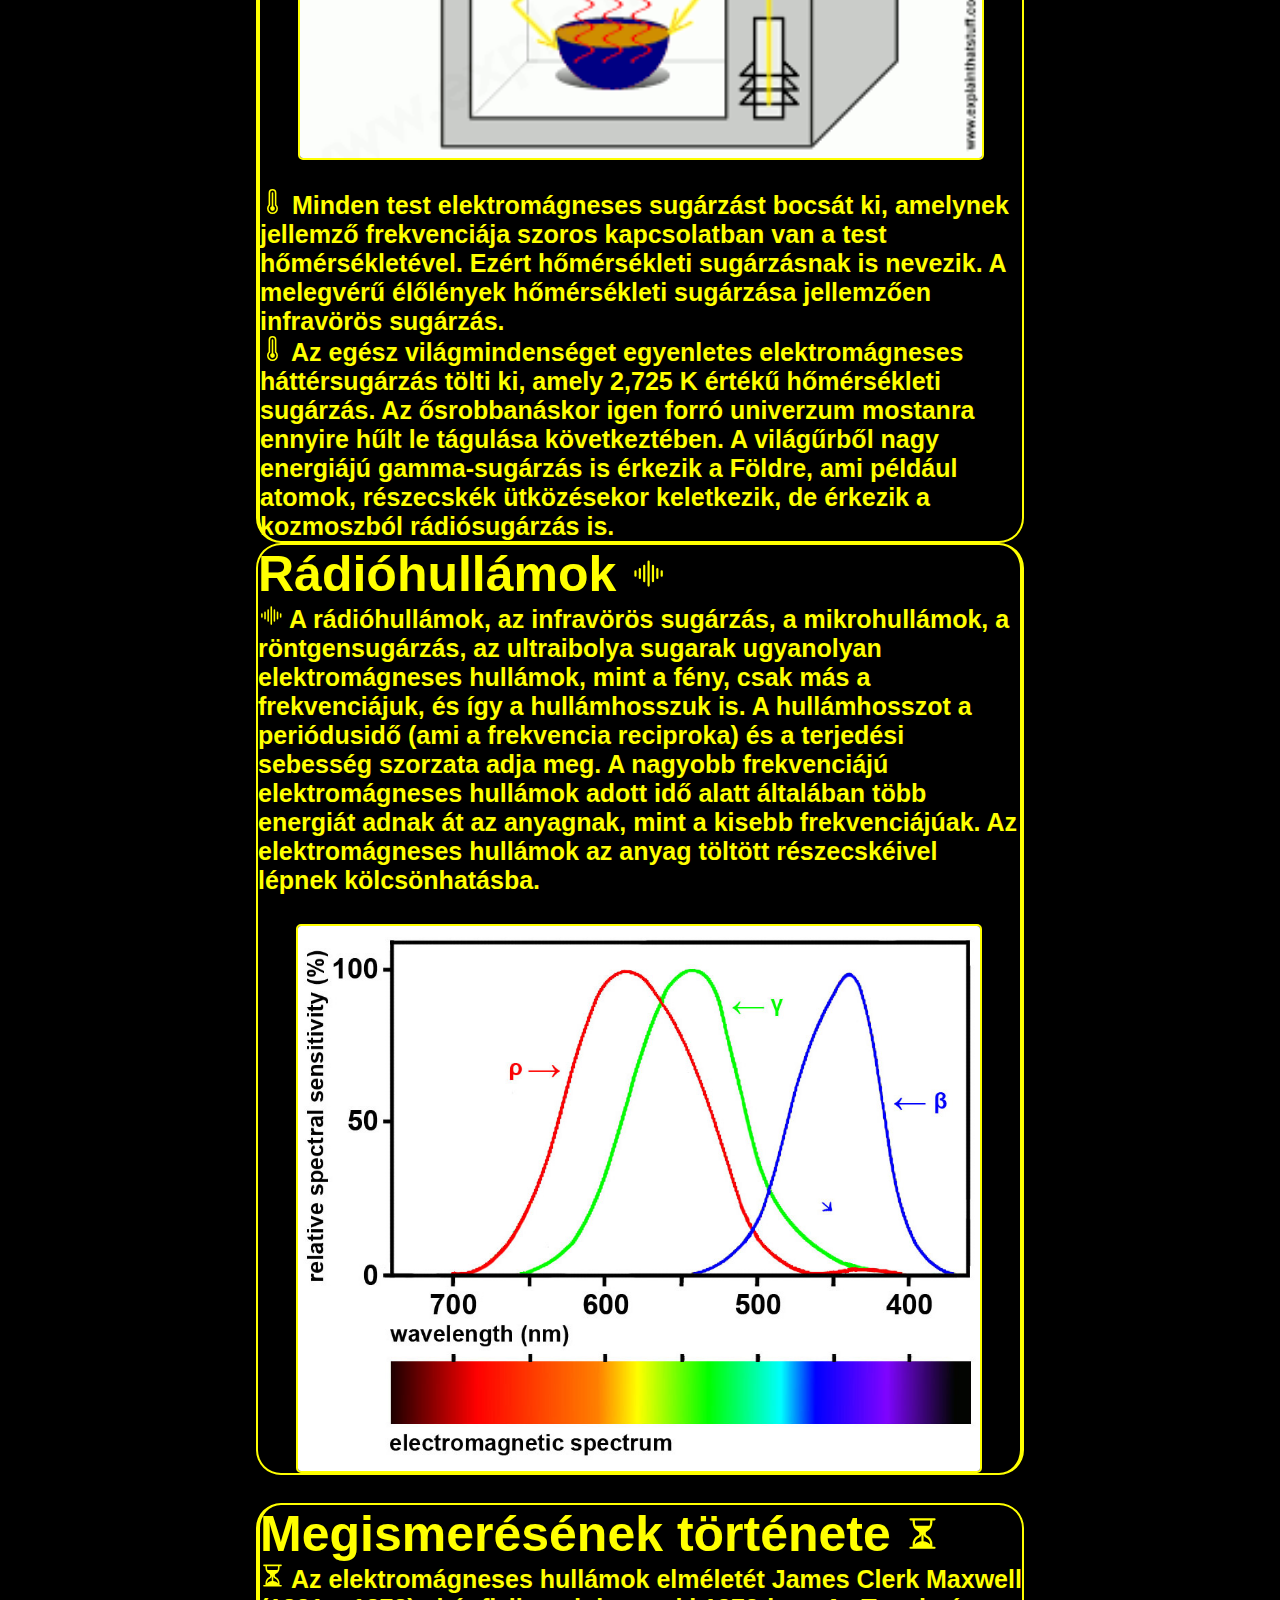
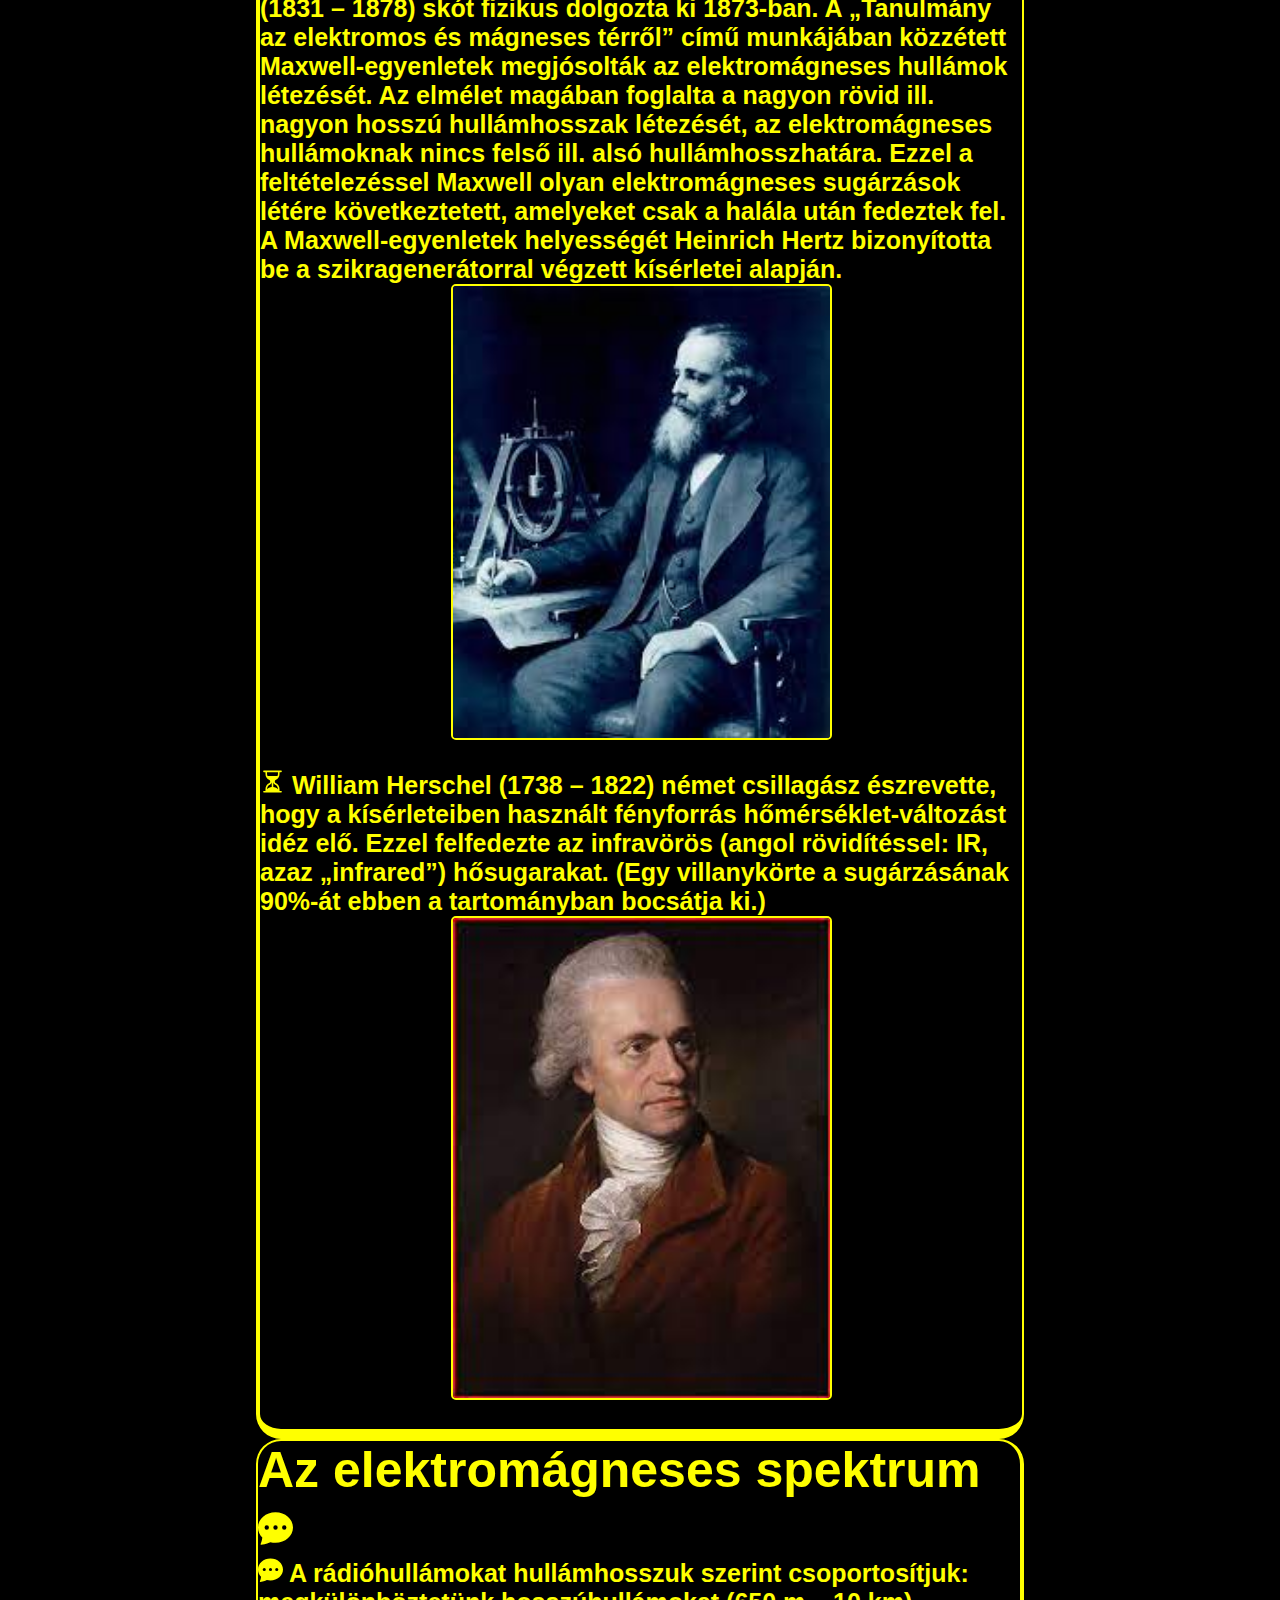
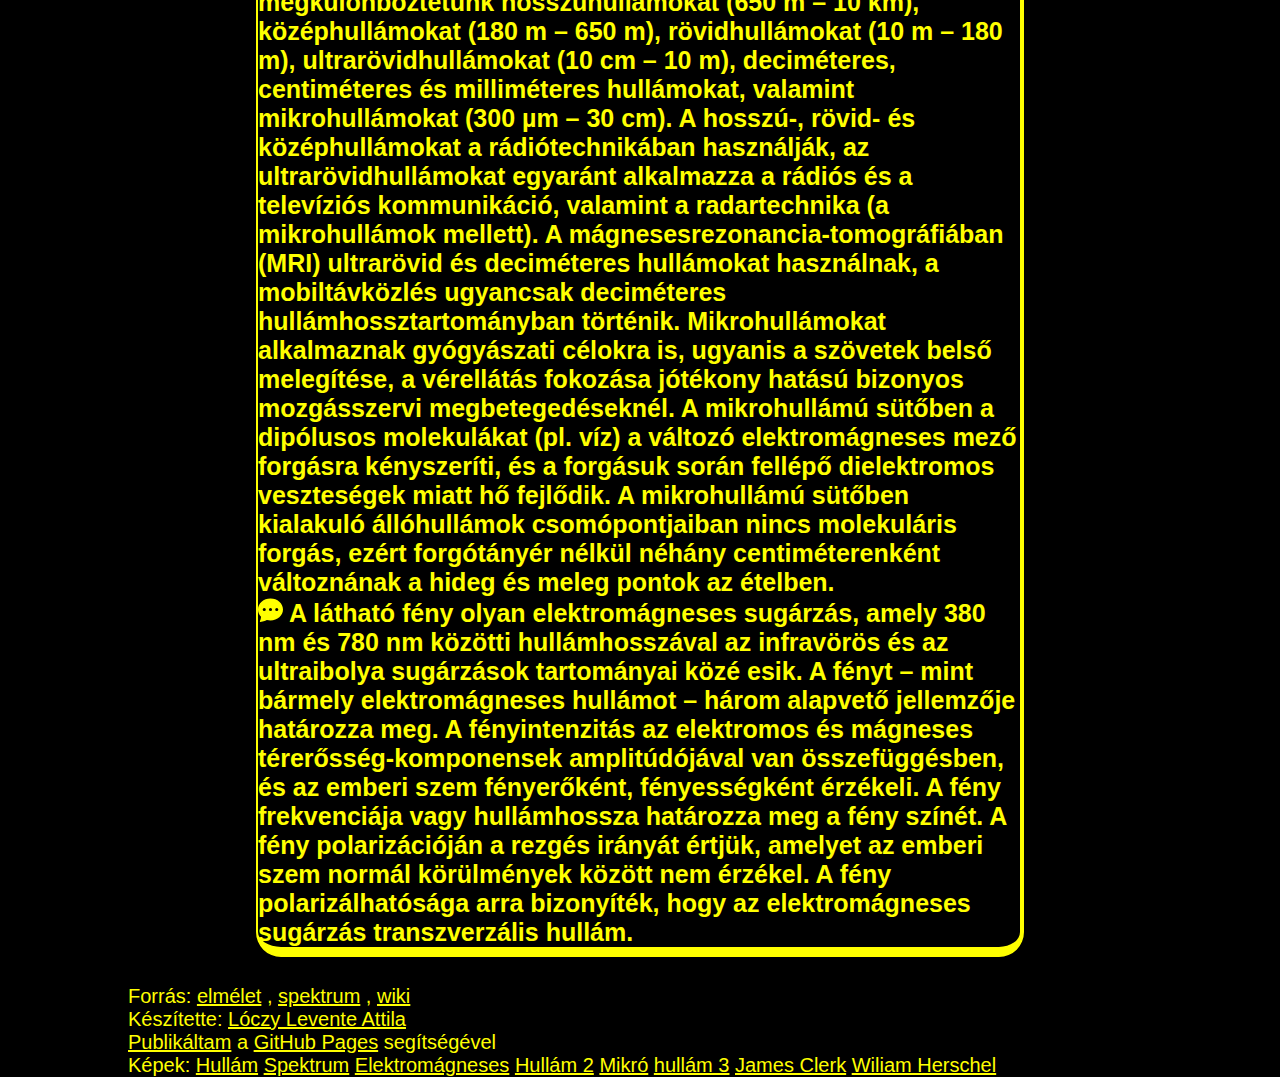
<file: accessibility.html>
<!DOCTYPE html>
<html lang="hu">

<head>
  <meta charset="utf-8">
  <meta name="viewport" content="width=device-width">
  <link rel="shortcut icon" href="images/sing.png">
  <title>Szinusz akadály mentesített</title>
  <link href="style2.css" rel="stylesheet" type="text/css" />
  <link rel="stylesheet" href="./style/akadaly.css">
  <link href="https://cdn.jsdelivr.net/npm/bootstrap@5.2.0-beta1/dist/css/bootstrap.min.css" rel="stylesheet"
    integrity="sha384-0evHe/X+R7YkIZDRvuzKMRqM+OrBnVFBL6DOitfPri4tjfHxaWutUpFmBp4vmVor" crossorigin="anonymous">
  <style>
    body {
      background-color: black;
    }
  </style>
  
</head>


<body>
  <div id="up"></div>
<header>
  <a href="index.html" title="Vissza normál nézetre"><svg id="bal" class="igazitas2" xmlns="http://www.w3.org/2000/svg" width="16" height="16" fill="white" class="bi bi-universal-access" viewBox="0 0 16 16">
    <path d="M9.5 1.5a1.5 1.5 0 1 1-3 0 1.5 1.5 0 0 1 3 0ZM6 5.5l-4.535-.442A.531.531 0 0 1 1.531 4H14.47a.531.531 0 0 1 .066 1.058L10 5.5V9l.452 6.42a.535.535 0 0 1-1.053.174L8.243 9.97c-.064-.252-.422-.252-.486 0l-1.156 5.624a.535.535 0 0 1-1.053-.174L6 9V5.5Z"/>
  </svg></a>
  <div class="container">
    <h2><span></span></h2>
    <nav>
      
    </nav>
    <button id="fogomb" class="hamburger">
      <div class="bar"></div>
    </button>
  </div>
</header>
<nav class="mobile-nav">
  <br>
<a href="#start" id="gomb1"><svg xmlns="http://www.w3.org/2000/svg" width="25" height="35" fill="currentColor" class="bi bi-broadcast-pin" viewBox="0 0 16 16">
  <path d="M3.05 3.05a7 7 0 0 0 0 9.9.5.5 0 0 1-.707.707 8 8 0 0 1 0-11.314.5.5 0 0 1 .707.707zm2.122 2.122a4 4 0 0 0 0 5.656.5.5 0 1 1-.708.708 5 5 0 0 1 0-7.072.5.5 0 0 1 .708.708zm5.656-.708a.5.5 0 0 1 .708 0 5 5 0 0 1 0 7.072.5.5 0 1 1-.708-.708 4 4 0 0 0 0-5.656.5.5 0 0 1 0-.708zm2.122-2.12a.5.5 0 0 1 .707 0 8 8 0 0 1 0 11.313.5.5 0 0 1-.707-.707 7 7 0 0 0 0-9.9.5.5 0 0 1 0-.707zM6 8a2 2 0 1 1 2.5 1.937V15.5a.5.5 0 0 1-1 0V9.937A2 2 0 0 1 6 8z"/>
</svg> Bevezető</a>

<a href="#szog" id="gomb2"><svg xmlns="http://www.w3.org/2000/svg" width="25" height="35" fill="currentColor" class="bi bi-broadcast" viewBox="0 0 16 16">
  <path d="M3.05 3.05a7 7 0 0 0 0 9.9.5.5 0 0 1-.707.707 8 8 0 0 1 0-11.314.5.5 0 0 1 .707.707zm2.122 2.122a4 4 0 0 0 0 5.656.5.5 0 1 1-.708.708 5 5 0 0 1 0-7.072.5.5 0 0 1 .708.708zm5.656-.708a.5.5 0 0 1 .708 0 5 5 0 0 1 0 7.072.5.5 0 1 1-.708-.708 4 4 0 0 0 0-5.656.5.5 0 0 1 0-.708zm2.122-2.12a.5.5 0 0 1 .707 0 8 8 0 0 1 0 11.313.5.5 0 0 1-.707-.707 7 7 0 0 0 0-9.9.5.5 0 0 1 0-.707zM10 8a2 2 0 1 1-4 0 2 2 0 0 1 4 0z"/>
</svg> Kölcsönhatások</a>

<a href="#history" id="gomb3"><svg xmlns="http://www.w3.org/2000/svg" width="25" height="35" fill="currentColor" class="bi bi-thermometer-high" viewBox="0 0 16 16">
  <path d="M9.5 12.5a1.5 1.5 0 1 1-2-1.415V2.5a.5.5 0 0 1 1 0v8.585a1.5 1.5 0 0 1 1 1.415z"/>
  <path d="M5.5 2.5a2.5 2.5 0 0 1 5 0v7.55a3.5 3.5 0 1 1-5 0V2.5zM8 1a1.5 1.5 0 0 0-1.5 1.5v7.987l-.167.15a2.5 2.5 0 1 0 3.333 0l-.166-.15V2.5A1.5 1.5 0 0 0 8 1z"/>
</svg> Hőmérséklet</a>

<a href="#gyaks2" id="gomb4"><svg xmlns="http://www.w3.org/2000/svg" width="25" height="35" fill="currentColor" class="bi bi-soundwave" viewBox="0 0 16 16">
  <path fill-rule="evenodd" d="M8.5 2a.5.5 0 0 1 .5.5v11a.5.5 0 0 1-1 0v-11a.5.5 0 0 1 .5-.5zm-2 2a.5.5 0 0 1 .5.5v7a.5.5 0 0 1-1 0v-7a.5.5 0 0 1 .5-.5zm4 0a.5.5 0 0 1 .5.5v7a.5.5 0 0 1-1 0v-7a.5.5 0 0 1 .5-.5zm-6 1.5A.5.5 0 0 1 5 6v4a.5.5 0 0 1-1 0V6a.5.5 0 0 1 .5-.5zm8 0a.5.5 0 0 1 .5.5v4a.5.5 0 0 1-1 0V6a.5.5 0 0 1 .5-.5zm-10 1A.5.5 0 0 1 3 7v2a.5.5 0 0 1-1 0V7a.5.5 0 0 1 .5-.5zm12 0a.5.5 0 0 1 .5.5v2a.5.5 0 0 1-1 0V7a.5.5 0 0 1 .5-.5z"/>
</svg> Rádióhullámok</a>

<a href="#gyaks3" id="gomb5"><svg xmlns="http://www.w3.org/2000/svg" width="25" height="25" fill="currentColor" class="bi bi-hourglass-split" viewBox="0 0 16 16">
  <path d="M2.5 15a.5.5 0 1 1 0-1h1v-1a4.5 4.5 0 0 1 2.557-4.06c.29-.139.443-.377.443-.59v-.7c0-.213-.154-.451-.443-.59A4.5 4.5 0 0 1 3.5 3V2h-1a.5.5 0 0 1 0-1h11a.5.5 0 0 1 0 1h-1v1a4.5 4.5 0 0 1-2.557 4.06c-.29.139-.443.377-.443.59v.7c0 .213.154.451.443.59A4.5 4.5 0 0 1 12.5 13v1h1a.5.5 0 0 1 0 1h-11zm2-13v1c0 .537.12 1.045.337 1.5h6.326c.216-.455.337-.963.337-1.5V2h-7zm3 6.35c0 .701-.478 1.236-1.011 1.492A3.5 3.5 0 0 0 4.5 13s.866-1.299 3-1.48V8.35zm1 0v3.17c2.134.181 3 1.48 3 1.48a3.5 3.5 0 0 0-1.989-3.158C8.978 9.586 8.5 9.052 8.5 8.351z"/>
</svg> Története</a>

<a href="#gyaks4" id="gomb6" ><svg xmlns="http://www.w3.org/2000/svg" width="25" height="25" fill="currentColor" class="bi bi-chat-dots-fill" viewBox="0 0 16 16">
  <path d="M16 8c0 3.866-3.582 7-8 7a9.06 9.06 0 0 1-2.347-.306c-.584.296-1.925.864-4.181 1.234-.2.032-.352-.176-.273-.362.354-.836.674-1.95.77-2.966C.744 11.37 0 9.76 0 8c0-3.866 3.582-7 8-7s8 3.134 8 7zM5 8a1 1 0 1 0-2 0 1 1 0 0 0 2 0zm4 0a1 1 0 1 0-2 0 1 1 0 0 0 2 0zm3 1a1 1 0 1 0 0-2 1 1 0 0 0 0 2z"/>
</svg> Spektrum</a>
</nav>


  <!--fejlec

 <header>
            
            <div class="wrapper">
                
                

            </div>
   <a href="accessibility.html" title="accessibility version"><svg id="bal" class="igazitas2" xmlns="http://www.w3.org/2000/svg" width="16" height="16" fill="white" class="bi bi-universal-access" viewBox="0 0 16 16">
  <path d="M9.5 1.5a1.5 1.5 0 1 1-3 0 1.5 1.5 0 0 1 3 0ZM6 5.5l-4.535-.442A.531.531 0 0 1 1.531 4H14.47a.531.531 0 0 1 .066 1.058L10 5.5V9l.452 6.42a.535.535 0 0 1-1.053.174L8.243 9.97c-.064-.252-.422-.252-.486 0l-1.156 5.624a.535.535 0 0 1-1.053-.174L6 9V5.5Z"/>
</svg></a>
            <a href="#general" title="General things"><svg class="igazitas" xmlns="http://www.w3.org/2000/svg" width="14" height="14" fill="white" class="bi bi-chat-left-text-fill" viewBox="0 0 16 16">
  <path d="M0 2a2 2 0 0 1 2-2h12a2 2 0 0 1 2 2v8a2 2 0 0 1-2 2H4.414a1 1 0 0 0-.707.293L.854 15.146A.5.5 0 0 1 0 14.793V2zm3.5 1a.5.5 0 0 0 0 1h9a.5.5 0 0 0 0-1h-9zm0 2.5a.5.5 0 0 0 0 1h9a.5.5 0 0 0 0-1h-9zm0 2.5a.5.5 0 0 0 0 1h5a.5.5 0 0 0 0-1h-5z"/>
</svg></a>
                    <a href="#eating" title="Eating habits"><svg class="igazitas" xmlns="http://www.w3.org/2000/svg" width="16" height="16" fill="white" class="bi bi-cup-hot-fill" viewBox="0 0 16 16">
  <path fill-rule="evenodd" d="M.5 6a.5.5 0 0 0-.488.608l1.652 7.434A2.5 2.5 0 0 0 4.104 16h5.792a2.5 2.5 0 0 0 2.44-1.958l.131-.59a3 3 0 0 0 1.3-5.854l.221-.99A.5.5 0 0 0 13.5 6H.5ZM13 12.5a2.01 2.01 0 0 1-.316-.025l.867-3.898A2.001 2.001 0 0 1 13 12.5Z"/>
  <path d="m4.4.8-.003.004-.014.019a4.167 4.167 0 0 0-.204.31 2.327 2.327 0 0 0-.141.267c-.026.06-.034.092-.037.103v.004a.593.593 0 0 0 .091.248c.075.133.178.272.308.445l.01.012c.118.158.26.347.37.543.112.2.22.455.22.745 0 .188-.065.368-.119.494a3.31 3.31 0 0 1-.202.388 5.444 5.444 0 0 1-.253.382l-.018.025-.005.008-.002.002A.5.5 0 0 1 3.6 4.2l.003-.004.014-.019a4.149 4.149 0 0 0 .204-.31 2.06 2.06 0 0 0 .141-.267c.026-.06.034-.092.037-.103a.593.593 0 0 0-.09-.252A4.334 4.334 0 0 0 3.6 2.8l-.01-.012a5.099 5.099 0 0 1-.37-.543A1.53 1.53 0 0 1 3 1.5c0-.188.065-.368.119-.494.059-.138.134-.274.202-.388a5.446 5.446 0 0 1 .253-.382l.025-.035A.5.5 0 0 1 4.4.8Zm3 0-.003.004-.014.019a4.167 4.167 0 0 0-.204.31 2.327 2.327 0 0 0-.141.267c-.026.06-.034.092-.037.103v.004a.593.593 0 0 0 .091.248c.075.133.178.272.308.445l.01.012c.118.158.26.347.37.543.112.2.22.455.22.745 0 .188-.065.368-.119.494a3.31 3.31 0 0 1-.202.388 5.444 5.444 0 0 1-.253.382l-.018.025-.005.008-.002.002A.5.5 0 0 1 6.6 4.2l.003-.004.014-.019a4.149 4.149 0 0 0 .204-.31 2.06 2.06 0 0 0 .141-.267c.026-.06.034-.092.037-.103a.593.593 0 0 0-.09-.252A4.334 4.334 0 0 0 6.6 2.8l-.01-.012a5.099 5.099 0 0 1-.37-.543A1.53 1.53 0 0 1 6 1.5c0-.188.065-.368.119-.494.059-.138.134-.274.202-.388a5.446 5.446 0 0 1 .253-.382l.025-.035A.5.5 0 0 1 7.4.8Zm3 0-.003.004-.014.019a4.077 4.077 0 0 0-.204.31 2.337 2.337 0 0 0-.141.267c-.026.06-.034.092-.037.103v.004a.593.593 0 0 0 .091.248c.075.133.178.272.308.445l.01.012c.118.158.26.347.37.543.112.2.22.455.22.745 0 .188-.065.368-.119.494a3.198 3.198 0 0 1-.202.388 5.385 5.385 0 0 1-.252.382l-.019.025-.005.008-.002.002A.5.5 0 0 1 9.6 4.2l.003-.004.014-.019a4.149 4.149 0 0 0 .204-.31 2.06 2.06 0 0 0 .141-.267c.026-.06.034-.092.037-.103a.593.593 0 0 0-.09-.252A4.334 4.334 0 0 0 9.6 2.8l-.01-.012a5.099 5.099 0 0 1-.37-.543A1.53 1.53 0 0 1 9 1.5c0-.188.065-.368.119-.494.059-.138.134-.274.202-.388a5.446 5.446 0 0 1 .253-.382l.025-.035A.5.5 0 0 1 10.4.8Z"/>
</svg></a>
                    <a href="#party" title="Parade"><svg class="igazitas" xmlns="http://www.w3.org/2000/svg" width="16" height="16" fill="white" class="bi bi-balloon-fill" viewBox="0 0 16 16">
  <path fill-rule="evenodd" d="M8.48 10.901C11.211 10.227 13 7.837 13 5A5 5 0 0 0 3 5c0 2.837 1.789 5.227 4.52 5.901l-.244.487a.25.25 0 1 0 .448.224l.04-.08c.009.17.024.315.051.45.068.344.208.622.448 1.102l.013.028c.212.422.182.85.05 1.246-.135.402-.366.751-.534 1.003a.25.25 0 0 0 .416.278l.004-.007c.166-.248.431-.646.588-1.115.16-.479.212-1.051-.076-1.629-.258-.515-.365-.732-.419-1.004a2.376 2.376 0 0 1-.037-.289l.008.017a.25.25 0 1 0 .448-.224l-.244-.487ZM4.352 3.356a4.004 4.004 0 0 1 3.15-2.325C7.774.997 8 1.224 8 1.5c0 .276-.226.496-.498.542-.95.162-1.749.78-2.173 1.617a.595.595 0 0 1-.52.341c-.346 0-.599-.329-.457-.644Z"/>
</svg></a>
   <a href="#tv" title="Media"><svg class="igazitas" xmlns="http://www.w3.org/2000/svg" width="16" height="16" fill="white" class="bi bi-tv-fill" viewBox="0 0 16 16">
  <path d="M2.5 13.5A.5.5 0 0 1 3 13h10a.5.5 0 0 1 0 1H3a.5.5 0 0 1-.5-.5zM2 2h12s2 0 2 2v6s0 2-2 2H2s-2 0-2-2V4s0-2 2-2z"/>
</svg></a>
    <a href="#present" title="A popular gift"><svg class="igazitas" xmlns="http://www.w3.org/2000/svg" width="16" height="16" fill="white" class="bi bi-gift-fill" viewBox="0 0 16 16">
  <path d="M3 2.5a2.5 2.5 0 0 1 5 0 2.5 2.5 0 0 1 5 0v.006c0 .07 0 .27-.038.494H15a1 1 0 0 1 1 1v1a1 1 0 0 1-1 1H1a1 1 0 0 1-1-1V4a1 1 0 0 1 1-1h2.038A2.968 2.968 0 0 1 3 2.506V2.5zm1.068.5H7v-.5a1.5 1.5 0 1 0-3 0c0 .085.002.274.045.43a.522.522 0 0 0 .023.07zM9 3h2.932a.56.56 0 0 0 .023-.07c.043-.156.045-.345.045-.43a1.5 1.5 0 0 0-3 0V3zm6 4v7.5a1.5 1.5 0 0 1-1.5 1.5H9V7h6zM2.5 16A1.5 1.5 0 0 1 1 14.5V7h6v9H2.5z"/>
</svg></a>
    <a href="#weather" title="Weather"><svg class="igazitas" xmlns="http://www.w3.org/2000/svg" width="16" height="16" fill="white" class="bi bi-cloud-snow-fill" viewBox="0 0 16 16">
  <path d="M2.625 11.5a.25.25 0 0 1 .25.25v.57l.501-.287a.25.25 0 0 1 .248.434l-.495.283.495.283a.25.25 0 0 1-.248.434l-.501-.286v.569a.25.25 0 1 1-.5 0v-.57l-.501.287a.25.25 0 0 1-.248-.434l.495-.283-.495-.283a.25.25 0 0 1 .248-.434l.501.286v-.569a.25.25 0 0 1 .25-.25zm2.75 2a.25.25 0 0 1 .25.25v.57l.5-.287a.25.25 0 0 1 .249.434l-.495.283.495.283a.25.25 0 0 1-.248.434l-.501-.286v.569a.25.25 0 1 1-.5 0v-.57l-.501.287a.25.25 0 0 1-.248-.434l.495-.283-.495-.283a.25.25 0 0 1 .248-.434l.501.286v-.569a.25.25 0 0 1 .25-.25zm5.5 0a.25.25 0 0 1 .25.25v.57l.5-.287a.25.25 0 0 1 .249.434l-.495.283.495.283a.25.25 0 0 1-.248.434l-.501-.286v.569a.25.25 0 0 1-.5 0v-.57l-.501.287a.25.25 0 0 1-.248-.434l.495-.283-.495-.283a.25.25 0 0 1 .248-.434l.501.286v-.569a.25.25 0 0 1 .25-.25zm-2.75-2a.25.25 0 0 1 .25.25v.57l.5-.287a.25.25 0 0 1 .249.434l-.495.283.495.283a.25.25 0 0 1-.248.434l-.501-.286v.569a.25.25 0 1 1-.5 0v-.57l-.501.287a.25.25 0 0 1-.248-.434l.495-.283-.495-.283a.25.25 0 0 1 .248-.434l.501.286v-.569a.25.25 0 0 1 .25-.25zm5.5 0a.25.25 0 0 1 .25.25v.57l.5-.287a.25.25 0 0 1 .249.434l-.495.283.495.283a.25.25 0 0 1-.248.434l-.501-.286v.569a.25.25 0 0 1-.5 0v-.57l-.501.287a.25.25 0 1 1-.248-.434l.495-.283-.495-.283a.25.25 0 0 1 .248-.434l.501.286v-.569a.25.25 0 0 1 .25-.25zm-.22-7.223a5.001 5.001 0 0 0-9.499-1.004A3.5 3.5 0 1 0 3.5 10.25H13a3 3 0 0 0 .405-5.973z"/>
</svg></a>
                </div>
                </header>
                <br> -->
                
                

         <br>
  
        <br>
        <br>
  

    
    
    
                    <a href="#up"><button id="felGomb" title="A weblap tetejére">Fel</button></a>
   
    
  <!--fejlec-->
  
  <h1 class="text-center udvozollek">Az elektromágneses hullámok</h1>
  <div id="start"></div>
  <br>
  <br>
  <div class="container szoveg">
    <div class="row">
      <!-- class="row align-items-center" középre igazitás függőlegesen-->
      <div class="col-12 col-sm-12 col-md-12 col-lg-6 col-xl-6 col-xxl-6 kontener">

        <div class="sorkizart text-star">
        <h1 class="text-center">Bevezető <svg xmlns="http://www.w3.org/2000/svg" width="35" height="35" fill="currentColor" class="bi bi-broadcast-pin" viewBox="0 0 16 16">
          <path d="M3.05 3.05a7 7 0 0 0 0 9.9.5.5 0 0 1-.707.707 8 8 0 0 1 0-11.314.5.5 0 0 1 .707.707zm2.122 2.122a4 4 0 0 0 0 5.656.5.5 0 1 1-.708.708 5 5 0 0 1 0-7.072.5.5 0 0 1 .708.708zm5.656-.708a.5.5 0 0 1 .708 0 5 5 0 0 1 0 7.072.5.5 0 1 1-.708-.708 4 4 0 0 0 0-5.656.5.5 0 0 1 0-.708zm2.122-2.12a.5.5 0 0 1 .707 0 8 8 0 0 1 0 11.313.5.5 0 0 1-.707-.707 7 7 0 0 0 0-9.9.5.5 0 0 1 0-.707zM6 8a2 2 0 1 1 2.5 1.937V15.5a.5.5 0 0 1-1 0V9.937A2 2 0 0 1 6 8z"/>
        </svg></h1> <br>
        <p> <svg xmlns="http://www.w3.org/2000/svg" width="25" height="25" fill="currentColor" class="bi bi-broadcast-pin" viewBox="0 0 16 16">
          <path d="M3.05 3.05a7 7 0 0 0 0 9.9.5.5 0 0 1-.707.707 8 8 0 0 1 0-11.314.5.5 0 0 1 .707.707zm2.122 2.122a4 4 0 0 0 0 5.656.5.5 0 1 1-.708.708 5 5 0 0 1 0-7.072.5.5 0 0 1 .708.708zm5.656-.708a.5.5 0 0 1 .708 0 5 5 0 0 1 0 7.072.5.5 0 1 1-.708-.708 4 4 0 0 0 0-5.656.5.5 0 0 1 0-.708zm2.122-2.12a.5.5 0 0 1 .707 0 8 8 0 0 1 0 11.313.5.5 0 0 1-.707-.707 7 7 0 0 0 0-9.9.5.5 0 0 1 0-.707zM6 8a2 2 0 1 1 2.5 1.937V15.5a.5.5 0 0 1-1 0V9.937A2 2 0 0 1 6 8z"/>
        </svg> Már több mint 100 éve ismerjük az elektromágneses hullámokat. A XX. század elején felfedezték azt is, hogy elektromágneses hullámokkal jeleket (információt) továbbíthatunk. A szikratávírót mára felváltotta a távközlési műholdak és a mobiltelefon-hálózatok bonyolult rendszere. A háztartási eszközeinkben vagy a „radarkontroll” felirat mögött is az elektromágneses hullámok rejtőznek. Sőt a klímaváltozásban szerepet játszó üvegházhatás is az elektromágneses hullámok közé tartozó infravörös sugárzás tulajdonságainak következménye.</p>
          
    
</div>
          <img class="myImages cicoma center" id="myImg" src="images/blue.jpg" alt="Már több mint 100 éve ismerjük az elektromágneses hullámokat...." width="90%" height="auto">
          <br>
           <br>
          <p><svg xmlns="http://www.w3.org/2000/svg" width="25" height="25" fill="currentColor" class="bi bi-broadcast-pin" viewBox="0 0 16 16">
            <path d="M3.05 3.05a7 7 0 0 0 0 9.9.5.5 0 0 1-.707.707 8 8 0 0 1 0-11.314.5.5 0 0 1 .707.707zm2.122 2.122a4 4 0 0 0 0 5.656.5.5 0 1 1-.708.708 5 5 0 0 1 0-7.072.5.5 0 0 1 .708.708zm5.656-.708a.5.5 0 0 1 .708 0 5 5 0 0 1 0 7.072.5.5 0 1 1-.708-.708 4 4 0 0 0 0-5.656.5.5 0 0 1 0-.708zm2.122-2.12a.5.5 0 0 1 .707 0 8 8 0 0 1 0 11.313.5.5 0 0 1-.707-.707 7 7 0 0 0 0-9.9.5.5 0 0 1 0-.707zM6 8a2 2 0 1 1 2.5 1.937V15.5a.5.5 0 0 1-1 0V9.937A2 2 0 0 1 6 8z"/>
          </svg> Az elektromágneses hullámok mindenütt jelen vannak a környezetünkben. Ilyen a látható fény, de ezenkívül még nagyon sok más elektromágneses hullám – más néven elektromágneses sugárzás – vesz körül bennünket. Ezeket gyakorlati okokból a levegőben mérhető hullámhosszuk alapján csoportosítjuk.
Az alábbi táblázatban rendszerezve látjuk az elnevezéseket és a hozzájuk tartozó hullámhosszakat:</p> 

<table class="table table-striped table-dark cumi">
  <thead>
    <tr>
      <th scope="col">#</th>
      <th scope="col">Hullámhossz levegőben	</th>
      <th scope="col">Elnevezés	</th>
      <th scope="col">Felhasználás</th>
    </tr>
  </thead>
  <tbody>
    <tr>
      <th scope="row">1</th>
      <td>méter, kilométer</td>
      <td>rádióhullámok</td>
      <td>rádióadások továbbítása</td>
    </tr>
    <tr>
      <th scope="row">2</th>
      <td>centiméter</td>
      <td>mikrohullámok</td>
      <td>mikrohullámú sütő, mobiltelefon</td>
    </tr>
    <tr>
      <th scope="row">3</th>
      <td>tized-ezred milliméter</td>
      <td>infravörös hullámok, hősugárzás</td>
      <td>melegítés, távirányítók</td>
    </tr>
    <tr>
      <th scope="row">4</th>
      <td>néhány száz nanométer</td>
      <td>látható fény, ultraibolya sugárzás</td>
      <td>látás, szolárium</td>
    </tr>
    <tr>
      <th scope="row">5</th>
      <td>pikométer</td>
      <td>röntgensugarak, gammasugarak</td>
      <td>röntgenátvilágítás, anyagvizsgálat</td>
    </tr>
    <tr>
      <th scope="row">6</th>
      <td>pikométernél kisebb</td>
      <td>kozmikus sugárzás</td>
      <td>nagyenergiájú fizikai kutatások</td>
    </tr>
  </tbody>
</table>

          <p>
           <svg xmlns="http://www.w3.org/2000/svg" width="25" height="25" fill="currentColor" class="bi bi-broadcast-pin" viewBox="0 0 16 16">
            <path d="M3.05 3.05a7 7 0 0 0 0 9.9.5.5 0 0 1-.707.707 8 8 0 0 1 0-11.314.5.5 0 0 1 .707.707zm2.122 2.122a4 4 0 0 0 0 5.656.5.5 0 1 1-.708.708 5 5 0 0 1 0-7.072.5.5 0 0 1 .708.708zm5.656-.708a.5.5 0 0 1 .708 0 5 5 0 0 1 0 7.072.5.5 0 1 1-.708-.708 4 4 0 0 0 0-5.656.5.5 0 0 1 0-.708zm2.122-2.12a.5.5 0 0 1 .707 0 8 8 0 0 1 0 11.313.5.5 0 0 1-.707-.707 7 7 0 0 0 0-9.9.5.5 0 0 1 0-.707zM6 8a2 2 0 1 1 2.5 1.937V15.5a.5.5 0 0 1-1 0V9.937A2 2 0 0 1 6 8z"/>
          </svg> A nanométer 10<sup>–9</sup> m-t, a pikométer 10<sup>–12</sup> m-t jelent.</p>
           

           <p><svg xmlns="http://www.w3.org/2000/svg" width="25" height="25" fill="currentColor" class="bi bi-broadcast-pin" viewBox="0 0 16 16">
            <path d="M3.05 3.05a7 7 0 0 0 0 9.9.5.5 0 0 1-.707.707 8 8 0 0 1 0-11.314.5.5 0 0 1 .707.707zm2.122 2.122a4 4 0 0 0 0 5.656.5.5 0 1 1-.708.708 5 5 0 0 1 0-7.072.5.5 0 0 1 .708.708zm5.656-.708a.5.5 0 0 1 .708 0 5 5 0 0 1 0 7.072.5.5 0 1 1-.708-.708 4 4 0 0 0 0-5.656.5.5 0 0 1 0-.708zm2.122-2.12a.5.5 0 0 1 .707 0 8 8 0 0 1 0 11.313.5.5 0 0 1-.707-.707 7 7 0 0 0 0-9.9.5.5 0 0 1 0-.707zM6 8a2 2 0 1 1 2.5 1.937V15.5a.5.5 0 0 1-1 0V9.937A2 2 0 0 1 6 8z"/>
          </svg> Az elektromágneses hullámok egyik fontos tulajdonsága, hogy nagy sebességgel haladnak a térben vagy az elektromos vezetékek, kábelek mentén. Ezért használjuk őket üzenetek, adatok, képek, hangok gyors továbbítására, például a rádió, a televízió és a telefon használata során.</p>
<img class="myImages cicoma center" id="myImg" src="images/elektro.png" alt="Az elektromágneses hullám" width="25%" height="auto"><br>
       
         

         
          

        

        




      </div>

      <div class="col-12 col-sm-12 col-md-12 col-lg-6 col-xl-6 col-xxl-6 kontener69">
        
<!----------------------------------------------------------------------------------------------------->
        
        <div class="sorkizart text-center"><div id="szog">
          <h1 class="text-center">Az elektromágneses hullámok kölcsönhatása az anyaggal <svg xmlns="http://www.w3.org/2000/svg" width="35" height="35" fill="currentColor" class="bi bi-broadcast" viewBox="0 0 16 16">
            <path d="M3.05 3.05a7 7 0 0 0 0 9.9.5.5 0 0 1-.707.707 8 8 0 0 1 0-11.314.5.5 0 0 1 .707.707zm2.122 2.122a4 4 0 0 0 0 5.656.5.5 0 1 1-.708.708 5 5 0 0 1 0-7.072.5.5 0 0 1 .708.708zm5.656-.708a.5.5 0 0 1 .708 0 5 5 0 0 1 0 7.072.5.5 0 1 1-.708-.708 4 4 0 0 0 0-5.656.5.5 0 0 1 0-.708zm2.122-2.12a.5.5 0 0 1 .707 0 8 8 0 0 1 0 11.313.5.5 0 0 1-.707-.707 7 7 0 0 0 0-9.9.5.5 0 0 1 0-.707zM10 8a2 2 0 1 1-4 0 2 2 0 0 1 4 0z"/>
          </svg>
          </h1> <br>
           
        <p><svg xmlns="http://www.w3.org/2000/svg" width="25" height="25" fill="currentColor" class="bi bi-broadcast" viewBox="0 0 16 16">
          <path d="M3.05 3.05a7 7 0 0 0 0 9.9.5.5 0 0 1-.707.707 8 8 0 0 1 0-11.314.5.5 0 0 1 .707.707zm2.122 2.122a4 4 0 0 0 0 5.656.5.5 0 1 1-.708.708 5 5 0 0 1 0-7.072.5.5 0 0 1 .708.708zm5.656-.708a.5.5 0 0 1 .708 0 5 5 0 0 1 0 7.072.5.5 0 1 1-.708-.708 4 4 0 0 0 0-5.656.5.5 0 0 1 0-.708zm2.122-2.12a.5.5 0 0 1 .707 0 8 8 0 0 1 0 11.313.5.5 0 0 1-.707-.707 7 7 0 0 0 0-9.9.5.5 0 0 1 0-.707zM10 8a2 2 0 1 1-4 0 2 2 0 0 1 4 0z"/>
        </svg> Ha elektromágneses hullámok új anyaghoz érnek, részben visszaverődnek a felületről, részben behatolnak az új anyagba, ahol általában megváltozott sebességgel és irányban haladnak tovább. Terjedésük során erősségük csökken, energiájuk egy részét átadják a környezetükben lévő atomoknak, molekuláknak.</p><br>  
        <p class="sorkizart">  
        </p>
        <hr>
        <p> <svg xmlns="http://www.w3.org/2000/svg" width="25" height="25" fill="currentColor" class="bi bi-broadcast" viewBox="0 0 16 16">
          <path d="M3.05 3.05a7 7 0 0 0 0 9.9.5.5 0 0 1-.707.707 8 8 0 0 1 0-11.314.5.5 0 0 1 .707.707zm2.122 2.122a4 4 0 0 0 0 5.656.5.5 0 1 1-.708.708 5 5 0 0 1 0-7.072.5.5 0 0 1 .708.708zm5.656-.708a.5.5 0 0 1 .708 0 5 5 0 0 1 0 7.072.5.5 0 1 1-.708-.708 4 4 0 0 0 0-5.656.5.5 0 0 1 0-.708zm2.122-2.12a.5.5 0 0 1 .707 0 8 8 0 0 1 0 11.313.5.5 0 0 1-.707-.707 7 7 0 0 0 0-9.9.5.5 0 0 1 0-.707zM10 8a2 2 0 1 1-4 0 2 2 0 0 1 4 0z"/>
        </svg> Az elektromágneses hullámok és az anyag kölcsönhatása sok tényezőtől függ. Az egyik legfontosabb ilyen tényező a hullám frekvenciája. Egy másik lényeges tényező az anyag felépítése, elektronszerkezete, mert ez dönti el, hogy adott frekvenciájú sugárzásból adott idő alatt mennyi nyelődik el egy anyagban.</p>
        <p> <div id="nap_fold"><img class="myImages cicoma center" id="myImg" src="images/frek.jpg" alt="Elektromágneses hullám frekvencia" width="90%" height="auto"> 
        <br></p></div>
        <p><svg xmlns="http://www.w3.org/2000/svg" width="25" height="25" fill="currentColor" class="bi bi-broadcast" viewBox="0 0 16 16">
          <path d="M3.05 3.05a7 7 0 0 0 0 9.9.5.5 0 0 1-.707.707 8 8 0 0 1 0-11.314.5.5 0 0 1 .707.707zm2.122 2.122a4 4 0 0 0 0 5.656.5.5 0 1 1-.708.708 5 5 0 0 1 0-7.072.5.5 0 0 1 .708.708zm5.656-.708a.5.5 0 0 1 .708 0 5 5 0 0 1 0 7.072.5.5 0 1 1-.708-.708 4 4 0 0 0 0-5.656.5.5 0 0 1 0-.708zm2.122-2.12a.5.5 0 0 1 .707 0 8 8 0 0 1 0 11.313.5.5 0 0 1-.707-.707 7 7 0 0 0 0-9.9.5.5 0 0 1 0-.707zM10 8a2 2 0 1 1-4 0 2 2 0 0 1 4 0z"/>
        </svg> A fény általában visszaverődik a szilárd tárgyak felületéről, de a mikrohullámok segítségével akár a föld alá vagy a falak mögé is benézhetünk. A technikai alkalmazások egyik nagy csoportját a különféle célra kifejlesztett radarok, képalkotó eszközök jelentik.<br>  <br>  
       
</p>
</div>
<hr>
<p><svg xmlns="http://www.w3.org/2000/svg" width="25" height="25" fill="currentColor" class="bi bi-broadcast" viewBox="0 0 16 16">
  <path d="M3.05 3.05a7 7 0 0 0 0 9.9.5.5 0 0 1-.707.707 8 8 0 0 1 0-11.314.5.5 0 0 1 .707.707zm2.122 2.122a4 4 0 0 0 0 5.656.5.5 0 1 1-.708.708 5 5 0 0 1 0-7.072.5.5 0 0 1 .708.708zm5.656-.708a.5.5 0 0 1 .708 0 5 5 0 0 1 0 7.072.5.5 0 1 1-.708-.708 4 4 0 0 0 0-5.656.5.5 0 0 1 0-.708zm2.122-2.12a.5.5 0 0 1 .707 0 8 8 0 0 1 0 11.313.5.5 0 0 1-.707-.707 7 7 0 0 0 0-9.9.5.5 0 0 1 0-.707zM10 8a2 2 0 1 1-4 0 2 2 0 0 1 4 0z"/>
</svg> Hogyan lép kölcsönhatásba az elektromágneses hullám az anyaggal? Az anyag atomokból épül fel. Az atomokban töltött részecskék, pozitív töltésű protonok és negatív töltésű elektronok vannak. Amikor az elektromágneses hullámok anyagba ütköznek, a bennük változó elektromágneses mező kölcsönhatásba lép az anyagban lévő töltött részecskékkel, erőt fejt ki azokra, energiát ad át nekik.
  </p>
  <br>
  <img class="myImages cicoma center" id="myImg" src="images/hali.png" alt="Elektromágneses hullám frekvencia" width="90%" height="auto">
  <br>
  <p><svg xmlns="http://www.w3.org/2000/svg" width="25" height="25" fill="currentColor" class="bi bi-broadcast" viewBox="0 0 16 16">
    <path d="M3.05 3.05a7 7 0 0 0 0 9.9.5.5 0 0 1-.707.707 8 8 0 0 1 0-11.314.5.5 0 0 1 .707.707zm2.122 2.122a4 4 0 0 0 0 5.656.5.5 0 1 1-.708.708 5 5 0 0 1 0-7.072.5.5 0 0 1 .708.708zm5.656-.708a.5.5 0 0 1 .708 0 5 5 0 0 1 0 7.072.5.5 0 1 1-.708-.708 4 4 0 0 0 0-5.656.5.5 0 0 1 0-.708zm2.122-2.12a.5.5 0 0 1 .707 0 8 8 0 0 1 0 11.313.5.5 0 0 1-.707-.707 7 7 0 0 0 0-9.9.5.5 0 0 1 0-.707zM10 8a2 2 0 1 1-4 0 2 2 0 0 1 4 0z"/>
  </svg> Az elektromágneses hullám erőt fejt ki az anyag töltött részecskéire. A fény leginkább az atomok közötti kémiai kötést létesítő vegyérték-elektronoknak adja át energiáját.</p>
   <div id="history"></div>
      </div>
     
    </div></div>
    
    <br>
<div class="container szoveg">
    <div class="row">

     <div class="col-12 col-sm-12 col-md-12 col-lg-6 col-xl-6 col-xxl-6 kontener6">

<!----------------------------------------------------------------------------------------------------->

       <h1 class="text-center">Hőmérsékleti sugárzás <svg xmlns="http://www.w3.org/2000/svg" width="35" height="35" fill="currentColor" class="bi bi-thermometer-high" viewBox="0 0 16 16">
        <path d="M9.5 12.5a1.5 1.5 0 1 1-2-1.415V2.5a.5.5 0 0 1 1 0v8.585a1.5 1.5 0 0 1 1 1.415z"/>
        <path d="M5.5 2.5a2.5 2.5 0 0 1 5 0v7.55a3.5 3.5 0 1 1-5 0V2.5zM8 1a1.5 1.5 0 0 0-1.5 1.5v7.987l-.167.15a2.5 2.5 0 1 0 3.333 0l-.166-.15V2.5A1.5 1.5 0 0 0 8 1z"/>
      </svg></h1>
       <br>
        <div class="sorkizart text-start">

          <img class="myImages cicoma center" id="myImg" src="images/micro.png" alt="Mikrohullám sütő" width="90%" height="auto">
          <br>
          <p><svg xmlns="http://www.w3.org/2000/svg" width="25" height="25" fill="currentColor" class="bi bi-thermometer-high" viewBox="0 0 16 16">
            <path d="M9.5 12.5a1.5 1.5 0 1 1-2-1.415V2.5a.5.5 0 0 1 1 0v8.585a1.5 1.5 0 0 1 1 1.415z"/>
            <path d="M5.5 2.5a2.5 2.5 0 0 1 5 0v7.55a3.5 3.5 0 1 1-5 0V2.5zM8 1a1.5 1.5 0 0 0-1.5 1.5v7.987l-.167.15a2.5 2.5 0 1 0 3.333 0l-.166-.15V2.5A1.5 1.5 0 0 0 8 1z"/>
          </svg> Minden test elektromágneses sugárzást bocsát ki, amelynek jellemző frekvenciája szoros kapcsolatban van a test hőmérsékletével. Ezért hőmérsékleti sugárzásnak is nevezik. A melegvérű élőlények hőmérsékleti sugárzása jellemzően infravörös sugárzás.</p> 
          <p><svg xmlns="http://www.w3.org/2000/svg" width="25" height="25" fill="currentColor" class="bi bi-thermometer-high" viewBox="0 0 16 16">
            <path d="M9.5 12.5a1.5 1.5 0 1 1-2-1.415V2.5a.5.5 0 0 1 1 0v8.585a1.5 1.5 0 0 1 1 1.415z"/>
            <path d="M5.5 2.5a2.5 2.5 0 0 1 5 0v7.55a3.5 3.5 0 1 1-5 0V2.5zM8 1a1.5 1.5 0 0 0-1.5 1.5v7.987l-.167.15a2.5 2.5 0 1 0 3.333 0l-.166-.15V2.5A1.5 1.5 0 0 0 8 1z"/>
          </svg> Az egész világmindenséget egyenletes elektromágneses háttérsugárzás tölti ki, amely 2,725 K értékű hőmérsékleti sugárzás. Az ősrobbanáskor igen forró univerzum mostanra ennyire hűlt le tágulása következtében. A világűrből nagy energiájú gamma-sugárzás is érkezik a Földre, ami például atomok, részecskék ütközésekor keletkezik, de érkezik a kozmoszból rádiósugárzás is.</p>
              
           </div>
      </div>
    <div class="col-12 col-sm-12 col-md-12 col-lg-6 col-xl-6 col-xxl-6 kontener5">

<!----------------------------------------------------------------------------------------------------->

       <h1 class="text-center">Rádióhullámok <svg xmlns="http://www.w3.org/2000/svg" width="35" height="35" fill="currentColor" class="bi bi-soundwave" viewBox="0 0 16 16">
        <path fill-rule="evenodd" d="M8.5 2a.5.5 0 0 1 .5.5v11a.5.5 0 0 1-1 0v-11a.5.5 0 0 1 .5-.5zm-2 2a.5.5 0 0 1 .5.5v7a.5.5 0 0 1-1 0v-7a.5.5 0 0 1 .5-.5zm4 0a.5.5 0 0 1 .5.5v7a.5.5 0 0 1-1 0v-7a.5.5 0 0 1 .5-.5zm-6 1.5A.5.5 0 0 1 5 6v4a.5.5 0 0 1-1 0V6a.5.5 0 0 1 .5-.5zm8 0a.5.5 0 0 1 .5.5v4a.5.5 0 0 1-1 0V6a.5.5 0 0 1 .5-.5zm-10 1A.5.5 0 0 1 3 7v2a.5.5 0 0 1-1 0V7a.5.5 0 0 1 .5-.5zm12 0a.5.5 0 0 1 .5.5v2a.5.5 0 0 1-1 0V7a.5.5 0 0 1 .5-.5z"/>
      </svg></h1>
      <div id="gyaks2">
        <div class="sorkizart text-start">
         <p> <svg xmlns="http://www.w3.org/2000/svg" width="25" height="25" fill="currentColor" class="bi bi-soundwave" viewBox="0 0 16 16">
          <path fill-rule="evenodd" d="M8.5 2a.5.5 0 0 1 .5.5v11a.5.5 0 0 1-1 0v-11a.5.5 0 0 1 .5-.5zm-2 2a.5.5 0 0 1 .5.5v7a.5.5 0 0 1-1 0v-7a.5.5 0 0 1 .5-.5zm4 0a.5.5 0 0 1 .5.5v7a.5.5 0 0 1-1 0v-7a.5.5 0 0 1 .5-.5zm-6 1.5A.5.5 0 0 1 5 6v4a.5.5 0 0 1-1 0V6a.5.5 0 0 1 .5-.5zm8 0a.5.5 0 0 1 .5.5v4a.5.5 0 0 1-1 0V6a.5.5 0 0 1 .5-.5zm-10 1A.5.5 0 0 1 3 7v2a.5.5 0 0 1-1 0V7a.5.5 0 0 1 .5-.5zm12 0a.5.5 0 0 1 .5.5v2a.5.5 0 0 1-1 0V7a.5.5 0 0 1 .5-.5z"/>
        </svg> A rádióhullámok, az infravörös sugárzás, a mikrohullámok, a röntgensugárzás, az ultraibolya sugarak ugyanolyan elektromágneses hullámok, mint a fény, csak más a frekvenciájuk, és így a hullámhosszuk is. A hullámhosszot a periódusidő (ami a frekvencia reciproka) és a terjedési sebesség szorzata adja meg. A nagyobb frekvenciájú elektromágneses hul­lámok adott idő alatt általában több energiát adnak át az anyagnak, mint a kisebb frekvenciájúak.

        Az elektromágneses hullámok az anyag töltött részecskéivel lépnek kölcsönhatásba. </p>
         <br>

         <img class="myImages cicoma center" id="myImg" src="images/spektrum.jpg" alt="Mikrohullám sütő" width="90%" height="auto">
          


           </div>
      </div>
      
       </div>
      </div>
</div>
           <div id="gyaks3"></div>

<br>

     
    <div class="container szoveg">
    <div class="row">

     <div class="col-12 col-sm-12 col-md-12 col-lg-6 col-xl-6 col-xxl-6 kontener3">

<!----------------------------------------------------------------------------------------------------->
 
       <h1 class="text-center">Megismerésének története <svg xmlns="http://www.w3.org/2000/svg" width="35" height="35" fill="currentColor" class="bi bi-hourglass-split" viewBox="0 0 16 16">
        <path d="M2.5 15a.5.5 0 1 1 0-1h1v-1a4.5 4.5 0 0 1 2.557-4.06c.29-.139.443-.377.443-.59v-.7c0-.213-.154-.451-.443-.59A4.5 4.5 0 0 1 3.5 3V2h-1a.5.5 0 0 1 0-1h11a.5.5 0 0 1 0 1h-1v1a4.5 4.5 0 0 1-2.557 4.06c-.29.139-.443.377-.443.59v.7c0 .213.154.451.443.59A4.5 4.5 0 0 1 12.5 13v1h1a.5.5 0 0 1 0 1h-11zm2-13v1c0 .537.12 1.045.337 1.5h6.326c.216-.455.337-.963.337-1.5V2h-7zm3 6.35c0 .701-.478 1.236-1.011 1.492A3.5 3.5 0 0 0 4.5 13s.866-1.299 3-1.48V8.35zm1 0v3.17c2.134.181 3 1.48 3 1.48a3.5 3.5 0 0 0-1.989-3.158C8.978 9.586 8.5 9.052 8.5 8.351z"/>
      </svg></h1>
        <div class="sorkizart text-start">
        <p> <svg xmlns="http://www.w3.org/2000/svg" width="25" height="25" fill="currentColor" class="bi bi-hourglass-split" viewBox="0 0 16 16">
          <path d="M2.5 15a.5.5 0 1 1 0-1h1v-1a4.5 4.5 0 0 1 2.557-4.06c.29-.139.443-.377.443-.59v-.7c0-.213-.154-.451-.443-.59A4.5 4.5 0 0 1 3.5 3V2h-1a.5.5 0 0 1 0-1h11a.5.5 0 0 1 0 1h-1v1a4.5 4.5 0 0 1-2.557 4.06c-.29.139-.443.377-.443.59v.7c0 .213.154.451.443.59A4.5 4.5 0 0 1 12.5 13v1h1a.5.5 0 0 1 0 1h-11zm2-13v1c0 .537.12 1.045.337 1.5h6.326c.216-.455.337-.963.337-1.5V2h-7zm3 6.35c0 .701-.478 1.236-1.011 1.492A3.5 3.5 0 0 0 4.5 13s.866-1.299 3-1.48V8.35zm1 0v3.17c2.134.181 3 1.48 3 1.48a3.5 3.5 0 0 0-1.989-3.158C8.978 9.586 8.5 9.052 8.5 8.351z"/>
        </svg> Az elektromágneses hullámok elméletét James Clerk Maxwell (1831 – 1878) skót fizikus dolgozta ki 1873-ban. A „Tanulmány az elektromos és mágneses térről” című munkájában közzétett Maxwell-egyenletek megjósolták az elektromágneses hullámok létezését. Az elmélet magában foglalta a nagyon rövid ill. nagyon hosszú hullámhosszak létezését, az elektromágneses hullámoknak nincs felső ill. alsó hullámhosszhatára. Ezzel a feltételezéssel Maxwell olyan elektromágneses sugárzások létére következtetett, amelyeket csak a halála után fedeztek fel. A Maxwell-egyenletek helyességét Heinrich Hertz bizonyította be a szikragenerátorral végzett kísérletei alapján. </p>
         <img class="myImages cicoma center" id="myImg" src="images/james.jpeg" alt="James Clerk Maxwell (1831 – 1878)" width="50%" height="auto">
          <br>
           <p><svg xmlns="http://www.w3.org/2000/svg" width="25" height="25" fill="currentColor" class="bi bi-hourglass-split" viewBox="0 0 16 16">
            <path d="M2.5 15a.5.5 0 1 1 0-1h1v-1a4.5 4.5 0 0 1 2.557-4.06c.29-.139.443-.377.443-.59v-.7c0-.213-.154-.451-.443-.59A4.5 4.5 0 0 1 3.5 3V2h-1a.5.5 0 0 1 0-1h11a.5.5 0 0 1 0 1h-1v1a4.5 4.5 0 0 1-2.557 4.06c-.29.139-.443.377-.443.59v.7c0 .213.154.451.443.59A4.5 4.5 0 0 1 12.5 13v1h1a.5.5 0 0 1 0 1h-11zm2-13v1c0 .537.12 1.045.337 1.5h6.326c.216-.455.337-.963.337-1.5V2h-7zm3 6.35c0 .701-.478 1.236-1.011 1.492A3.5 3.5 0 0 0 4.5 13s.866-1.299 3-1.48V8.35zm1 0v3.17c2.134.181 3 1.48 3 1.48a3.5 3.5 0 0 0-1.989-3.158C8.978 9.586 8.5 9.052 8.5 8.351z"/>
          </svg> William Herschel (1738 – 1822) német csillagász észrevette, hogy a kísérleteiben használt fényforrás hőmérséklet-változást idéz elő. Ezzel felfedezte az infravörös (angol rövidítéssel: IR, azaz „infrared”) hősugarakat. (Egy villanykörte a sugárzásának 90%-át ebben a tartományban bocsátja ki.)
</p>
<img class="myImages cicoma center" id="myImg" src="images/william.jpeg" alt="William Herschel (1738 – 1822)" width="50%" height="auto">
          <br>
          

           </div>
      
      </div>
      
    <div class="col-12 col-sm-12 col-md-12 col-lg-6 col-xl-6 col-xxl-6 kontener4">

<!----------------------------------------------------------------------------------------------------->
<div id="gyaks4"></div>

       <h1 class="text-center">Az elektromágneses spektrum <svg xmlns="http://www.w3.org/2000/svg" width="35" height="35" fill="currentColor" class="bi bi-chat-dots-fill" viewBox="0 0 16 16">
        <path d="M16 8c0 3.866-3.582 7-8 7a9.06 9.06 0 0 1-2.347-.306c-.584.296-1.925.864-4.181 1.234-.2.032-.352-.176-.273-.362.354-.836.674-1.95.77-2.966C.744 11.37 0 9.76 0 8c0-3.866 3.582-7 8-7s8 3.134 8 7zM5 8a1 1 0 1 0-2 0 1 1 0 0 0 2 0zm4 0a1 1 0 1 0-2 0 1 1 0 0 0 2 0zm3 1a1 1 0 1 0 0-2 1 1 0 0 0 0 2z"/>
      </svg></h1>
        <div class="sorkizart text-start">
          <p> <svg xmlns="http://www.w3.org/2000/svg" width="25" height="25" fill="currentColor" class="bi bi-chat-dots-fill" viewBox="0 0 16 16">
            <path d="M16 8c0 3.866-3.582 7-8 7a9.06 9.06 0 0 1-2.347-.306c-.584.296-1.925.864-4.181 1.234-.2.032-.352-.176-.273-.362.354-.836.674-1.95.77-2.966C.744 11.37 0 9.76 0 8c0-3.866 3.582-7 8-7s8 3.134 8 7zM5 8a1 1 0 1 0-2 0 1 1 0 0 0 2 0zm4 0a1 1 0 1 0-2 0 1 1 0 0 0 2 0zm3 1a1 1 0 1 0 0-2 1 1 0 0 0 0 2z"/>
          </svg> A rádióhullámokat hullámhosszuk szerint csoportosítjuk: megkülönböztetünk hosszúhullámokat (650 m – 10 km), középhullámokat (180 m – 650 m), rövidhullámokat (10 m – 180 m), ultrarövidhullámokat (10 cm – 10 m), deciméteres, centiméteres és milliméteres hullámokat, valamint mikrohullámokat (300 µm – 30 cm). A hosszú-, rövid- és középhullámokat a rádiótechnikában használják, az ultrarövidhullámokat egyaránt alkalmazza a rádiós és a televíziós kommunikáció, valamint a radartechnika (a mikrohullámok mellett). A mágnesesrezonancia-tomográfiában (MRI) ultrarövid és deciméteres hullámokat használnak, a mobiltávközlés ugyancsak deciméteres hullámhossztartományban történik. Mikrohullámokat alkalmaznak gyógyászati célokra is, ugyanis a szövetek belső melegítése, a vérellátás fokozása jótékony hatású bizonyos mozgásszervi megbetegedéseknél. A mikrohullámú sütőben a dipólusos molekulákat (pl. víz) a változó elektromágneses mező forgásra kényszeríti, és a forgásuk során fellépő dielektromos veszteségek miatt hő fejlődik. A mikrohullámú sütőben kialakuló állóhullámok csomópontjaiban nincs molekuláris forgás, ezért forgótányér nélkül néhány centiméterenként változnának a hideg és meleg pontok az ételben.</p>
           
            
             <p><svg xmlns="http://www.w3.org/2000/svg" width="25" height="25" fill="currentColor" class="bi bi-chat-dots-fill" viewBox="0 0 16 16">
              <path d="M16 8c0 3.866-3.582 7-8 7a9.06 9.06 0 0 1-2.347-.306c-.584.296-1.925.864-4.181 1.234-.2.032-.352-.176-.273-.362.354-.836.674-1.95.77-2.966C.744 11.37 0 9.76 0 8c0-3.866 3.582-7 8-7s8 3.134 8 7zM5 8a1 1 0 1 0-2 0 1 1 0 0 0 2 0zm4 0a1 1 0 1 0-2 0 1 1 0 0 0 2 0zm3 1a1 1 0 1 0 0-2 1 1 0 0 0 0 2z"/>
            </svg> A látható fény olyan elektromágneses sugárzás, amely 380 nm és 780 nm közötti hullámhosszával az infravörös és az ultraibolya sugárzások tartományai közé esik. A fényt – mint bármely elektromágneses hullámot – három alapvető jellemzője határozza meg. A fényintenzitás az elektromos és mágneses térerősség-komponensek amplitúdójával van összefüggésben, és az emberi szem fényerőként, fényességként érzékeli. A fény frekvenciája vagy hullámhossza határozza meg a fény színét. A fény polarizációján a rezgés irányát értjük, amelyet az emberi szem normál körülmények között nem érzékel. A fény polarizálhatósága arra bizonyíték, hogy az elektromágneses sugárzás transzverzális hullám.
  </p>


           </div>
      </div>
       </div>
      </div>
    

    <!--
  This script places a badge on your repl's full-browser view back to your repl's cover
  page. Try various colors for the theme: dark, light, red, orange, yellow, lime, green,
  teal, blue, blurple, magenta, pink!
  -->

<div id="myModal" class="modal">
    <span class="close">&times;</span>
    <img class="modal-content" id="img01">
    <div id="caption"></div>
  </div>

    <script src="barokkos.js"></script>
    <script src="hamburger.js"></script>
    <script src="clickk_figyelo.js"></script>
    <br>
    <footer>
    <div class="feher text-center">
  <p>Forrás: <a class="feher" href="https://www.nkp.hu/tankonyv/fizika_10_nat2020/lecke_05_026" target="_blank">elmélet</a> , <a class="feher" href="http://eta.bibl.u-szeged.hu/2173/2/az_elektromgneses_spektrum.html" target="_blank">spektrum</a> , <a class="feher" href="https://hu.wikipedia.org/wiki/Elektrom%C3%A1gneses_sug%C3%A1rz%C3%A1s" target="_blank">wiki</a>
        <br>
        Készítette: <a class="feher" href="https://github.com/loczylevi" target="_blank">Lóczy Levente Attila</a>
        <br>
        <a class="feher" href="https://github.com/loczylevi/fizika_projekt" target="_blank">Publikáltam</a> a <a class="feher" href="https://pages.github.com/" target="_blank">GitHub Pages</a> segítségével
        <br>
        Képek:  <a class="feher" href="https://www.publicdomainpictures.net/hu/view-image.php?image=114113&picture=blue-abstract" target="_blank">Hullám</a> <a class="feher" href="https://commons.wikimedia.org/wiki/File:Electromagnetic-Spectrum.png" target="_blank">Spektrum</a> <a class="feher" href="https://www.flickr.com/photos/agathman/5428089105" target="_blank">Elektromágneses</a> <a class="feher" href="https://commons.wikimedia.org/wiki/File:Electromagnetic_waves.png" target="_blank">Hullám 2</a>  <a class="feher" href="https://www.explainthatstuff.com/microwaveovens.html" target="_blank">Mikró</a> <a class="feher" href="https://commons.wikimedia.org/wiki/File:Spectral_sensitivity_curves_of_human_photoreceptors.jpg" target="_blank">hullám 3</a> <a class="feher" href="https://www.flickr.com/photos/itupictures/16459386878" target="_blank">James Clerk</a> <a class="feher" href="https://www.flickr.com/photos/tonynetone/6347892169" target="_blank">Wiliam Herschel</a>
      </p>
      </div>
</footer>
</body>

</html>
</file>
<file: style3.css>
.center {
  display: block;
  margin-left: auto;
  margin-right: auto;
}


.kontener69{
                     border: 2px solid orange;
                     border-top: 10px solid rgb(210,105,30);
                     border-left: 4px solid orange;
                    /*background-image: linear-gradient(to bottom right, rgba(255,0,0,0), rgba(255,0,0,1));*/
                    background-image: linear-gradient(to bottom left,#eaa221, rgb(255,215,0), #ff8c01);
                    /*background-image: linear-gradient(to bottom right, rgba(123,0,0,1), rgba(107,107,107,0));*/
                    border-radius: 25px;

                }

/*
.kontener{
    border: 2px solid red;
    border-top: 10px solid rgb(123, 0, 0);
    /*background-image: linear-gradient(to bottom right, rgba(255,0,0,0), rgba(255,0,0,1));*/
    /*background-image: linear-gradient(to bottom right, red, grey);
    background-image: linear-gradient(to bottom right, rgba(123,0,0,1), rgba(107,107,107,0));
    border-radius: 25px;
}
*/
.kontener{
                    border: 2px solid orange;
                    border-top: 10px solid rgb(210,105,30);
                    border-left: 4px solid orange;
                    /*background-image: linear-gradient(to bottom right, rgba(255,0,0,0), rgba(255,0,0,1));*/
                    background-image: linear-gradient(to bottom right,#eaa221, rgb(255,215,0), #ff8c01);
                    /*background-image: linear-gradient(to bottom right, rgba(123,0,0,1), rgba(107,107,107,0));*/
                    border-radius: 25px;
                    

                }
.kontener2{
                    border: 2px solid orange;
                    border-right: 4px solid rgb(210,105,30);
                    /*background-image: linear-gradient(to bottom right, rgba(255,0,0,0), rgba(255,0,0,1));*/
                    background-image: linear-gradient(to top right, #80000d, mediumblue);
                    /*background-image: linear-gradient(to bottom right, rgba(123,0,0,1), rgba(107,107,107,0));*/
                    border-radius: 25px;
                    

                }
.kontener3{
                    border: 2px solid orange;
                    border-bottom: 10px solid rgb(210,105,30);
                    border-left: 4px solid orange;
                    /*background-image: linear-gradient(to bottom right, rgba(255,0,0,0), rgba(255,0,0,1));*/
                    background-image: linear-gradient(to top right, #eaa221, rgb(255,215,0), #ff8c01);
                    /*background-image: linear-gradient(to bottom right, rgba(123,0,0,1), rgba(107,107,107,0));*/
                    border-radius: 25px;
                    

                }
.kontener4{
                    border: 2px solid orange;
                    border-bottom: 10px solid rgb(210,105,30);
                    border-right: 4px solid orange;
                    /*background-image: linear-gradient(to bottom right, rgba(255,0,0,0), rgba(255,0,0,1));*/
                    background-image: linear-gradient(to top left, #eaa221, rgb(255,215,0), #ff8c01);
                    /*background-image: linear-gradient(to bottom right, rgba(123,0,0,1), rgba(107,107,107,0));*/
                    border-radius: 25px;
                    

                }
.kontener5{
                    border: 2px solid orange;
                    border-right: 4px solid rgb(210,105,30);
                    /*background-image: linear-gradient(to bottom right, rgba(255,0,0,0), rgba(255,0,0,1));*/
                    background-image: linear-gradient(to left, #eaa221, rgb(255,215,0), #ff8c01);
                    /*background-image: linear-gradient(to bottom right, rgba(123,0,0,1), rgba(107,107,107,0));*/
                    border-radius: 25px;
                    
                    

                }
.kontener6{
                    border: 2px solid orange;
                    border-left: 4px solid rgb(210,105,30);
                    /*background-image: linear-gradient(to bottom right, rgba(255,0,0,0), rgba(255,0,0,1));*/
                    background-image: linear-gradient(to right, #eaa221, rgb(255,215,0), #ff8c01);
                    /*background-image: linear-gradient(to bottom right, rgba(123,0,0,1), rgba(107,107,107,0));*/
                    border-radius: 25px;
                    

                    
                    
                  


                }
/*.kontener3{
   border: 2px solid white;
   border-top: 10px solid white;
   background-image: linear-gradient(to right, rgba(255,0,0,0), rgba(0,65,0,1));
   background-image: linear-gradient(to bottom right, rgba(255,0,0,0), rgba(0,65,0,1));
   background-image: linear-gradient(to bottom right, rgb(255, 255, 255), rgba(107,107,107,0));
   color: black;
   7a00b3
   border-radius: 25px;
}
*/
.udvozollek{
   font-weight: bold;
    text-align: center;
    font-family: 'Times New Roman', Times, serif;
    font-size: 60px;
    color: yellow;
    -moz-text-fill-color: black;
 -webkit-text-fill-color:rgb(255,223,0) ;
    -moz-text-stroke-color: black;
 -webkit-text-stroke-color: black;
    -moz-text-stroke-width: 1px;  
 -webkit-text-stroke-width: 1px;
  

}

.szoveg{
   /*text-align: center;*/
   font-size: 25px;
   color: black;
   font-weight: bold;
   font-family: 'Times New Roman', Times, serif;


}
.hpal_logo {
   border: 6px ridge yellow;
   border-radius: 5px;
   max-width: 20%;
   height: auto;
}

#feher_szoveg{
   font-family: 'Times New Roman', Times, serif;
   font-size: 40px;
   color: white;
   -moz-text-fill-color: white;
-webkit-text-fill-color:white ;
   -moz-text-stroke-color: black;
-webkit-text-stroke-color: black;
   -moz-text-stroke-width: 1px;  
-webkit-text-stroke-width: 1px;


}

.udvozollek2{
   text-align: center;
   font-family: 'Times New Roman', Times, serif;
   font-size: 50px;
   color: yellow;
   -moz-text-fill-color: black;
-webkit-text-fill-color:black ;
   -moz-text-stroke-color: yellow;
-webkit-text-stroke-color: yellow;
   -moz-text-stroke-width: 1px;  
-webkit-text-stroke-width: 1px;
   

}
.tonkok{
   max-width: 45%;
   height: auto;
}
.info{
   max-width: 3%;
   height: auto;
   border-radius: 40px;
}
.info:hover{
   cursor: pointer;
   filter: invert(100%);
}
.gomb{
   transition: transform  0.3s;
}
.gomb:hover{
   transform: scale(1.2);
}
.feher{
   color: white;
   font-size: 20px;
   font-weight: normal;
}
.cicoma{
  border-radius: 5px;
  border: 2px solid rgb(210,105,30);
}

/*-_______________________________________________________________________-*/

#myImg {
   cursor: pointer;
   transition: 0.3s;
 }
 
 #myImg:hover {
   opacity: 0.7;
 }
 
 .modal {
   display: none;
   /* Hidden by default */
   position: fixed;
   /* Stay in place */
   z-index: 1;
   /* Sit on top */
   padding-top: 100px;
   /* Location of the box */
   left: 0;
   top: 0;
   width: 100%;
   /* Full width */
   height: 100%;
   /* Full height */
   overflow: auto;
   /* Enable scroll if needed */
   background-color: rgb(0, 0, 0);
   /* Fallback color */
   background-color: rgba(0, 0, 0, 0.9);
   /* Black w/ opacity */
 }
 
 .modal-content {
   margin: auto;
   display: block;
   width: 80%;
   max-width: 1000px;
 }
 
 #caption {
   margin: auto;
   display: block;
   width: 80%;
   max-width: 700px;
   text-align: center;
   color: #ccc;
   padding: 10px 0;
   height: 150px;
 }
 
 .modal-content,
 #caption {
   animation-name: zoom;
   animation-duration: 0.6s;
 }
 
 @keyframes zoom {
   from {
     transform: scale(0)
   }
   to {
     transform: scale(1)
   }
 }
 
 .close {
   position: absolute;
   top: 15px;
   right: 35px;
   color: #f1f1f1;
   font-size: 40px;
   font-weight: bold;
   transition: 0.3s;
 }
 
 .close:hover,
 .close:focus {
   color: red;
   text-decoration: none;
   cursor: pointer;
 }
 
 @media only screen and (max-width: 700px) {
   .modal-content {
     width: 100%;
   }
 }
 
.sorkizatz {
   text-align: justify;
  text-justify: inter-word;
}



.igazitas{
   width:50px;
   height:50px;
   border: 3px ridge black;
   border-radius: 25px;
   transition: transform  0.3s;
}
.igazitas:hover {
   transform: scale(1.2);
   cursor: pointer;   
}

header {
   position: fixed;
}

/*fejlec*/


html {
  scroll-behavior: smooth;
}

#youtube{
    float: right;
}
#bal{
    float: left;
}
#youtube2{
    float: right;
}

/* fix fisz fejléc mindig egyhelybe van ---_ eleje */

.igazitas{
    width:50px;
    height:50px;
    border: 6px ridge #80002d;
    border-radius: 5px;
    float:right;
    transition: transform  0.3s;
    z-index: 950;
    margin: 0 5px;
}
.igazitas2{
    width:50px;
    height:50px;
    border: 6px ridge #80002d;
    border-radius: 30px;
    float:right;
    transition: transform  0.3s;
    z-index: 950;
    background-color: rgb(0, 0, 61);
    margin: 0 5px;
}


.igazitas_klanunkrol{
    width:50px;
    height:50px;
    border: 3px ridge mediumblue;
    border-radius: 25px;
}
.igazitas:hover{
    transform: scale(1.2);
    cursor: pointer;
    filter: invert(100%);
    background-color: cyan;
    
    
}
.igazitas2:hover{
    transform: scale(1.2);
    cursor: pointer;
    filter: invert(100%);
    background-color: cyan;
    
    
}

/*
nav{
    position: fixed;
    line-height: 110px;     60px volt

}



nav a{
    text-decoration: none;
    font-family: 'Times New Roman', Times, serif;
    font-size: 20px;                 
    color: #fff;
    padding: 15px;
    text-align: center;
}
*/
/*position:absolute, position:relative, or position:fixed*/

    /*
nav a:hover{
    color: black;
}
*/
.wrapper{
    width: 1170px;
    margin: 0 auto;
}
/*
header{
    animation: fejlec 10s 1;      
    height: 100px;
    background-image: url('fejlec.png');
    max-height: auto;
    background-repeat: repeat;
    width: 100%;
    z-index: 12;
    position: fixed;
    border: 4px solid green;
    border-top: 4px solid darkgreen;
    border-radius: 15px;
    background-color: gray;
}
*/


/*header{
    animation: fejlec 10s 1;    /*  fejléc eltüntetése 10 másodpercig 
    height: 54px; 
    /*background-image: url('images/fejlec.png');
    max-height: auto;
    background-repeat: repeat;
    width: 100%;
    z-index: 12;
    position: fixed;
    /*border: 4px solid green;*/
    /*border-top: 4px solid darkgreen;
    background-color: #060533;
    border-bottom: 3px ridge #80002d;
}
*/

#felGomb {
    animation: gomb_eltunes 5s 1;
    position: fixed;
    left: 10px;
    border: none;
    outline: none;
    background-color: rgb(218,165,32);
    color: white;
    cursor: pointer;
    padding: 10px;
    border-radius: 10px; 
    transition: transform  0.3s;
    top:93%;
}

  #felGomb:hover {
    background-color: rgb(230,190,138);
    color: black;
    transform: scale(1.2);
    
}


/*matematikai törst rész (1/2) */

.frac {
   display: inline-block;
   position: relative;
   vertical-align: middle;
   letter-spacing: 0.001em;
   text-align: center;
}
.frac > span {
   display: block;
   padding: 0.1em;
}
.frac span.bottom {
   border-top: thin solid black;
}
.frac span.symbol {
   display: none;
} 
.kepremutato{
   color: black;
}
.kepremutato:hover{
   color:#6E0A1E;
   font-style: italic;
   text-decoration: none;
}
.cumi{
   font-size: 20px;
}
.cumi2{
   border-radius: 10px;
}
</file>
<file: style/style.css>
* {
  margin: 0;
  padding: 0;
  box-sizing: border-box;
  font-family: "Fira Sans", sans-serif;
}

.container {
  width: 100%;
  max-width: 1600px;
  margin: 0 auto;
  padding-left: 128px;
  padding-right: 128px;
  /*
  	@media (max-width: 1024px) {
  		padding-left: 64px;
  		padding-right: 64px;
  	}

  	@media (max-width: 767px) {
  		padding-left: 32px;
  		padding-right: 32px;

  */
}

.hamburger {
  position: relative;
  display: block;
  width: 35px;
  cursor: pointer;
  -webkit-appearance: none;
     -moz-appearance: none;
          appearance: none;
  background: none;
  outline: none;
  border: none;
}

.hamburger .bar, .hamburger:after, .hamburger:before {
  content: "";
  display: block;
  width: 100%;
  height: 5px;
  background-color: white;
  margin: 6px 10px;
  transition: 0.4s;
}

.hamburger.is-active:before {
  transform: rotate(-45deg) translate(-8px, 6px);
}

.hamburger.is-active:after {
  transform: rotate(45deg) translate(-9px, -8px);
}

.hamburger.is-active .bar {
  opacity: 0;
}

.mobile-nav {
  position: fixed;
  top: 0;
  left: 100%;
  width: 100%;
  min-height: 100vh;
  display: block;
  z-index: 98;
  background-color: #580818;
  padding-top: 120px;
  transition: 0.4s;
  opacity: 0.9;
}

.mobile-nav.is-active {
  left: 0;
}

.mobile-nav a {
  display: block;
  width: 100%;
  max-width: 200px;
  margin: 0 auto 50px;
  margin-top: 9px;
  text-align: center;
  padding: 12px 16px;
  background-color: rgb(218, 165, 32);
  border-radius: 10px;
  color: black;
  text-decoration: none;
  font-weight: bold;
}

.mobile-nav a:hover {
  background-color: rgb(230, 190, 138);
  transform: scale(1.2);
  color: #580818;
}

section h2 {
  text-align: center;
  margin-bottom: 32px;
  text-transform: uppercase;
  color: #313131;
  font-size: 36px;
}

.button {
  -webkit-appearance: none;
     -moz-appearance: none;
          appearance: none;
  border: none;
  outline: none;
  background: none;
  display: inline-block;
  color: #FFF;
  font-size: 20px;
  background-color: #FF9FDB;
  padding: 12px 16px;
  border-radius: 8px;
  text-decoration: none;
  text-transform: uppercase;
  font-weight: 700;
  cursor: pointer;
}
@media (max-width: 767px) {
  .button {
    font-size: 18px;
  }
}

img {
  max-width: 100%;
}

header {
  color: #FFF;
  position: fixed;
  top: 0;
  left: 0;
  width: 100%;
  z-index: 99;
}
header .container {
  padding-top: 10px;
  padding-bottom: 32px;
  display: flex;
  justify-content: space-between;
  align-items: center;
}
header .container h2 {
  color: inherit;
  text-transform: uppercase;
  font-size: 32px;
  font-weight: 900;
}
header .container h2 span {
  font-weight: 600;
}
header .container nav {
  display: grid;
  grid-gap: 16px;
  grid-template-columns: repeat(4, auto);
}
@media (max-width: 767px) {
  header .container nav {
    display: none;
  }
}
header .container nav a {
  color: inherit;
  font-size: 20px;
  text-decoration: none;
}
header.is-scrolling {
  background-color: #12002F;
}
header.is-scrolling .container {
  padding-top: 16px;
  padding-bottom: 16px;
}

main section.banner {
  color: #FFF;
  position: relative;
  min-height: 100vh;
  display: flex;
  align-items: center;
  background-position: top right;
  background-size: cover;
}
main section.banner:after {
  content: "";
  display: block;
  position: absolute;
  top: 0;
  left: 0;
  right: 0;
  bottom: 0;
  z-index: 0;
  background-color: #12002F;
  opacity: 0.8;
}
main section.banner .container {
  position: relative;
  z-index: 1;
}
main section.banner .container h1 {
  font-size: 72px;
  margin-bottom: 32px;
}
main section.banner .container h1 span {
  color: #FF9FDB;
}
@media (max-width: 767px) {
  main section.banner .container h1 {
    font-size: 32px;
  }
}
main section.banner .container h3 {
  font-size: 36px;
  font-weight: 400;
  margin-bottom: 32px;
}
@media (max-width: 767px) {
  main section.banner .container h3 {
    font-size: 20px;
  }
}
main .services {
  background-color: #EEE;
}
main .services .container {
  padding-top: 64px;
  padding-bottom: 64px;
}
main .services .container .services-grid {
  display: grid;
  grid-template-columns: repeat(4, 1fr);
  grid-gap: 16px;
}
@media (max-width: 1024px) {
  main .services .container .services-grid {
    grid-template-columns: repeat(2, 1fr);
  }
}
@media (max-width: 767px) {
  main .services .container .services-grid {
    grid-template-columns: 1fr;
  }
}
main .services .container .services-grid .service {
  background-color: #FFF;
  border-radius: 16px;
  overflow: hidden;
  box-shadow: 0px 6px 12px rgba(0, 0, 0, 0.1);
}
main .services .container .services-grid .service .img-box {
  display: block;
  width: 100%;
  border-bottom: 5px solid #FF9FDB;
}
main .services .container .services-grid .service .img-box .img {
  display: block;
  width: 100%;
  height: 128px;
  -o-object-fit: cover;
     object-fit: cover;
}
main .services .container .services-grid .service .content {
  padding: 16px;
}
main .projects {
  padding-top: 64px;
  padding-bottom: 64px;
}
main .projects .projects-grid {
  display: grid;
  grid-template-columns: repeat(3, 1fr);
  grid-gap: 16px;
  margin-bottom: 32px;
}
@media (max-width: 768px) {
  main .projects .projects-grid {
    grid-template-columns: repeat(2, 1fr);
  }
}
@media (max-width: 767px) {
  main .projects .projects-grid {
    grid-template-columns: 1fr;
  }
}
main .projects .projects-grid .project {
  border-radius: 16px;
  overflow: hidden;
}
main .projects .projects-grid .project .content {
  opacity: 0;
  color: #FFF;
  padding: 16px;
  background-color: rgba(64, 39, 68, 0.8);
  transition: 0.4s;
}
main .projects .projects-grid .project .content h3 {
  font-size: 32px;
  margin-bottom: 16px;
}
@media (max-width: 1024px) {
  main .projects .projects-grid .project .content h3 {
    font-size: 28px;
  }
}
main .projects .projects-grid .project .content p {
  font-size: 18px;
  margin-bottom: 16px;
}
@media (max-width: 1024px) {
  main .projects .projects-grid .project .content p {
    font-size: 16px;
  }
}
main .projects .projects-grid .project:hover .content {
  opacity: 1;
}
main .projects .center {
  text-align: center;
}
main .contact {
  background-color: #9B75D7;
}
main .contact .container {
  padding-top: 64px;
  padding-bottom: 64px;
}
main .contact .container h2 {
  color: #FFF;
}
main .contact .container form {
  display: block;
  margin: 0 auto;
  max-width: 680px;
}
main .contact .container form .form-grid {
  display: grid;
  grid-gap: 16px;
  grid-template-columns: repeat(2, 1fr);
  margin-bottom: 16px;
}
@media (max-width: 767px) {
  main .contact .container form .form-grid {
    grid-template-columns: 1fr;
  }
}
main .contact .container form .form-grid .form-element, main .contact .container form .form-grid .form-area {
  -webkit-appearance: none;
     -moz-appearance: none;
          appearance: none;
  border: none;
  outline: none;
  background: none;
  display: block;
  width: 100%;
  background-color: #FFF;
  border-radius: 8px;
  padding: 16px;
  font-size: 20px;
  color: #313131;
}
main .contact .container form .form-grid .form-element::-moz-placeholder, main .contact .container form .form-grid .form-area::-moz-placeholder {
  color: #AAA;
}
main .contact .container form .form-grid .form-element:-ms-input-placeholder, main .contact .container form .form-grid .form-area:-ms-input-placeholder {
  color: #AAA;
}
main .contact .container form .form-grid .form-element::placeholder, main .contact .container form .form-grid .form-area::placeholder {
  color: #AAA;
}
main .contact .container form .form-grid .form-area {
  grid-column: 1/-1;
}
main .contact .container form .right-align {
  text-align: right;
}

@media (max-width: 767px) {
  .hide-mob {
    display: none;
  }
}/*# sourceMappingURL=style.css.map */
</file>
<file: style2.css>
.center {
  display: block;
  margin-left: auto;
  margin-right: auto;
}


.kontener69{
                    border: 2px solid #ffff00;
                    border-top: 10px solid #ffff00;
                    border-right: 4px solid #ffff00;
                    /*background-image: linear-gradient(to bottom right, rgba(255,0,0,0), rgba(255,0,0,1));*/
                    background-color: black;
                    /*background-image: linear-gradient(to bottom right, rgba(123,0,0,1), rgba(107,107,107,0));*/
                    border-radius: 25px;

                }

/*
.kontener{
    border: 2px solid red;
    border-top: 10px solid rgb(123, 0, 0);
    /*background-image: linear-gradient(to bottom right, rgba(255,0,0,0), rgba(255,0,0,1));*/
    /*background-image: linear-gradient(to bottom right, red, grey);
    background-image: linear-gradient(to bottom right, rgba(123,0,0,1), rgba(107,107,107,0));
    border-radius: 25px;
}
*/
.kontener{
                    border: 2px solid #ffff00;
                    border-top: 10px solid #ffff00;
                    border-left: 4px solid #ffff00;
                    /*background-image: linear-gradient(to bottom right, rgba(255,0,0,0), rgba(255,0,0,1));*/
                    background-color: black;
                    /*background-image: linear-gradient(to bottom right, rgba(123,0,0,1), rgba(107,107,107,0));*/
                    border-radius: 25px;
                    

                }
.kontener2{
                    border: 2px solid #ffff00;
                    border-right: 4px solid #ffff00;
                    /*background-image: linear-gradient(to bottom right, rgba(255,0,0,0), rgba(255,0,0,1));*/
                    background-color: black;
                    /*background-image: linear-gradient(to bottom right, rgba(123,0,0,1), rgba(107,107,107,0));*/
                    border-radius: 25px;
                    

                }
.kontener3{
                    border: 2px solid #ffff00;
                    border-bottom: 10px solid #ffff00;
                    border-left: 4px solid #ffff00;
                    /*background-image: linear-gradient(to bottom right, rgba(255,0,0,0), rgba(255,0,0,1));*/
                    background-color: black;
                    /*background-image: linear-gradient(to bottom right, rgba(123,0,0,1), rgba(107,107,107,0));*/
                    border-radius: 25px;
                    

                }
.kontener4{
                    border: 2px solid #ffff00;
                    border-bottom: 10px solid #ffff00;
                    border-right: 4px solid #ffff00;
                    /*background-image: linear-gradient(to bottom right, rgba(255,0,0,0), rgba(255,0,0,1));*/
                    background-color: black;
                    /*background-image: linear-gradient(to bottom right, rgba(123,0,0,1), rgba(107,107,107,0));*/
                    border-radius: 25px;
                    

                }
.kontener5{
                    border: 2px solid #ffff00;
                    border-right: 4px solid #ffff00;
                    /*background-image: linear-gradient(to bottom right, rgba(255,0,0,0), rgba(255,0,0,1));*/
                    background-color: black;
                    /*background-image: linear-gradient(to bottom right, rgba(123,0,0,1), rgba(107,107,107,0));*/
                    border-radius: 25px;
                    

                }
.kontener6{
                    border: 2px solid #ffff00;
                    border-left: 4px solid #ffff00;
                    /*background-image: linear-gradient(to bottom right, rgba(255,0,0,0), rgba(255,0,0,1));*/
                     background-color: black; 
                    /*background-image: linear-gradient(to bottom right, rgba(123,0,0,1), rgba(107,107,107,0));*/
                    border-radius: 25px;
                    

                }
/*.kontener3{
   border: 2px solid white;
   border-top: 10px solid white;
   background-image: linear-gradient(to right, rgba(255,0,0,0), rgba(0,65,0,1));
   background-image: linear-gradient(to bottom right, rgba(255,0,0,0), rgba(0,65,0,1));
   background-image: linear-gradient(to bottom right, rgb(255, 255, 255), rgba(107,107,107,0));
   color: black;
   7a00b3
   border-radius: 25px;
}
*/
.udvozollek{
    text-align: center;
    font-family: 'Times New Roman', Times, serif;
    font-size: 60px;
    color: #ffff00;
    -moz-text-fill-color: #ffff00;
 -webkit-text-fill-color:#ffff00 ;
    -moz-text-stroke-color: #ffff00;
 -webkit-text-stroke-color: #ffff00;
    -moz-text-stroke-width: 1px;  
 -webkit-text-stroke-width: 1px;
  

}

.szoveg{
   /*text-align: center;*/
   font-size: 25px;
   color: #ffff00;
   font-weight: bold;
   font-family: 'Times New Roman', Times, serif;


}
.hpal_logo {
   border: 6px ridge yellow;
   border-radius: 5px;
   max-width: 20%;
   height: auto;
}

#feher_szoveg{
   font-family: 'Times New Roman', Times, serif;
   font-size: 40px;
   color: #ffff00;
   -moz-text-fill-color: #ffff00;
-webkit-text-fill-color:#ffff00 ;
   -moz-text-stroke-color: #ffff00;
-webkit-text-stroke-color: #ffff00;
   -moz-text-stroke-width: 1px;  
-webkit-text-stroke-width: 1px;


}

.udvozollek2{
   text-align: center;
   font-family: 'Times New Roman', Times, serif;
   font-size: 50px;
   color: yellow;
   -moz-text-fill-color: black;
-webkit-text-fill-color:black ;
   -moz-text-stroke-color: yellow;
-webkit-text-stroke-color: yellow;
   -moz-text-stroke-width: 1px;  
-webkit-text-stroke-width: 1px;
   

}
.tonkok{
   max-width: 45%;
   height: auto;
}
.info{
   max-width: 3%;
   height: auto;
   border-radius: 40px;
}
.info:hover{
   cursor: pointer;
   filter: invert(100%);
}
.gomb{
   transition: transform  0.3s;
}
.gomb:hover{
   transform: scale(1.2);
}
.feher{
   color: #ffff00;
   font-size: 20px;
   font-weight: normal;
}
.cicoma{
  border-radius: 5px;
  border: 2px solid #ffff00;
}

/*-_______________________________________________________________________-*/

#myImg {
   cursor: pointer;
   transition: 0.3s;
 }
 
 #myImg:hover {
   opacity: 0.7;
 }
 
 .modal {
   display: none;
   /* Hidden by default */
   position: fixed;
   /* Stay in place */
   z-index: 1;
   /* Sit on top */
   padding-top: 100px;
   /* Location of the box */
   left: 0;
   top: 0;
   width: 100%;
   /* Full width */
   height: 100%;
   /* Full height */
   overflow: auto;
   /* Enable scroll if needed */
   background-color: rgb(0, 0, 0);
   /* Fallback color */
   background-color: rgba(0, 0, 0, 0.9);
   /* Black w/ opacity */
 }
 
 .modal-content {
   margin: auto;
   display: block;
   width: 80%;
   max-width: 1000px;
 }
 
 #caption {
   margin: auto;
   display: block;
   width: 80%;
   max-width: 700px;
   text-align: center;
   color: #ccc;
   padding: 10px 0;
   height: 150px;
 }
 
 .modal-content,
 #caption {
   animation-name: zoom;
   animation-duration: 0.6s;
 }
 
 @keyframes zoom {
   from {
     transform: scale(0)
   }
   to {
     transform: scale(1)
   }
 }
 
 .close {
   position: absolute;
   top: 15px;
   right: 35px;
   color: #f1f1f1;
   font-size: 40px;
   font-weight: bold;
   transition: 0.3s;
 }
 
 .close:hover,
 .close:focus {
   color: #ffff00;
   text-decoration: none;
   cursor: pointer;
 }
 
 @media only screen and (max-width: 700px) {
   .modal-content {
     width: 100%;
   }
 }
 
.sorkizatz {
   text-align: justify;
  text-justify: inter-word;
}

header {
   position: fixed;
}

/*fejlec*/


html {
  scroll-behavior: smooth;
}

#youtube{
    float: right;
}
#bal{
    float: left;
}
#youtube2{
    float: right;
}

/* fix fisz fejléc mindig egyhelybe van ---_ eleje */

.akadaly{
    width:50px;
    height:50px;
    border: 3px ridge black;
    border-radius: 30px;
    float:right;
    transition: transform  0.3s;
    z-index: 950;
    margin: 0 5px;
  background-color: #ffff00;

}

.akadaly:hover{
    transform: scale(1.2);
    cursor: pointer;
    filter: invert(100%);
  background-color: white;

}

.igazitas_klanunkrol{
    width:50px;
    height:50px;
    border: 3px ridge black;
    border-radius: 25px;
}


.igazitas{
    width:50px;
    height:50px;
    /*border: 6px ridge #ffff00;*/
    border-radius: 5px;
    float:right;
    transition: transform  0.3s;
    z-index: 950;
    margin: 0 5px;
    
}

.igazitas:hover{
    transform: scale(1.2);
    cursor: pointer;
    filter: invert(100%);
  background-color: black;
    
    
}
/*

nav{
    position: fixed;
    line-height: 110px;   60px volt

}



nav a{
    text-decoration: none;
    font-family: 'Times New Roman', Times, serif;
    font-size: 20px;                 
    color: #fff;
    padding: 15px;
    text-align: center;
}
*/
/*position:absolute, position:relative, or position:fixed*/

    /*
nav a:hover{
    color: black;
}
*/
.wrapper{
    width: 1170px;
    margin: 0 auto;
}
/*
header{
    animation: fejlec 10s 1;      
    height: 100px;
    background-image: url('fejlec.png');
    max-height: auto;
    background-repeat: repeat;
    width: 100%;
    z-index: 12;
    position: fixed;
    border: 4px solid green;
    border-top: 4px solid darkgreen;
    border-radius: 15px;
    background-color: gray;
}
*/


/*header{
    animation: fejlec 10s 1;    /*  fejléc eltüntetése 10 másodpercig 
    height: 54px; 
    /*background-image: url('images/fejlec.png');
    max-height: auto;
    background-repeat: repeat;
    width: 100%;
    z-index: 12;
    position: fixed;
    /*border: 4px solid green;*/
    /*border-top: 4px solid darkgreen;
    background-color: black;
    border-bottom: 3px ridge #ffff00;
}*/


#felGomb {
    animation: gomb_eltunes 5s 1;
    position: fixed;
    left: 10px;
    border: none;
    outline: none;
    background-color: #ffff00;
    color: black;
    cursor: pointer;
    padding: 10px;
    border-radius: 10px; 
    transition: transform  0.3s;
    top:90%;
}

  #felGomb:hover {
    background-color: black;
    color: white;
    transform: scale(1.2);
    border: 3px solid #ffff00;
    
}

.kepremutato:hover{
  color:#6E0A1E;
  font-style: italic;
  text-decoration: none;
}
/*matematikai törst rész (1/2) */

.frac {
  display: inline-block;
  position: relative;
  vertical-align: middle;
  letter-spacing: 0.001em;
  text-align: center;
}
.frac > span {
  display: block;
  padding: 0.1em;
}
.frac span.bottom {
  border-top: thin solid #ffff00;
}
.frac span.symbol {
  display: none;
} 
.igazitas{
  width:50px;
  height:50px;
  border: 6px ridge #80002d;
  border-radius: 5px;
  float:right;
  transition: transform  0.3s;
  z-index: 950;
  margin: 0 5px;
}
.igazitas2{
  width:50px;
  height:50px;
  border: 6px ridge #80002d;
  border-radius: 30px;
  float:right;
  transition: transform  0.3s;
  z-index: 950;
  background-color: rgb(0, 0, 61);
  margin: 0 5px;
}
.igazitas:hover{
  transform: scale(1.2);
  cursor: pointer;
  filter: invert(100%);
  background-color: cyan;
  
  
}
.igazitas2:hover{
  transform: scale(1.2);
  cursor: pointer;
  filter: invert(100%);
  background-color: cyan;
  
  
}
body {
  background-color: black;
}
</file>
<file: style/akadaly.css>
* {
                    margin: 0;
                    padding: 0;
                    box-sizing: border-box;
                    font-family: "Fira Sans", sans-serif;
                  }
                  
                  .container {
                    width: 100%;
                    max-width: 1600px;
                    margin: 0 auto;
                    padding-left: 128px;
                    padding-right: 128px;
                    /*
                                        @media (max-width: 1024px) {
                                                            padding-left: 64px;
                                                            padding-right: 64px;
                                        }
                  
                                        @media (max-width: 767px) {
                                                            padding-left: 32px;
                                                            padding-right: 32px;
                  
                    */
                  }
                  
                  .hamburger {
                    position: relative;
                    display: block;
                    width: 35px;
                    cursor: pointer;
                    -webkit-appearance: none;
                       -moz-appearance: none;
                            appearance: none;
                    background: none;
                    outline: none;
                    border: none;
                  }
                  
                  .hamburger .bar, .hamburger:after, .hamburger:before {
                    content: "";
                    display: block;
                    width: 100%;
                    height: 5px;
                    background-color: #ffff00;
                    margin: 6px 10px;
                    transition: 0.4s;
                  }
                  
                  .hamburger.is-active:before {
                    transform: rotate(-45deg) translate(-8px, 6px);
                  }
                  
                  .hamburger.is-active:after {
                    transform: rotate(45deg) translate(-9px, -8px);
                  }
                  
                  .hamburger.is-active .bar {
                    opacity: 0;
                  }
                  
                  .mobile-nav {
                    position: fixed;
                    top: 0;
                    left: 100%;
                    width: 100%;
                    min-height: 100vh;
                    display: block;
                    z-index: 98;
                    background-color: grey;
                    padding-top: 120px;
                    transition: 0.4s;
                    opacity: 0.9;
                  }
                  
                  .mobile-nav.is-active {
                    left: 0;
                  }
                  
                  .mobile-nav a {
                    display: block;
                    width: 100%;
                    max-width: 200px;
                    margin: 0 auto 50px;
                    margin-top: 9px;
                    text-align: center;
                    padding: 12px 16px;
                    background-color: black;
                    border-radius: 10px;
                    color: #ffff00;
                    text-decoration: none;
                    font-weight: bold;
                  }
                  
                  .mobile-nav a:hover {
                    background-color: rgb(116, 0, 0);
                    transform: scale(1.2);
                    color: white;
                  }
                  
                  section h2 {
                    text-align: center;
                    margin-bottom: 32px;
                    text-transform: uppercase;
                    color: #313131;
                    font-size: 36px;
                  }
                  
                  .button {
                    -webkit-appearance: none;
                       -moz-appearance: none;
                            appearance: none;
                    border: none;
                    outline: none;
                    background: none;
                    display: inline-block;
                    color: #FFF;
                    font-size: 20px;
                    background-color: #FF9FDB;
                    padding: 12px 16px;
                    border-radius: 8px;
                    text-decoration: none;
                    text-transform: uppercase;
                    font-weight: 700;
                    cursor: pointer;
                  }
                  @media (max-width: 767px) {
                    .button {
                      font-size: 18px;
                    }
                  }
                  
                  img {
                    max-width: 100%;
                  }
                  
                  header {
                    color: #FFF;
                    position: fixed;
                    top: 0;
                    left: 0;
                    width: 100%;
                    z-index: 99;
                  }
                  header .container {
                    padding-top: 10px;
                    padding-bottom: 32px;
                    display: flex;
                    justify-content: space-between;
                    align-items: center;
                  }
                  header .container h2 {
                    color: inherit;
                    text-transform: uppercase;
                    font-size: 32px;
                    font-weight: 900;
                  }
                  header .container h2 span {
                    font-weight: 600;
                  }
                  header .container nav {
                    display: grid;
                    grid-gap: 16px;
                    grid-template-columns: repeat(4, auto);
                  }
                  @media (max-width: 767px) {
                    header .container nav {
                      display: none;
                    }
                  }
                  header .container nav a {
                    color: inherit;
                    font-size: 20px;
                    text-decoration: none;
                  }
                  header.is-scrolling {
                    background-color: #12002F;
                  }
                  header.is-scrolling .container {
                    padding-top: 16px;
                    padding-bottom: 16px;
                  }
                  
                  main section.banner {
                    color: #FFF;
                    position: relative;
                    min-height: 100vh;
                    display: flex;
                    align-items: center;
                    background-position: top right;
                    background-size: cover;
                  }
                  main section.banner:after {
                    content: "";
                    display: block;
                    position: absolute;
                    top: 0;
                    left: 0;
                    right: 0;
                    bottom: 0;
                    z-index: 0;
                    background-color: #12002F;
                    opacity: 0.8;
                  }
                  main section.banner .container {
                    position: relative;
                    z-index: 1;
                  }
                  main section.banner .container h1 {
                    font-size: 72px;
                    margin-bottom: 32px;
                  }
                  main section.banner .container h1 span {
                    color: #FF9FDB;
                  }
                  @media (max-width: 767px) {
                    main section.banner .container h1 {
                      font-size: 32px;
                    }
                  }
                  main section.banner .container h3 {
                    font-size: 36px;
                    font-weight: 400;
                    margin-bottom: 32px;
                  }
                  @media (max-width: 767px) {
                    main section.banner .container h3 {
                      font-size: 20px;
                    }
                  }
                  main .services {
                    background-color: #EEE;
                  }
                  main .services .container {
                    padding-top: 64px;
                    padding-bottom: 64px;
                  }
                  main .services .container .services-grid {
                    display: grid;
                    grid-template-columns: repeat(4, 1fr);
                    grid-gap: 16px;
                  }
                  @media (max-width: 1024px) {
                    main .services .container .services-grid {
                      grid-template-columns: repeat(2, 1fr);
                    }
                  }
                  @media (max-width: 767px) {
                    main .services .container .services-grid {
                      grid-template-columns: 1fr;
                    }
                  }
                  main .services .container .services-grid .service {
                    background-color: #FFF;
                    border-radius: 16px;
                    overflow: hidden;
                    box-shadow: 0px 6px 12px rgba(0, 0, 0, 0.1);
                  }
                  main .services .container .services-grid .service .img-box {
                    display: block;
                    width: 100%;
                    border-bottom: 5px solid #FF9FDB;
                  }
                  main .services .container .services-grid .service .img-box .img {
                    display: block;
                    width: 100%;
                    height: 128px;
                    -o-object-fit: cover;
                       object-fit: cover;
                  }
                  main .services .container .services-grid .service .content {
                    padding: 16px;
                  }
                  main .projects {
                    padding-top: 64px;
                    padding-bottom: 64px;
                  }
                  main .projects .projects-grid {
                    display: grid;
                    grid-template-columns: repeat(3, 1fr);
                    grid-gap: 16px;
                    margin-bottom: 32px;
                  }
                  @media (max-width: 768px) {
                    main .projects .projects-grid {
                      grid-template-columns: repeat(2, 1fr);
                    }
                  }
                  @media (max-width: 767px) {
                    main .projects .projects-grid {
                      grid-template-columns: 1fr;
                    }
                  }
                  main .projects .projects-grid .project {
                    border-radius: 16px;
                    overflow: hidden;
                  }
                  main .projects .projects-grid .project .content {
                    opacity: 0;
                    color: #FFF;
                    padding: 16px;
                    background-color: rgba(64, 39, 68, 0.8);
                    transition: 0.4s;
                  }
                  main .projects .projects-grid .project .content h3 {
                    font-size: 32px;
                    margin-bottom: 16px;
                  }
                  @media (max-width: 1024px) {
                    main .projects .projects-grid .project .content h3 {
                      font-size: 28px;
                    }
                  }
                  main .projects .projects-grid .project .content p {
                    font-size: 18px;
                    margin-bottom: 16px;
                  }
                  @media (max-width: 1024px) {
                    main .projects .projects-grid .project .content p {
                      font-size: 16px;
                    }
                  }
                  main .projects .projects-grid .project:hover .content {
                    opacity: 1;
                  }
                  main .projects .center {
                    text-align: center;
                  }
                  main .contact {
                    background-color: #9B75D7;
                  }
                  main .contact .container {
                    padding-top: 64px;
                    padding-bottom: 64px;
                  }
                  main .contact .container h2 {
                    color: #FFF;
                  }
                  main .contact .container form {
                    display: block;
                    margin: 0 auto;
                    max-width: 680px;
                  }
                  main .contact .container form .form-grid {
                    display: grid;
                    grid-gap: 16px;
                    grid-template-columns: repeat(2, 1fr);
                    margin-bottom: 16px;
                  }
                  @media (max-width: 767px) {
                    main .contact .container form .form-grid {
                      grid-template-columns: 1fr;
                    }
                  }
                  main .contact .container form .form-grid .form-element, main .contact .container form .form-grid .form-area {
                    -webkit-appearance: none;
                       -moz-appearance: none;
                            appearance: none;
                    border: none;
                    outline: none;
                    background: none;
                    display: block;
                    width: 100%;
                    background-color: #FFF;
                    border-radius: 8px;
                    padding: 16px;
                    font-size: 20px;
                    color: #313131;
                  }
                  main .contact .container form .form-grid .form-element::-moz-placeholder, main .contact .container form .form-grid .form-area::-moz-placeholder {
                    color: #AAA;
                  }
                  main .contact .container form .form-grid .form-element:-ms-input-placeholder, main .contact .container form .form-grid .form-area:-ms-input-placeholder {
                    color: #AAA;
                  }
                  main .contact .container form .form-grid .form-element::placeholder, main .contact .container form .form-grid .form-area::placeholder {
                    color: #AAA;
                  }
                  main .contact .container form .form-grid .form-area {
                    grid-column: 1/-1;
                  }
                  main .contact .container form .right-align {
                    text-align: right;
                  }
                  
                  @media (max-width: 767px) {
                    .hide-mob {
                      display: none;
                    }
                  }/*# sourceMappingURL=style.css.map */
</file>
